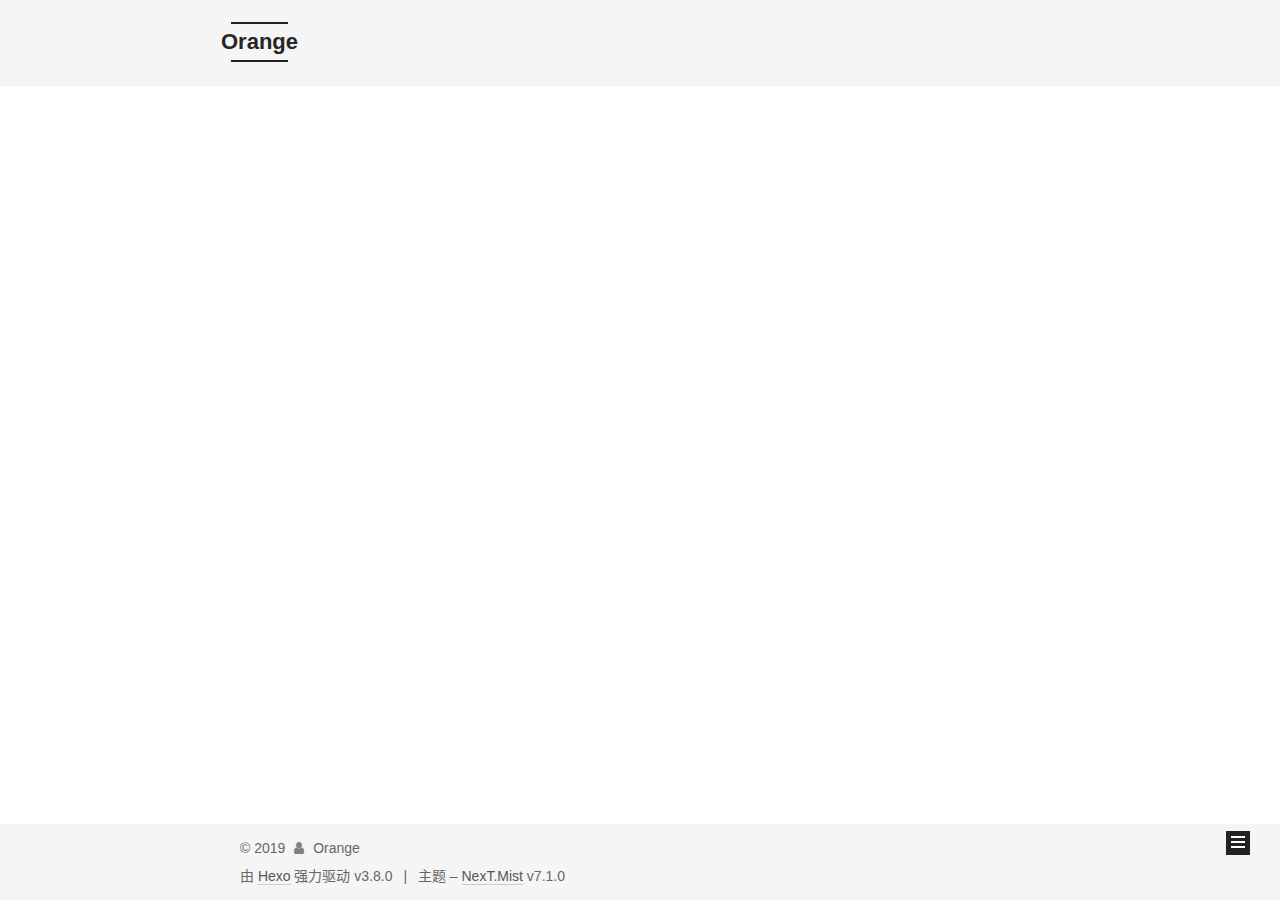
<file: index.html>
<!DOCTYPE html>












  


<html class="theme-next mist use-motion" lang="zh-CN">
<head><meta name="generator" content="Hexo 3.8.0">
  <meta charset="UTF-8">
<meta http-equiv="X-UA-Compatible" content="IE=edge">
<meta name="viewport" content="width=device-width, initial-scale=1, maximum-scale=2">
<meta name="theme-color" content="#222">
























<link rel="stylesheet" href="/lib/font-awesome/css/font-awesome.min.css?v=4.6.2">

<link rel="stylesheet" href="/css/main.css?v=7.1.0">


  <link rel="apple-touch-icon" sizes="180x180" href="/images/apple-touch-icon-next.png?v=7.1.0">


  <link rel="icon" type="image/png" sizes="32x32" href="/images/favicon-32x32-next.png?v=7.1.0">


  <link rel="icon" type="image/png" sizes="16x16" href="/images/favicon-16x16-next.png?v=7.1.0">


  <link rel="mask-icon" href="/images/logo.svg?v=7.1.0" color="#222">







<script id="hexo.configurations">
  var NexT = window.NexT || {};
  var CONFIG = {
    root: '/',
    scheme: 'Mist',
    version: '7.1.0',
    sidebar: {"position":"left","display":"post","offset":12,"onmobile":false,"dimmer":false},
    back2top: true,
    back2top_sidebar: false,
    fancybox: false,
    fastclick: false,
    lazyload: false,
    tabs: true,
    motion: {"enable":true,"async":false,"transition":{"post_block":"fadeIn","post_header":"slideDownIn","post_body":"slideDownIn","coll_header":"slideLeftIn","sidebar":"slideUpIn"}},
    algolia: {
      applicationID: '',
      apiKey: '',
      indexName: '',
      hits: {"per_page":10},
      labels: {"input_placeholder":"Search for Posts","hits_empty":"We didn't find any results for the search: ${query}","hits_stats":"${hits} results found in ${time} ms"}
    }
  };
</script>


  




  <meta property="og:type" content="website">
<meta property="og:title" content="Orange">
<meta property="og:url" content="https://orange0220.github.io/index.html">
<meta property="og:site_name" content="Orange">
<meta property="og:locale" content="zh-CN">
<meta name="twitter:card" content="summary">
<meta name="twitter:title" content="Orange">





  
  
  <link rel="canonical" href="https://orange0220.github.io/">



<script id="page.configurations">
  CONFIG.page = {
    sidebar: "",
  };
</script>

  <title>Orange</title>
  












  <noscript>
  <style>
  .use-motion .motion-element,
  .use-motion .brand,
  .use-motion .menu-item,
  .sidebar-inner,
  .use-motion .post-block,
  .use-motion .pagination,
  .use-motion .comments,
  .use-motion .post-header,
  .use-motion .post-body,
  .use-motion .collection-title { opacity: initial; }

  .use-motion .logo,
  .use-motion .site-title,
  .use-motion .site-subtitle {
    opacity: initial;
    top: initial;
  }

  .use-motion .logo-line-before i { left: initial; }
  .use-motion .logo-line-after i { right: initial; }
  </style>
</noscript>

</head>

<body itemscope itemtype="http://schema.org/WebPage" lang="zh-CN">

  
  
    
  

  <div class="container sidebar-position-left 
  page-home">
    <div class="headband"></div>

    <header id="header" class="header" itemscope itemtype="http://schema.org/WPHeader">
      <div class="header-inner"><div class="site-brand-wrapper">
  <div class="site-meta">
    

    <div class="custom-logo-site-title">
      <a href="/" class="brand" rel="start">
        <span class="logo-line-before"><i></i></span>
        <span class="site-title">Orange</span>
        <span class="logo-line-after"><i></i></span>
      </a>
    </div>
    
      
        <p class="site-subtitle">为每日的卤蛋而奋斗</p>
      
    
    
  </div>

  <div class="site-nav-toggle">
    <button aria-label="切换导航栏">
      <span class="btn-bar"></span>
      <span class="btn-bar"></span>
      <span class="btn-bar"></span>
    </button>
  </div>
</div>



<nav class="site-nav">
  
    <ul id="menu" class="menu">
      
        
        
        
          
          <li class="menu-item menu-item-home menu-item-active">

    
    
    
      
    

    

    <a href="/" rel="section"><i class="menu-item-icon fa fa-fw fa-home"></i> <br>首页</a>

  </li>
        
        
        
          
          <li class="menu-item menu-item-tags">

    
    
    
      
    

    

    <a href="/tags/" rel="section"><i class="menu-item-icon fa fa-fw fa-tags"></i> <br>标签</a>

  </li>
        
        
        
          
          <li class="menu-item menu-item-categories">

    
    
    
      
    

    

    <a href="/categories/" rel="section"><i class="menu-item-icon fa fa-fw fa-th"></i> <br>分类</a>

  </li>
        
        
        
          
          <li class="menu-item menu-item-archives">

    
    
    
      
    

    

    <a href="/archives/" rel="section"><i class="menu-item-icon fa fa-fw fa-archive"></i> <br>归档</a>

  </li>
        
        
        
          
          <li class="menu-item menu-item-about">

    
    
    
      
    

    

    <a href="/about/" rel="section"><i class="menu-item-icon fa fa-fw fa-user"></i> <br>关于</a>

  </li>

      
      
    </ul>
  

  
    

  

  
</nav>



  



</div>
    </header>

    


    <main id="main" class="main">
      <div class="main-inner">
        <div class="content-wrap">
          
          <div id="content" class="content">
            
  <section id="posts" class="posts-expand">
    
      

  

  
  
  

  

  <article class="post post-type-normal" itemscope itemtype="http://schema.org/Article">
  
  
  
  <div class="post-block">
    <link itemprop="mainEntityOfPage" href="https://orange0220.github.io/first/">

    <span hidden itemprop="author" itemscope itemtype="http://schema.org/Person">
      <meta itemprop="name" content="Orange">
      <meta itemprop="description" content>
      <meta itemprop="image" content="/images/avatar.gif">
    </span>

    <span hidden itemprop="publisher" itemscope itemtype="http://schema.org/Organization">
      <meta itemprop="name" content="Orange">
    </span>

    
      <header class="post-header">

        
        
          <h1 class="post-title" itemprop="name headline">
                
                
                <a href="/first/" class="post-title-link" itemprop="url">测试</a>
              
            
          </h1>
        

        <div class="post-meta">
          <span class="post-time">

            
            
            

            
              <span class="post-meta-item-icon">
                <i class="fa fa-calendar-o"></i>
              </span>
              
                <span class="post-meta-item-text">发表于</span>
              

              
                
              

              <time title="创建时间：2019-04-15 22:49:01 / 修改时间：23:31:55" itemprop="dateCreated datePublished" datetime="2019-04-15T22:49:01+08:00">2019-04-15</time>
            

            
              

              
            
          </span>

          
            <span class="post-category">
            
              <span class="post-meta-divider">|</span>
            
              <span class="post-meta-item-icon">
                <i class="fa fa-folder-o"></i>
              </span>
              
                <span class="post-meta-item-text">分类于</span>
              
              
                <span itemprop="about" itemscope itemtype="http://schema.org/Thing"><a href="/categories/随笔/" itemprop="url" rel="index"><span itemprop="name">随笔</span></a></span>

                
                
              
            </span>
          

          
            
            
          

          
          

          

          

          

        </div>
      </header>
    

    
    
    
    <div class="post-body" itemprop="articleBody">

      
      

      
        
          <h2 id="测试"><a href="#测试" class="headerlink" title="测试"></a>测试</h2><p>……</p>
          <!--noindex-->
          
            <div class="post-button text-center">
              <a class="btn" href="/first/#more" rel="contents">
                阅读全文 &raquo;
              </a>
            </div>
          
          <!--/noindex-->
        
      
    </div>

    

    
    
    

    

    
      
    
    

    

    <footer class="post-footer">
      

      

      

      
      
        <div class="post-eof"></div>
      
    </footer>
  </div>
  
  
  
  </article>


    
  </section>

  


          </div>
          

        </div>
        
          
  
  <div class="sidebar-toggle">
    <div class="sidebar-toggle-line-wrap">
      <span class="sidebar-toggle-line sidebar-toggle-line-first"></span>
      <span class="sidebar-toggle-line sidebar-toggle-line-middle"></span>
      <span class="sidebar-toggle-line sidebar-toggle-line-last"></span>
    </div>
  </div>

  <aside id="sidebar" class="sidebar">
    <div class="sidebar-inner">

      

      

      <div class="site-overview-wrap sidebar-panel sidebar-panel-active">
        <div class="site-overview">
          <div class="site-author motion-element" itemprop="author" itemscope itemtype="http://schema.org/Person">
            
              <p class="site-author-name" itemprop="name">Orange</p>
              <div class="site-description motion-element" itemprop="description"></div>
          </div>

          
            <nav class="site-state motion-element">
              
                <div class="site-state-item site-state-posts">
                
                  <a href="/archives/">
                
                    <span class="site-state-item-count">1</span>
                    <span class="site-state-item-name">日志</span>
                  </a>
                </div>
              

              
                
                
                <div class="site-state-item site-state-categories">
                  
                    
                      <a href="/categories/">
                    
                  
                    
                    
                      
                    
                    <span class="site-state-item-count">1</span>
                    <span class="site-state-item-name">分类</span>
                  </a>
                </div>
              

              
                
                
                <div class="site-state-item site-state-tags">
                  
                    
                      <a href="/tags/">
                    
                  
                    
                    
                      
                    
                    <span class="site-state-item-count">1</span>
                    <span class="site-state-item-name">标签</span>
                  </a>
                </div>
              
            </nav>
          

          

          

          

          

          
          

          
            
          
          

        </div>
      </div>

      

      

    </div>
  </aside>
  


        
      </div>
    </main>

    <footer id="footer" class="footer">
      <div class="footer-inner">
        <div class="copyright">&copy; <span itemprop="copyrightYear">2019</span>
  <span class="with-love" id="animate">
    <i class="fa fa-user"></i>
  </span>
  <span class="author" itemprop="copyrightHolder">Orange</span>

  

  
</div>


  <div class="powered-by">由 <a href="https://hexo.io" class="theme-link" rel="noopener" target="_blank">Hexo</a> 强力驱动 v3.8.0</div>



  <span class="post-meta-divider">|</span>



  <div class="theme-info">主题 – <a href="https://theme-next.org" class="theme-link" rel="noopener" target="_blank">NexT.Mist</a> v7.1.0</div>




        








        
      </div>
    </footer>

    
      <div class="back-to-top">
        <i class="fa fa-arrow-up"></i>
        
      </div>
    

    

    

    
  </div>

  

<script>
  if (Object.prototype.toString.call(window.Promise) !== '[object Function]') {
    window.Promise = null;
  }
</script>


























  
  <script src="/lib/jquery/index.js?v=2.1.3"></script>

  
  <script src="/lib/velocity/velocity.min.js?v=1.2.1"></script>

  
  <script src="/lib/velocity/velocity.ui.min.js?v=1.2.1"></script>


  


  <script src="/js/utils.js?v=7.1.0"></script>

  <script src="/js/motion.js?v=7.1.0"></script>



  
  


  <script src="/js/schemes/muse.js?v=7.1.0"></script>




  

  


  <script src="/js/next-boot.js?v=7.1.0"></script>


  

  

  

  



  




  

  

  

  

  

  

  

  

  

  

  

  

  

  

</body>
</html>
</file>
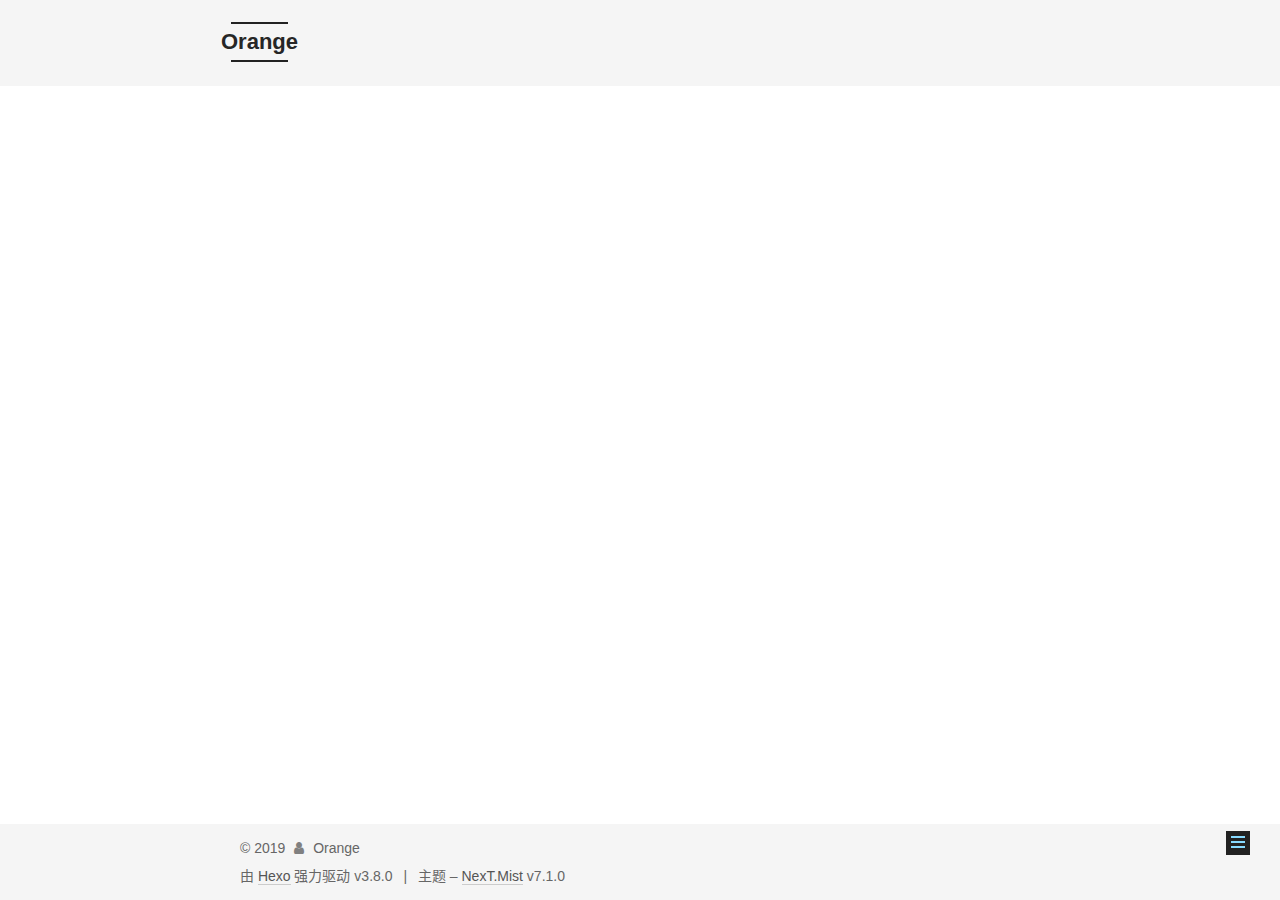
<file: 123/index.html>
<!DOCTYPE html>












  


<html class="theme-next mist use-motion" lang="zh-CN">
<head><meta name="generator" content="Hexo 3.8.0">
  <meta charset="UTF-8">
<meta http-equiv="X-UA-Compatible" content="IE=edge">
<meta name="viewport" content="width=device-width, initial-scale=1, maximum-scale=2">
<meta name="theme-color" content="#222">
























<link rel="stylesheet" href="/lib/font-awesome/css/font-awesome.min.css?v=4.6.2">

<link rel="stylesheet" href="/css/main.css?v=7.1.0">


  <link rel="apple-touch-icon" sizes="180x180" href="/images/apple-touch-icon-next.png?v=7.1.0">


  <link rel="icon" type="image/png" sizes="32x32" href="/images/favicon-32x32-next.png?v=7.1.0">


  <link rel="icon" type="image/png" sizes="16x16" href="/images/favicon-16x16-next.png?v=7.1.0">


  <link rel="mask-icon" href="/images/logo.svg?v=7.1.0" color="#222">







<script id="hexo.configurations">
  var NexT = window.NexT || {};
  var CONFIG = {
    root: '/',
    scheme: 'Mist',
    version: '7.1.0',
    sidebar: {"position":"left","display":"post","offset":12,"onmobile":false,"dimmer":false},
    back2top: true,
    back2top_sidebar: false,
    fancybox: false,
    fastclick: false,
    lazyload: false,
    tabs: true,
    motion: {"enable":true,"async":false,"transition":{"post_block":"fadeIn","post_header":"slideDownIn","post_body":"slideDownIn","coll_header":"slideLeftIn","sidebar":"slideUpIn"}},
    algolia: {
      applicationID: '',
      apiKey: '',
      indexName: '',
      hits: {"per_page":10},
      labels: {"input_placeholder":"Search for Posts","hits_empty":"We didn't find any results for the search: ${query}","hits_stats":"${hits} results found in ${time} ms"}
    }
  };
</script>


  




  <meta name="description" content="123">
<meta property="og:type" content="article">
<meta property="og:title" content="123">
<meta property="og:url" content="https://orange0220.github.io/123/index.html">
<meta property="og:site_name" content="Orange">
<meta property="og:description" content="123">
<meta property="og:locale" content="zh-CN">
<meta property="og:updated_time" content="2019-04-14T12:35:27.626Z">
<meta name="twitter:card" content="summary">
<meta name="twitter:title" content="123">
<meta name="twitter:description" content="123">





  
  
  <link rel="canonical" href="https://orange0220.github.io/123/">



<script id="page.configurations">
  CONFIG.page = {
    sidebar: "",
  };
</script>

  <title>123 | Orange</title>
  












  <noscript>
  <style>
  .use-motion .motion-element,
  .use-motion .brand,
  .use-motion .menu-item,
  .sidebar-inner,
  .use-motion .post-block,
  .use-motion .pagination,
  .use-motion .comments,
  .use-motion .post-header,
  .use-motion .post-body,
  .use-motion .collection-title { opacity: initial; }

  .use-motion .logo,
  .use-motion .site-title,
  .use-motion .site-subtitle {
    opacity: initial;
    top: initial;
  }

  .use-motion .logo-line-before i { left: initial; }
  .use-motion .logo-line-after i { right: initial; }
  </style>
</noscript>

</head>

<body itemscope itemtype="http://schema.org/WebPage" lang="zh-CN">

  
  
    
  

  <div class="container sidebar-position-left page-post-detail">
    <div class="headband"></div>

    <header id="header" class="header" itemscope itemtype="http://schema.org/WPHeader">
      <div class="header-inner"><div class="site-brand-wrapper">
  <div class="site-meta">
    

    <div class="custom-logo-site-title">
      <a href="/" class="brand" rel="start">
        <span class="logo-line-before"><i></i></span>
        <span class="site-title">Orange</span>
        <span class="logo-line-after"><i></i></span>
      </a>
    </div>
    
      
        <p class="site-subtitle">为每日的卤蛋而奋斗</p>
      
    
    
  </div>

  <div class="site-nav-toggle">
    <button aria-label="切换导航栏">
      <span class="btn-bar"></span>
      <span class="btn-bar"></span>
      <span class="btn-bar"></span>
    </button>
  </div>
</div>



<nav class="site-nav">
  
    <ul id="menu" class="menu">
      
        
        
        
          
          <li class="menu-item menu-item-home">

    
    
    
      
    

    

    <a href="/" rel="section"><i class="menu-item-icon fa fa-fw fa-home"></i> <br>首页</a>

  </li>
        
        
        
          
          <li class="menu-item menu-item-tags">

    
    
    
      
    

    

    <a href="/tags/" rel="section"><i class="menu-item-icon fa fa-fw fa-tags"></i> <br>标签</a>

  </li>
        
        
        
          
          <li class="menu-item menu-item-categories">

    
    
    
      
    

    

    <a href="/categories/" rel="section"><i class="menu-item-icon fa fa-fw fa-th"></i> <br>分类</a>

  </li>
        
        
        
          
          <li class="menu-item menu-item-archives">

    
    
    
      
    

    

    <a href="/archives/" rel="section"><i class="menu-item-icon fa fa-fw fa-archive"></i> <br>归档</a>

  </li>
        
        
        
          
          <li class="menu-item menu-item-about">

    
    
    
      
    

    

    <a href="/about/" rel="section"><i class="menu-item-icon fa fa-fw fa-user"></i> <br>关于</a>

  </li>

      
      
    </ul>
  

  
    

  

  
</nav>



  



</div>
    </header>

    


    <main id="main" class="main">
      <div class="main-inner">
        <div class="content-wrap">
          
          <div id="content" class="content">
            

  <div id="posts" class="posts-expand">
    

  

  
  
  

  

  <article class="post post-type-normal" itemscope itemtype="http://schema.org/Article">
  
  
  
  <div class="post-block">
    <link itemprop="mainEntityOfPage" href="https://orange0220.github.io/123/">

    <span hidden itemprop="author" itemscope itemtype="http://schema.org/Person">
      <meta itemprop="name" content="Orange">
      <meta itemprop="description" content>
      <meta itemprop="image" content="/images/avatar.gif">
    </span>

    <span hidden itemprop="publisher" itemscope itemtype="http://schema.org/Organization">
      <meta itemprop="name" content="Orange">
    </span>

    
      <header class="post-header">

        
        
          <h1 class="post-title" itemprop="name headline">123

              
            
          </h1>
        

        <div class="post-meta">
          <span class="post-time">

            
            
            

            
              <span class="post-meta-item-icon">
                <i class="fa fa-calendar-o"></i>
              </span>
              
                <span class="post-meta-item-text">发表于</span>
              

              
                
              

              <time title="创建时间：2019-04-14 20:35:24 / 修改时间：20:35:27" itemprop="dateCreated datePublished" datetime="2019-04-14T20:35:24+08:00">2019-04-14</time>
            

            
              

              
            
          </span>

          

          
            
            
          

          
          

          

          

          

        </div>
      </header>
    

    
    
    
    <div class="post-body" itemprop="articleBody">

      
      

      
        <p>123</p>

      
    </div>

    

    
    
    

    

    
      
    
    

    

    <footer class="post-footer">
      

      
      
      

      
        <div class="post-nav">
          <div class="post-nav-next post-nav-item">
            
              <a href="/hello-world/" rel="next" title="Hello World">
                <i class="fa fa-chevron-left"></i> Hello World
              </a>
            
          </div>

          <span class="post-nav-divider"></span>

          <div class="post-nav-prev post-nav-item">
            
              <a href="/test/" rel="prev" title="test">
                test <i class="fa fa-chevron-right"></i>
              </a>
            
          </div>
        </div>
      

      
      
    </footer>
  </div>
  
  
  
  </article>


  </div>


          </div>
          

  



        </div>
        
          
  
  <div class="sidebar-toggle">
    <div class="sidebar-toggle-line-wrap">
      <span class="sidebar-toggle-line sidebar-toggle-line-first"></span>
      <span class="sidebar-toggle-line sidebar-toggle-line-middle"></span>
      <span class="sidebar-toggle-line sidebar-toggle-line-last"></span>
    </div>
  </div>

  <aside id="sidebar" class="sidebar">
    <div class="sidebar-inner">

      

      

      <div class="site-overview-wrap sidebar-panel sidebar-panel-active">
        <div class="site-overview">
          <div class="site-author motion-element" itemprop="author" itemscope itemtype="http://schema.org/Person">
            
              <p class="site-author-name" itemprop="name">Orange</p>
              <div class="site-description motion-element" itemprop="description"></div>
          </div>

          
            <nav class="site-state motion-element">
              
                <div class="site-state-item site-state-posts">
                
                  <a href="/archives/">
                
                    <span class="site-state-item-count">3</span>
                    <span class="site-state-item-name">日志</span>
                  </a>
                </div>
              

              

              
            </nav>
          

          

          

          

          

          
          

          
            
          
          

        </div>
      </div>

      

      

    </div>
  </aside>
  


        
      </div>
    </main>

    <footer id="footer" class="footer">
      <div class="footer-inner">
        <div class="copyright">&copy; <span itemprop="copyrightYear">2019</span>
  <span class="with-love" id="animate">
    <i class="fa fa-user"></i>
  </span>
  <span class="author" itemprop="copyrightHolder">Orange</span>

  

  
</div>


  <div class="powered-by">由 <a href="https://hexo.io" class="theme-link" rel="noopener" target="_blank">Hexo</a> 强力驱动 v3.8.0</div>



  <span class="post-meta-divider">|</span>



  <div class="theme-info">主题 – <a href="https://theme-next.org" class="theme-link" rel="noopener" target="_blank">NexT.Mist</a> v7.1.0</div>




        








        
      </div>
    </footer>

    
      <div class="back-to-top">
        <i class="fa fa-arrow-up"></i>
        
      </div>
    

    

    

    
  </div>

  

<script>
  if (Object.prototype.toString.call(window.Promise) !== '[object Function]') {
    window.Promise = null;
  }
</script>


























  
  <script src="/lib/jquery/index.js?v=2.1.3"></script>

  
  <script src="/lib/velocity/velocity.min.js?v=1.2.1"></script>

  
  <script src="/lib/velocity/velocity.ui.min.js?v=1.2.1"></script>


  


  <script src="/js/utils.js?v=7.1.0"></script>

  <script src="/js/motion.js?v=7.1.0"></script>



  
  


  <script src="/js/schemes/muse.js?v=7.1.0"></script>




  
  <script src="/js/scrollspy.js?v=7.1.0"></script>
<script src="/js/post-details.js?v=7.1.0"></script>



  


  <script src="/js/next-boot.js?v=7.1.0"></script>


  

  

  

  


  


  




  

  

  

  

  

  

  

  

  

  

  

  

  

  

</body>
</html>
</file>
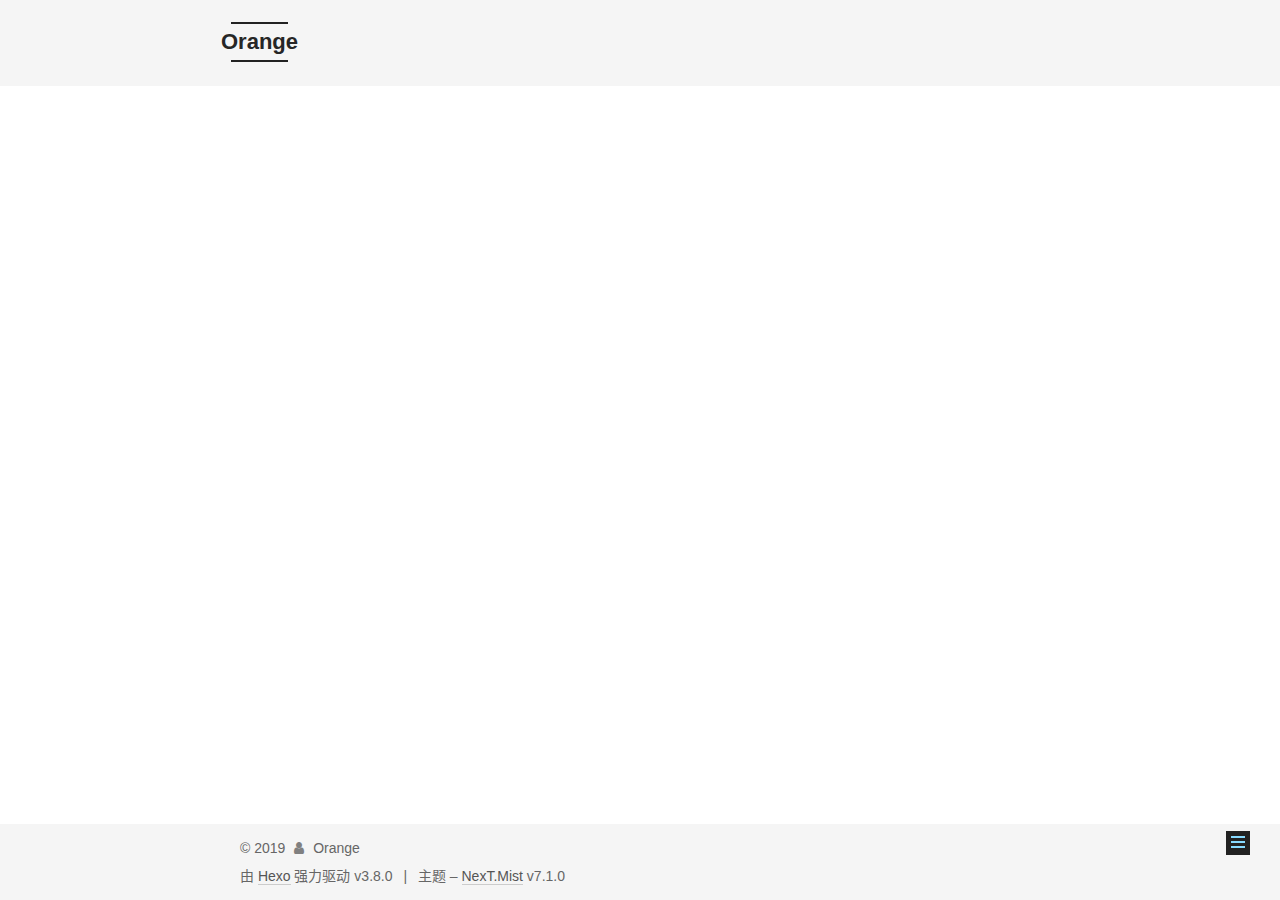
<file: about/index.html>
<!DOCTYPE html>












  


<html class="theme-next mist use-motion" lang="zh-CN">
<head><meta name="generator" content="Hexo 3.8.0">
  <meta charset="UTF-8">
<meta http-equiv="X-UA-Compatible" content="IE=edge">
<meta name="viewport" content="width=device-width, initial-scale=1, maximum-scale=2">
<meta name="theme-color" content="#222">
























<link rel="stylesheet" href="/lib/font-awesome/css/font-awesome.min.css?v=4.6.2">

<link rel="stylesheet" href="/css/main.css?v=7.1.0">


  <link rel="apple-touch-icon" sizes="180x180" href="/images/apple-touch-icon-next.png?v=7.1.0">


  <link rel="icon" type="image/png" sizes="32x32" href="/images/favicon-32x32-next.png?v=7.1.0">


  <link rel="icon" type="image/png" sizes="16x16" href="/images/favicon-16x16-next.png?v=7.1.0">


  <link rel="mask-icon" href="/images/logo.svg?v=7.1.0" color="#222">







<script id="hexo.configurations">
  var NexT = window.NexT || {};
  var CONFIG = {
    root: '/',
    scheme: 'Mist',
    version: '7.1.0',
    sidebar: {"position":"left","display":"post","offset":12,"onmobile":false,"dimmer":false},
    back2top: true,
    back2top_sidebar: false,
    fancybox: false,
    fastclick: false,
    lazyload: false,
    tabs: true,
    motion: {"enable":true,"async":false,"transition":{"post_block":"fadeIn","post_header":"slideDownIn","post_body":"slideDownIn","coll_header":"slideLeftIn","sidebar":"slideUpIn"}},
    algolia: {
      applicationID: '',
      apiKey: '',
      indexName: '',
      hits: {"per_page":10},
      labels: {"input_placeholder":"Search for Posts","hits_empty":"We didn't find any results for the search: ${query}","hits_stats":"${hits} results found in ${time} ms"}
    }
  };
</script>


  




  <meta property="og:type" content="website">
<meta property="og:title" content="about">
<meta property="og:url" content="https://orange0220.github.io/about/index.html">
<meta property="og:site_name" content="Orange">
<meta property="og:locale" content="zh-CN">
<meta property="og:updated_time" content="2019-04-14T13:21:53.194Z">
<meta name="twitter:card" content="summary">
<meta name="twitter:title" content="about">





  
  
  <link rel="canonical" href="https://orange0220.github.io/about/">



<script id="page.configurations">
  CONFIG.page = {
    sidebar: "",
  };
</script>

  <title>about | Orange</title>
  












  <noscript>
  <style>
  .use-motion .motion-element,
  .use-motion .brand,
  .use-motion .menu-item,
  .sidebar-inner,
  .use-motion .post-block,
  .use-motion .pagination,
  .use-motion .comments,
  .use-motion .post-header,
  .use-motion .post-body,
  .use-motion .collection-title { opacity: initial; }

  .use-motion .logo,
  .use-motion .site-title,
  .use-motion .site-subtitle {
    opacity: initial;
    top: initial;
  }

  .use-motion .logo-line-before i { left: initial; }
  .use-motion .logo-line-after i { right: initial; }
  </style>
</noscript>

</head>

<body itemscope itemtype="http://schema.org/WebPage" lang="zh-CN">

  
  
    
  

  <div class="container sidebar-position-left page-post-detail">
    <div class="headband"></div>

    <header id="header" class="header" itemscope itemtype="http://schema.org/WPHeader">
      <div class="header-inner"><div class="site-brand-wrapper">
  <div class="site-meta">
    

    <div class="custom-logo-site-title">
      <a href="/" class="brand" rel="start">
        <span class="logo-line-before"><i></i></span>
        <span class="site-title">Orange</span>
        <span class="logo-line-after"><i></i></span>
      </a>
    </div>
    
      
        <p class="site-subtitle">为每日的卤蛋而奋斗</p>
      
    
    
  </div>

  <div class="site-nav-toggle">
    <button aria-label="切换导航栏">
      <span class="btn-bar"></span>
      <span class="btn-bar"></span>
      <span class="btn-bar"></span>
    </button>
  </div>
</div>



<nav class="site-nav">
  
    <ul id="menu" class="menu">
      
        
        
        
          
          <li class="menu-item menu-item-home">

    
    
    
      
    

    

    <a href="/" rel="section"><i class="menu-item-icon fa fa-fw fa-home"></i> <br>首页</a>

  </li>
        
        
        
          
          <li class="menu-item menu-item-tags">

    
    
    
      
    

    

    <a href="/tags/" rel="section"><i class="menu-item-icon fa fa-fw fa-tags"></i> <br>标签</a>

  </li>
        
        
        
          
          <li class="menu-item menu-item-categories">

    
    
    
      
    

    

    <a href="/categories/" rel="section"><i class="menu-item-icon fa fa-fw fa-th"></i> <br>分类</a>

  </li>
        
        
        
          
          <li class="menu-item menu-item-archives">

    
    
    
      
    

    

    <a href="/archives/" rel="section"><i class="menu-item-icon fa fa-fw fa-archive"></i> <br>归档</a>

  </li>
        
        
        
          
          <li class="menu-item menu-item-about menu-item-active">

    
    
    
      
    

    

    <a href="/about/" rel="section"><i class="menu-item-icon fa fa-fw fa-user"></i> <br>关于</a>

  </li>

      
      
    </ul>
  

  
    

    
    
      
      
    
      
      
    
      
      
    
      
      
    
      
      
    
    

  


  

  
</nav>



  



</div>
    </header>

    


    <main id="main" class="main">
      <div class="main-inner">
        <div class="content-wrap">
          
          <div id="content" class="content">
            

  <div id="posts" class="posts-expand">
    
    
    
    <div class="post-block page">
      <header class="post-header">

<h1 class="post-title" itemprop="name headline">about

</h1>

<div class="post-meta">
  
  



</div>

</header>

      
      
      
      <div class="post-body">
        
        
          
        
      </div>
      
      
      
    </div>
    



    
    
    
  </div>


          </div>
          

  



        </div>
        
          
  
  <div class="sidebar-toggle">
    <div class="sidebar-toggle-line-wrap">
      <span class="sidebar-toggle-line sidebar-toggle-line-first"></span>
      <span class="sidebar-toggle-line sidebar-toggle-line-middle"></span>
      <span class="sidebar-toggle-line sidebar-toggle-line-last"></span>
    </div>
  </div>

  <aside id="sidebar" class="sidebar">
    <div class="sidebar-inner">

      

      

      <div class="site-overview-wrap sidebar-panel sidebar-panel-active">
        <div class="site-overview">
          <div class="site-author motion-element" itemprop="author" itemscope itemtype="http://schema.org/Person">
            
              <p class="site-author-name" itemprop="name">Orange</p>
              <div class="site-description motion-element" itemprop="description"></div>
          </div>

          
            <nav class="site-state motion-element">
              
                <div class="site-state-item site-state-posts">
                
                  <a href="/archives/">
                
                    <span class="site-state-item-count">1</span>
                    <span class="site-state-item-name">日志</span>
                  </a>
                </div>
              

              
                
                
                <div class="site-state-item site-state-categories">
                  
                    
                      <a href="/categories/">
                    
                  
                    
                    
                      
                    
                    <span class="site-state-item-count">1</span>
                    <span class="site-state-item-name">分类</span>
                  </a>
                </div>
              

              
                
                
                <div class="site-state-item site-state-tags">
                  
                    
                      <a href="/tags/">
                    
                  
                    
                    
                      
                    
                    <span class="site-state-item-count">1</span>
                    <span class="site-state-item-name">标签</span>
                  </a>
                </div>
              
            </nav>
          

          

          

          

          

          
          

          
            
          
          

        </div>
      </div>

      

      

    </div>
  </aside>
  


        
      </div>
    </main>

    <footer id="footer" class="footer">
      <div class="footer-inner">
        <div class="copyright">&copy; <span itemprop="copyrightYear">2019</span>
  <span class="with-love" id="animate">
    <i class="fa fa-user"></i>
  </span>
  <span class="author" itemprop="copyrightHolder">Orange</span>

  

  
</div>


  <div class="powered-by">由 <a href="https://hexo.io" class="theme-link" rel="noopener" target="_blank">Hexo</a> 强力驱动 v3.8.0</div>



  <span class="post-meta-divider">|</span>



  <div class="theme-info">主题 – <a href="https://theme-next.org" class="theme-link" rel="noopener" target="_blank">NexT.Mist</a> v7.1.0</div>




        








        
      </div>
    </footer>

    
      <div class="back-to-top">
        <i class="fa fa-arrow-up"></i>
        
      </div>
    

    

    

    
  </div>

  

<script>
  if (Object.prototype.toString.call(window.Promise) !== '[object Function]') {
    window.Promise = null;
  }
</script>


























  
  <script src="/lib/jquery/index.js?v=2.1.3"></script>

  
  <script src="/lib/velocity/velocity.min.js?v=1.2.1"></script>

  
  <script src="/lib/velocity/velocity.ui.min.js?v=1.2.1"></script>


  


  <script src="/js/utils.js?v=7.1.0"></script>

  <script src="/js/motion.js?v=7.1.0"></script>



  
  


  <script src="/js/schemes/muse.js?v=7.1.0"></script>




  
  <script src="/js/scrollspy.js?v=7.1.0"></script>
<script src="/js/post-details.js?v=7.1.0"></script>



  


  <script src="/js/next-boot.js?v=7.1.0"></script>


  

  

  

  


  


  




  

  

  

  

  

  

  

  

  

  

  

  

  

  

</body>
</html>
</file>
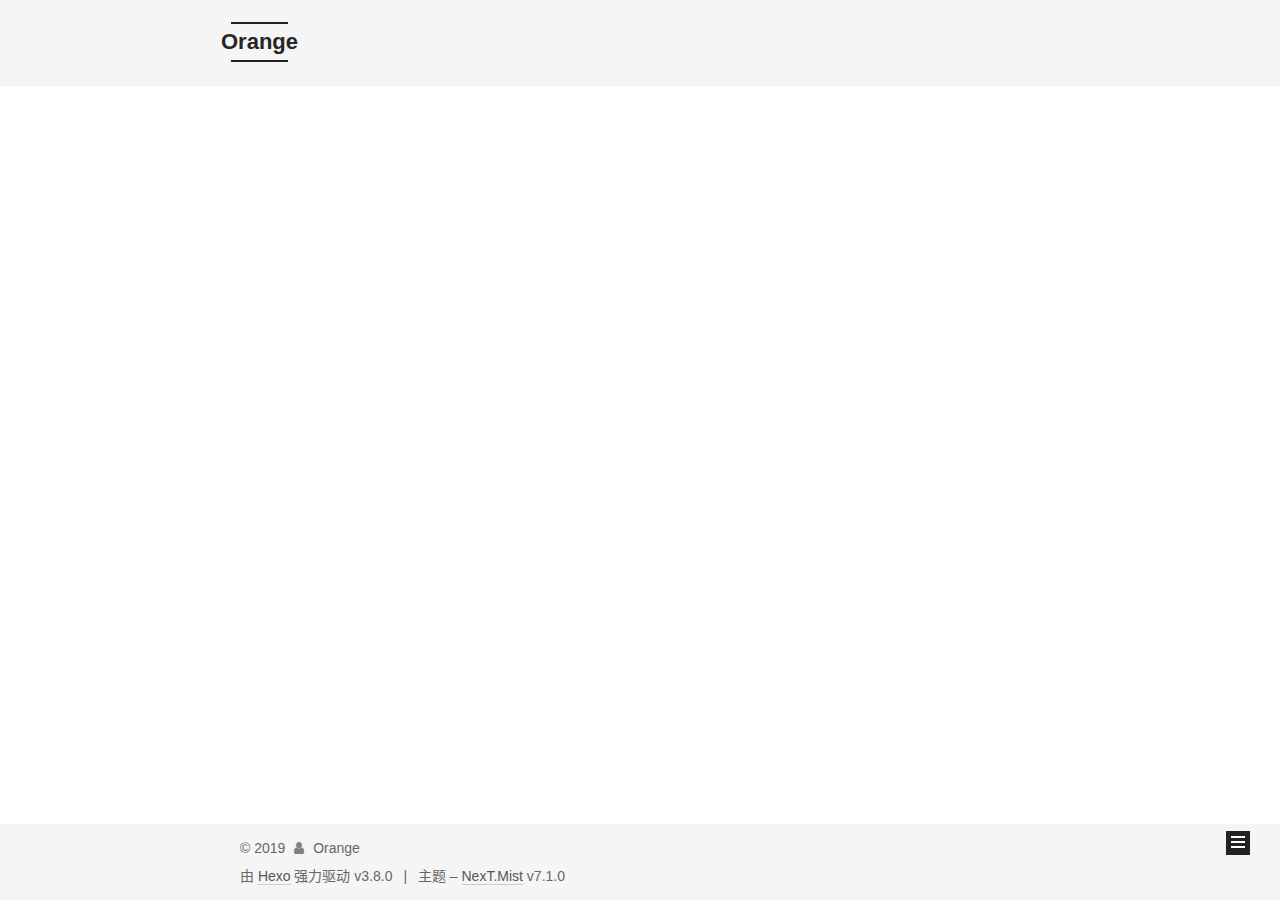
<file: archives/index.html>
<!DOCTYPE html>












  


<html class="theme-next mist use-motion" lang="zh-CN">
<head><meta name="generator" content="Hexo 3.8.0">
  <meta charset="UTF-8">
<meta http-equiv="X-UA-Compatible" content="IE=edge">
<meta name="viewport" content="width=device-width, initial-scale=1, maximum-scale=2">
<meta name="theme-color" content="#222">
























<link rel="stylesheet" href="/lib/font-awesome/css/font-awesome.min.css?v=4.6.2">

<link rel="stylesheet" href="/css/main.css?v=7.1.0">


  <link rel="apple-touch-icon" sizes="180x180" href="/images/apple-touch-icon-next.png?v=7.1.0">


  <link rel="icon" type="image/png" sizes="32x32" href="/images/favicon-32x32-next.png?v=7.1.0">


  <link rel="icon" type="image/png" sizes="16x16" href="/images/favicon-16x16-next.png?v=7.1.0">


  <link rel="mask-icon" href="/images/logo.svg?v=7.1.0" color="#222">







<script id="hexo.configurations">
  var NexT = window.NexT || {};
  var CONFIG = {
    root: '/',
    scheme: 'Mist',
    version: '7.1.0',
    sidebar: {"position":"left","display":"post","offset":12,"onmobile":false,"dimmer":false},
    back2top: true,
    back2top_sidebar: false,
    fancybox: false,
    fastclick: false,
    lazyload: false,
    tabs: true,
    motion: {"enable":true,"async":false,"transition":{"post_block":"fadeIn","post_header":"slideDownIn","post_body":"slideDownIn","coll_header":"slideLeftIn","sidebar":"slideUpIn"}},
    algolia: {
      applicationID: '',
      apiKey: '',
      indexName: '',
      hits: {"per_page":10},
      labels: {"input_placeholder":"Search for Posts","hits_empty":"We didn't find any results for the search: ${query}","hits_stats":"${hits} results found in ${time} ms"}
    }
  };
</script>


  




  <meta property="og:type" content="website">
<meta property="og:title" content="Orange">
<meta property="og:url" content="https://orange0220.github.io/archives/index.html">
<meta property="og:site_name" content="Orange">
<meta property="og:locale" content="zh-CN">
<meta name="twitter:card" content="summary">
<meta name="twitter:title" content="Orange">





  
  
  <link rel="canonical" href="https://orange0220.github.io/archives/">



<script id="page.configurations">
  CONFIG.page = {
    sidebar: "",
  };
</script>

  <title>归档 | Orange</title>
  












  <noscript>
  <style>
  .use-motion .motion-element,
  .use-motion .brand,
  .use-motion .menu-item,
  .sidebar-inner,
  .use-motion .post-block,
  .use-motion .pagination,
  .use-motion .comments,
  .use-motion .post-header,
  .use-motion .post-body,
  .use-motion .collection-title { opacity: initial; }

  .use-motion .logo,
  .use-motion .site-title,
  .use-motion .site-subtitle {
    opacity: initial;
    top: initial;
  }

  .use-motion .logo-line-before i { left: initial; }
  .use-motion .logo-line-after i { right: initial; }
  </style>
</noscript>

</head>

<body itemscope itemtype="http://schema.org/WebPage" lang="zh-CN">

  
  
    
  

  <div class="container sidebar-position-left page-archive">
    <div class="headband"></div>

    <header id="header" class="header" itemscope itemtype="http://schema.org/WPHeader">
      <div class="header-inner"><div class="site-brand-wrapper">
  <div class="site-meta">
    

    <div class="custom-logo-site-title">
      <a href="/" class="brand" rel="start">
        <span class="logo-line-before"><i></i></span>
        <span class="site-title">Orange</span>
        <span class="logo-line-after"><i></i></span>
      </a>
    </div>
    
      
        <p class="site-subtitle">为每日的卤蛋而奋斗</p>
      
    
    
  </div>

  <div class="site-nav-toggle">
    <button aria-label="切换导航栏">
      <span class="btn-bar"></span>
      <span class="btn-bar"></span>
      <span class="btn-bar"></span>
    </button>
  </div>
</div>



<nav class="site-nav">
  
    <ul id="menu" class="menu">
      
        
        
        
          
          <li class="menu-item menu-item-home">

    
    
    
      
    

    

    <a href="/" rel="section"><i class="menu-item-icon fa fa-fw fa-home"></i> <br>首页</a>

  </li>
        
        
        
          
          <li class="menu-item menu-item-tags">

    
    
    
      
    

    

    <a href="/tags/" rel="section"><i class="menu-item-icon fa fa-fw fa-tags"></i> <br>标签</a>

  </li>
        
        
        
          
          <li class="menu-item menu-item-categories">

    
    
    
      
    

    

    <a href="/categories/" rel="section"><i class="menu-item-icon fa fa-fw fa-th"></i> <br>分类</a>

  </li>
        
        
        
          
          <li class="menu-item menu-item-archives menu-item-active">

    
    
    
      
    

    

    <a href="/archives/" rel="section"><i class="menu-item-icon fa fa-fw fa-archive"></i> <br>归档</a>

  </li>
        
        
        
          
          <li class="menu-item menu-item-about">

    
    
    
      
    

    

    <a href="/about/" rel="section"><i class="menu-item-icon fa fa-fw fa-user"></i> <br>关于</a>

  </li>

      
      
    </ul>
  

  
    

    
    
      
      
    
      
      
    
      
      
    
      
      
    
      
      
    
    

  


  

  
</nav>



  



</div>
    </header>

    


    <main id="main" class="main">
      <div class="main-inner">
        <div class="content-wrap">
          
          <div id="content" class="content">
            

  
  
  
  <div class="post-block archive">
    <div id="posts" class="posts-collapse">
      <span class="archive-move-on"></span>

      
      <span class="archive-page-counter">
        
        
        
          
        
        嗯..! 目前共计 1 篇日志。 继续努力。
      </span>
      

      

        
        
        

        
          
          <div class="collection-title">
            <h1 class="archive-year" id="archive-year-2019">2019</h1>
          </div>
        
        

        

  <article class="post post-type-normal" itemscope itemtype="http://schema.org/Article">
    <header class="post-header">

      <h2 class="post-title">
        
          <a class="post-title-link" href="/first/" itemprop="url">
            
              <span itemprop="name">测试</span>
            
          </a>
        
      </h2>

      <div class="post-meta">
        <time class="post-time" itemprop="dateCreated" datetime="2019-04-15T22:49:01+08:00" content="2019-04-15">
          04-15
        </time>
      </div>

    </header>
  </article>



      

    </div>
  </div>
  
  
  

  



          </div>
          

        </div>
        
          
  
  <div class="sidebar-toggle">
    <div class="sidebar-toggle-line-wrap">
      <span class="sidebar-toggle-line sidebar-toggle-line-first"></span>
      <span class="sidebar-toggle-line sidebar-toggle-line-middle"></span>
      <span class="sidebar-toggle-line sidebar-toggle-line-last"></span>
    </div>
  </div>

  <aside id="sidebar" class="sidebar">
    <div class="sidebar-inner">

      

      

      <div class="site-overview-wrap sidebar-panel sidebar-panel-active">
        <div class="site-overview">
          <div class="site-author motion-element" itemprop="author" itemscope itemtype="http://schema.org/Person">
            
              <p class="site-author-name" itemprop="name">Orange</p>
              <div class="site-description motion-element" itemprop="description"></div>
          </div>

          
            <nav class="site-state motion-element">
              
                <div class="site-state-item site-state-posts">
                
                  <a href="/archives/">
                
                    <span class="site-state-item-count">1</span>
                    <span class="site-state-item-name">日志</span>
                  </a>
                </div>
              

              
                
                
                <div class="site-state-item site-state-categories">
                  
                    
                      <a href="/categories/">
                    
                  
                    
                    
                      
                    
                    <span class="site-state-item-count">1</span>
                    <span class="site-state-item-name">分类</span>
                  </a>
                </div>
              

              
                
                
                <div class="site-state-item site-state-tags">
                  
                    
                      <a href="/tags/">
                    
                  
                    
                    
                      
                    
                    <span class="site-state-item-count">1</span>
                    <span class="site-state-item-name">标签</span>
                  </a>
                </div>
              
            </nav>
          

          

          

          

          

          
          

          
            
          
          

        </div>
      </div>

      

      

    </div>
  </aside>
  


        
      </div>
    </main>

    <footer id="footer" class="footer">
      <div class="footer-inner">
        <div class="copyright">&copy; <span itemprop="copyrightYear">2019</span>
  <span class="with-love" id="animate">
    <i class="fa fa-user"></i>
  </span>
  <span class="author" itemprop="copyrightHolder">Orange</span>

  

  
</div>


  <div class="powered-by">由 <a href="https://hexo.io" class="theme-link" rel="noopener" target="_blank">Hexo</a> 强力驱动 v3.8.0</div>



  <span class="post-meta-divider">|</span>



  <div class="theme-info">主题 – <a href="https://theme-next.org" class="theme-link" rel="noopener" target="_blank">NexT.Mist</a> v7.1.0</div>




        








        
      </div>
    </footer>

    
      <div class="back-to-top">
        <i class="fa fa-arrow-up"></i>
        
      </div>
    

    

    

    
  </div>

  

<script>
  if (Object.prototype.toString.call(window.Promise) !== '[object Function]') {
    window.Promise = null;
  }
</script>


























  
  <script src="/lib/jquery/index.js?v=2.1.3"></script>

  
  <script src="/lib/velocity/velocity.min.js?v=1.2.1"></script>

  
  <script src="/lib/velocity/velocity.ui.min.js?v=1.2.1"></script>


  


  <script src="/js/utils.js?v=7.1.0"></script>

  <script src="/js/motion.js?v=7.1.0"></script>



  
  


  <script src="/js/schemes/muse.js?v=7.1.0"></script>




  

  


  <script src="/js/next-boot.js?v=7.1.0"></script>


  

  

  

  



  




  

  

  

  

  

  

  

  

  

  

  

  

  

  

</body>
</html>
</file>
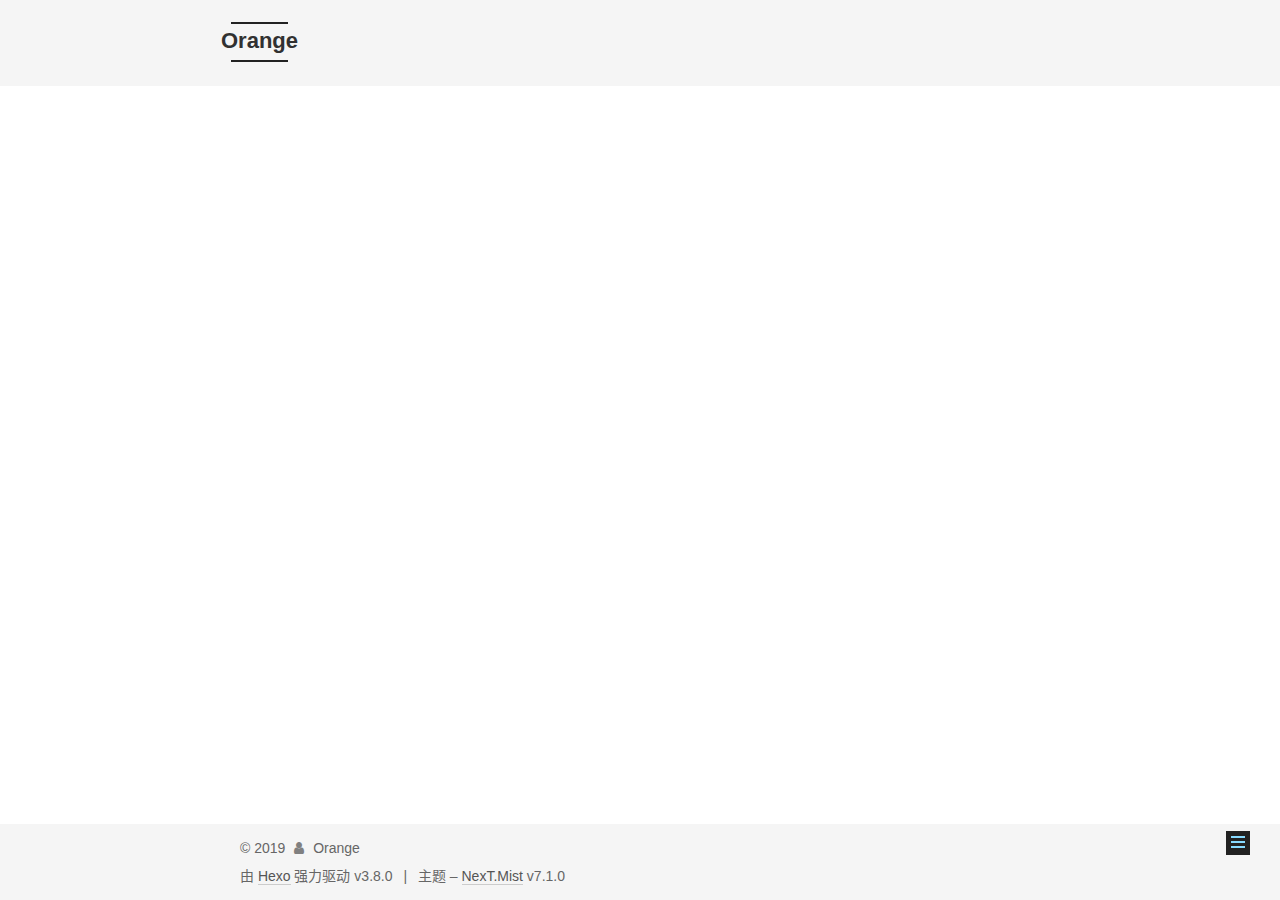
<file: categories/index.html>
<!DOCTYPE html>












  


<html class="theme-next mist use-motion" lang="zh-CN">
<head><meta name="generator" content="Hexo 3.8.0">
  <meta charset="UTF-8">
<meta http-equiv="X-UA-Compatible" content="IE=edge">
<meta name="viewport" content="width=device-width, initial-scale=1, maximum-scale=2">
<meta name="theme-color" content="#222">
























<link rel="stylesheet" href="/lib/font-awesome/css/font-awesome.min.css?v=4.6.2">

<link rel="stylesheet" href="/css/main.css?v=7.1.0">


  <link rel="apple-touch-icon" sizes="180x180" href="/images/apple-touch-icon-next.png?v=7.1.0">


  <link rel="icon" type="image/png" sizes="32x32" href="/images/favicon-32x32-next.png?v=7.1.0">


  <link rel="icon" type="image/png" sizes="16x16" href="/images/favicon-16x16-next.png?v=7.1.0">


  <link rel="mask-icon" href="/images/logo.svg?v=7.1.0" color="#222">







<script id="hexo.configurations">
  var NexT = window.NexT || {};
  var CONFIG = {
    root: '/',
    scheme: 'Mist',
    version: '7.1.0',
    sidebar: {"position":"left","display":"post","offset":12,"onmobile":false,"dimmer":false},
    back2top: true,
    back2top_sidebar: false,
    fancybox: false,
    fastclick: false,
    lazyload: false,
    tabs: true,
    motion: {"enable":true,"async":false,"transition":{"post_block":"fadeIn","post_header":"slideDownIn","post_body":"slideDownIn","coll_header":"slideLeftIn","sidebar":"slideUpIn"}},
    algolia: {
      applicationID: '',
      apiKey: '',
      indexName: '',
      hits: {"per_page":10},
      labels: {"input_placeholder":"Search for Posts","hits_empty":"We didn't find any results for the search: ${query}","hits_stats":"${hits} results found in ${time} ms"}
    }
  };
</script>


  




  <meta property="og:type" content="website">
<meta property="og:title" content="categories">
<meta property="og:url" content="https://orange0220.github.io/categories/index.html">
<meta property="og:site_name" content="Orange">
<meta property="og:locale" content="zh-CN">
<meta property="og:updated_time" content="2019-04-14T13:22:41.787Z">
<meta name="twitter:card" content="summary">
<meta name="twitter:title" content="categories">





  
  
  <link rel="canonical" href="https://orange0220.github.io/categories/">



<script id="page.configurations">
  CONFIG.page = {
    sidebar: "",
  };
</script>

  <title>categories | Orange</title>
  












  <noscript>
  <style>
  .use-motion .motion-element,
  .use-motion .brand,
  .use-motion .menu-item,
  .sidebar-inner,
  .use-motion .post-block,
  .use-motion .pagination,
  .use-motion .comments,
  .use-motion .post-header,
  .use-motion .post-body,
  .use-motion .collection-title { opacity: initial; }

  .use-motion .logo,
  .use-motion .site-title,
  .use-motion .site-subtitle {
    opacity: initial;
    top: initial;
  }

  .use-motion .logo-line-before i { left: initial; }
  .use-motion .logo-line-after i { right: initial; }
  </style>
</noscript>

</head>

<body itemscope itemtype="http://schema.org/WebPage" lang="zh-CN">

  
  
    
  

  <div class="container sidebar-position-left page-post-detail">
    <div class="headband"></div>

    <header id="header" class="header" itemscope itemtype="http://schema.org/WPHeader">
      <div class="header-inner"><div class="site-brand-wrapper">
  <div class="site-meta">
    

    <div class="custom-logo-site-title">
      <a href="/" class="brand" rel="start">
        <span class="logo-line-before"><i></i></span>
        <span class="site-title">Orange</span>
        <span class="logo-line-after"><i></i></span>
      </a>
    </div>
    
      
        <p class="site-subtitle">为每日的卤蛋而奋斗</p>
      
    
    
  </div>

  <div class="site-nav-toggle">
    <button aria-label="切换导航栏">
      <span class="btn-bar"></span>
      <span class="btn-bar"></span>
      <span class="btn-bar"></span>
    </button>
  </div>
</div>



<nav class="site-nav">
  
    <ul id="menu" class="menu">
      
        
        
        
          
          <li class="menu-item menu-item-home">

    
    
    
      
    

    

    <a href="/" rel="section"><i class="menu-item-icon fa fa-fw fa-home"></i> <br>首页</a>

  </li>
        
        
        
          
          <li class="menu-item menu-item-tags">

    
    
    
      
    

    

    <a href="/tags/" rel="section"><i class="menu-item-icon fa fa-fw fa-tags"></i> <br>标签</a>

  </li>
        
        
        
          
          <li class="menu-item menu-item-categories menu-item-active">

    
    
    
      
    

    

    <a href="/categories/" rel="section"><i class="menu-item-icon fa fa-fw fa-th"></i> <br>分类</a>

  </li>
        
        
        
          
          <li class="menu-item menu-item-archives">

    
    
    
      
    

    

    <a href="/archives/" rel="section"><i class="menu-item-icon fa fa-fw fa-archive"></i> <br>归档</a>

  </li>
        
        
        
          
          <li class="menu-item menu-item-about">

    
    
    
      
    

    

    <a href="/about/" rel="section"><i class="menu-item-icon fa fa-fw fa-user"></i> <br>关于</a>

  </li>

      
      
    </ul>
  

  
    

    
    
      
      
    
      
      
    
      
      
    
      
      
    
      
      
    
    

  


  

  
</nav>



  



</div>
    </header>

    


    <main id="main" class="main">
      <div class="main-inner">
        <div class="content-wrap">
          
          <div id="content" class="content">
            

  <div id="posts" class="posts-expand">
    
    
    
    <div class="post-block page">
      <header class="post-header">

<h1 class="post-title" itemprop="name headline">categories

</h1>

<div class="post-meta">
  
  



</div>

</header>

      
      
      
      <div class="post-body">
        
        
          <div class="category-all-page">
            <div class="category-all-title">
              
              
                
                  
                
              
              目前共计 1 个分类
            </div>
            <div class="category-all">
              <ul class="category-list"><li class="category-list-item"><a class="category-list-link" href="/categories/随笔/">随笔</a><span class="category-list-count">1</span></li></ul>
            </div>
          </div>
        
      </div>
      
      
      
    </div>
    



    
    
    
  </div>


          </div>
          

  



        </div>
        
          
  
  <div class="sidebar-toggle">
    <div class="sidebar-toggle-line-wrap">
      <span class="sidebar-toggle-line sidebar-toggle-line-first"></span>
      <span class="sidebar-toggle-line sidebar-toggle-line-middle"></span>
      <span class="sidebar-toggle-line sidebar-toggle-line-last"></span>
    </div>
  </div>

  <aside id="sidebar" class="sidebar">
    <div class="sidebar-inner">

      

      

      <div class="site-overview-wrap sidebar-panel sidebar-panel-active">
        <div class="site-overview">
          <div class="site-author motion-element" itemprop="author" itemscope itemtype="http://schema.org/Person">
            
              <p class="site-author-name" itemprop="name">Orange</p>
              <div class="site-description motion-element" itemprop="description"></div>
          </div>

          
            <nav class="site-state motion-element">
              
                <div class="site-state-item site-state-posts">
                
                  <a href="/archives/">
                
                    <span class="site-state-item-count">1</span>
                    <span class="site-state-item-name">日志</span>
                  </a>
                </div>
              

              
                
                
                <div class="site-state-item site-state-categories">
                  
                    
                      <a href="/categories/">
                    
                  
                    
                    
                      
                    
                    <span class="site-state-item-count">1</span>
                    <span class="site-state-item-name">分类</span>
                  </a>
                </div>
              

              
                
                
                <div class="site-state-item site-state-tags">
                  
                    
                      <a href="/tags/">
                    
                  
                    
                    
                      
                    
                    <span class="site-state-item-count">1</span>
                    <span class="site-state-item-name">标签</span>
                  </a>
                </div>
              
            </nav>
          

          

          

          

          

          
          

          
            
          
          

        </div>
      </div>

      

      

    </div>
  </aside>
  


        
      </div>
    </main>

    <footer id="footer" class="footer">
      <div class="footer-inner">
        <div class="copyright">&copy; <span itemprop="copyrightYear">2019</span>
  <span class="with-love" id="animate">
    <i class="fa fa-user"></i>
  </span>
  <span class="author" itemprop="copyrightHolder">Orange</span>

  

  
</div>


  <div class="powered-by">由 <a href="https://hexo.io" class="theme-link" rel="noopener" target="_blank">Hexo</a> 强力驱动 v3.8.0</div>



  <span class="post-meta-divider">|</span>



  <div class="theme-info">主题 – <a href="https://theme-next.org" class="theme-link" rel="noopener" target="_blank">NexT.Mist</a> v7.1.0</div>




        








        
      </div>
    </footer>

    
      <div class="back-to-top">
        <i class="fa fa-arrow-up"></i>
        
      </div>
    

    

    

    
  </div>

  

<script>
  if (Object.prototype.toString.call(window.Promise) !== '[object Function]') {
    window.Promise = null;
  }
</script>


























  
  <script src="/lib/jquery/index.js?v=2.1.3"></script>

  
  <script src="/lib/velocity/velocity.min.js?v=1.2.1"></script>

  
  <script src="/lib/velocity/velocity.ui.min.js?v=1.2.1"></script>


  


  <script src="/js/utils.js?v=7.1.0"></script>

  <script src="/js/motion.js?v=7.1.0"></script>



  
  


  <script src="/js/schemes/muse.js?v=7.1.0"></script>




  
  <script src="/js/scrollspy.js?v=7.1.0"></script>
<script src="/js/post-details.js?v=7.1.0"></script>



  


  <script src="/js/next-boot.js?v=7.1.0"></script>


  

  

  

  


  


  




  

  

  

  

  

  

  

  

  

  

  

  

  

  

</body>
</html>
</file>
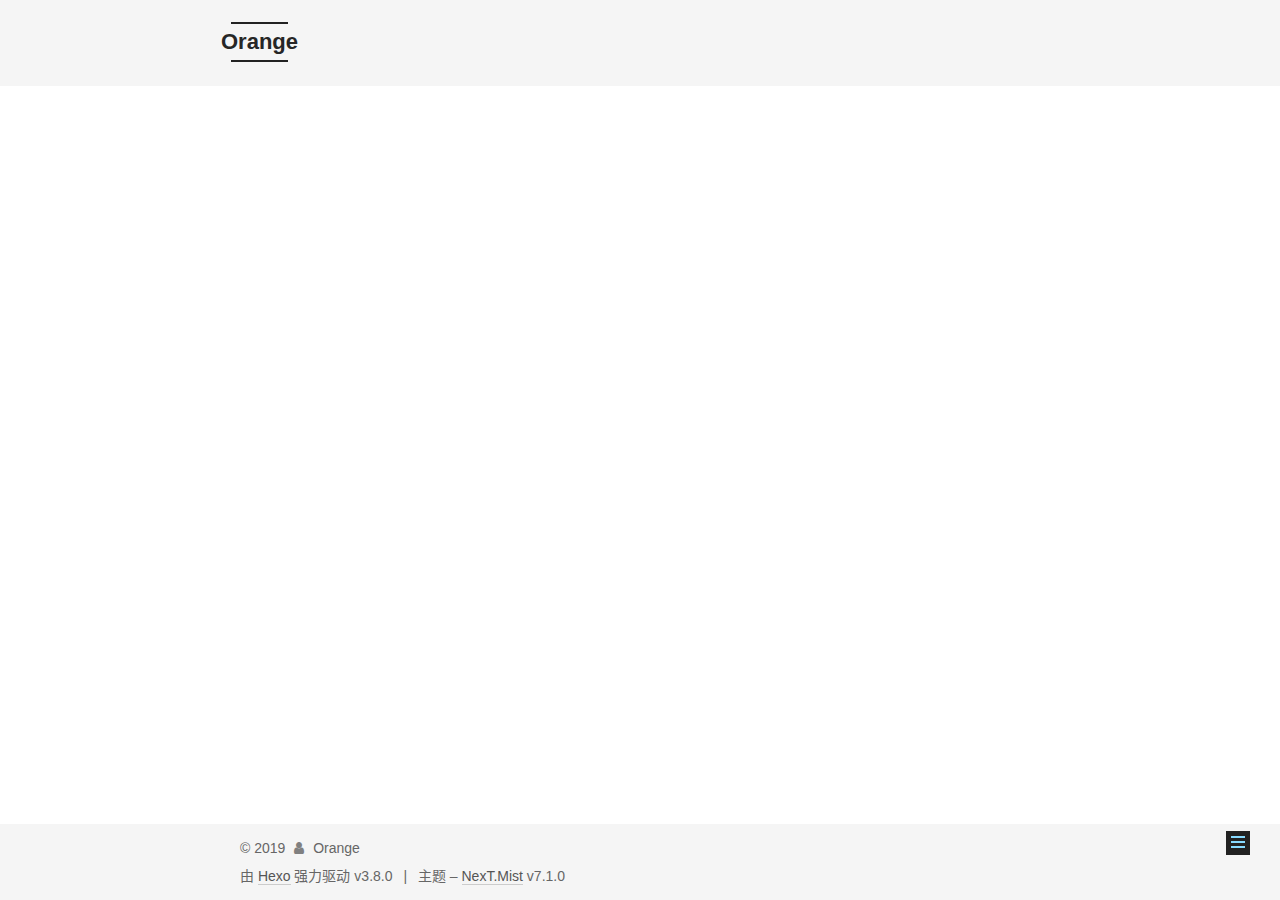
<file: first/index.html>
<!DOCTYPE html>












  


<html class="theme-next mist use-motion" lang="zh-CN">
<head><meta name="generator" content="Hexo 3.8.0">
  <meta charset="UTF-8">
<meta http-equiv="X-UA-Compatible" content="IE=edge">
<meta name="viewport" content="width=device-width, initial-scale=1, maximum-scale=2">
<meta name="theme-color" content="#222">
























<link rel="stylesheet" href="/lib/font-awesome/css/font-awesome.min.css?v=4.6.2">

<link rel="stylesheet" href="/css/main.css?v=7.1.0">


  <link rel="apple-touch-icon" sizes="180x180" href="/images/apple-touch-icon-next.png?v=7.1.0">


  <link rel="icon" type="image/png" sizes="32x32" href="/images/favicon-32x32-next.png?v=7.1.0">


  <link rel="icon" type="image/png" sizes="16x16" href="/images/favicon-16x16-next.png?v=7.1.0">


  <link rel="mask-icon" href="/images/logo.svg?v=7.1.0" color="#222">







<script id="hexo.configurations">
  var NexT = window.NexT || {};
  var CONFIG = {
    root: '/',
    scheme: 'Mist',
    version: '7.1.0',
    sidebar: {"position":"left","display":"post","offset":12,"onmobile":false,"dimmer":false},
    back2top: true,
    back2top_sidebar: false,
    fancybox: false,
    fastclick: false,
    lazyload: false,
    tabs: true,
    motion: {"enable":true,"async":false,"transition":{"post_block":"fadeIn","post_header":"slideDownIn","post_body":"slideDownIn","coll_header":"slideLeftIn","sidebar":"slideUpIn"}},
    algolia: {
      applicationID: '',
      apiKey: '',
      indexName: '',
      hits: {"per_page":10},
      labels: {"input_placeholder":"Search for Posts","hits_empty":"We didn't find any results for the search: ${query}","hits_stats":"${hits} results found in ${time} ms"}
    }
  };
</script>


  




  <meta name="description" content="测试……">
<meta name="keywords" content="随笔">
<meta property="og:type" content="article">
<meta property="og:title" content="测试">
<meta property="og:url" content="https://orange0220.github.io/first/index.html">
<meta property="og:site_name" content="Orange">
<meta property="og:description" content="测试……">
<meta property="og:locale" content="zh-CN">
<meta property="og:updated_time" content="2019-04-15T15:31:55.532Z">
<meta name="twitter:card" content="summary">
<meta name="twitter:title" content="测试">
<meta name="twitter:description" content="测试……">





  
  
  <link rel="canonical" href="https://orange0220.github.io/first/">



<script id="page.configurations">
  CONFIG.page = {
    sidebar: "",
  };
</script>

  <title>测试 | Orange</title>
  












  <noscript>
  <style>
  .use-motion .motion-element,
  .use-motion .brand,
  .use-motion .menu-item,
  .sidebar-inner,
  .use-motion .post-block,
  .use-motion .pagination,
  .use-motion .comments,
  .use-motion .post-header,
  .use-motion .post-body,
  .use-motion .collection-title { opacity: initial; }

  .use-motion .logo,
  .use-motion .site-title,
  .use-motion .site-subtitle {
    opacity: initial;
    top: initial;
  }

  .use-motion .logo-line-before i { left: initial; }
  .use-motion .logo-line-after i { right: initial; }
  </style>
</noscript>

</head>

<body itemscope itemtype="http://schema.org/WebPage" lang="zh-CN">

  
  
    
  

  <div class="container sidebar-position-left page-post-detail">
    <div class="headband"></div>

    <header id="header" class="header" itemscope itemtype="http://schema.org/WPHeader">
      <div class="header-inner"><div class="site-brand-wrapper">
  <div class="site-meta">
    

    <div class="custom-logo-site-title">
      <a href="/" class="brand" rel="start">
        <span class="logo-line-before"><i></i></span>
        <span class="site-title">Orange</span>
        <span class="logo-line-after"><i></i></span>
      </a>
    </div>
    
      
        <p class="site-subtitle">为每日的卤蛋而奋斗</p>
      
    
    
  </div>

  <div class="site-nav-toggle">
    <button aria-label="切换导航栏">
      <span class="btn-bar"></span>
      <span class="btn-bar"></span>
      <span class="btn-bar"></span>
    </button>
  </div>
</div>



<nav class="site-nav">
  
    <ul id="menu" class="menu">
      
        
        
        
          
          <li class="menu-item menu-item-home">

    
    
    
      
    

    

    <a href="/" rel="section"><i class="menu-item-icon fa fa-fw fa-home"></i> <br>首页</a>

  </li>
        
        
        
          
          <li class="menu-item menu-item-tags">

    
    
    
      
    

    

    <a href="/tags/" rel="section"><i class="menu-item-icon fa fa-fw fa-tags"></i> <br>标签</a>

  </li>
        
        
        
          
          <li class="menu-item menu-item-categories">

    
    
    
      
    

    

    <a href="/categories/" rel="section"><i class="menu-item-icon fa fa-fw fa-th"></i> <br>分类</a>

  </li>
        
        
        
          
          <li class="menu-item menu-item-archives">

    
    
    
      
    

    

    <a href="/archives/" rel="section"><i class="menu-item-icon fa fa-fw fa-archive"></i> <br>归档</a>

  </li>
        
        
        
          
          <li class="menu-item menu-item-about">

    
    
    
      
    

    

    <a href="/about/" rel="section"><i class="menu-item-icon fa fa-fw fa-user"></i> <br>关于</a>

  </li>

      
      
    </ul>
  

  
    

  

  
</nav>



  



</div>
    </header>

    


    <main id="main" class="main">
      <div class="main-inner">
        <div class="content-wrap">
          
          <div id="content" class="content">
            

  <div id="posts" class="posts-expand">
    

  

  
  
  

  

  <article class="post post-type-normal" itemscope itemtype="http://schema.org/Article">
  
  
  
  <div class="post-block">
    <link itemprop="mainEntityOfPage" href="https://orange0220.github.io/first/">

    <span hidden itemprop="author" itemscope itemtype="http://schema.org/Person">
      <meta itemprop="name" content="Orange">
      <meta itemprop="description" content>
      <meta itemprop="image" content="/images/avatar.gif">
    </span>

    <span hidden itemprop="publisher" itemscope itemtype="http://schema.org/Organization">
      <meta itemprop="name" content="Orange">
    </span>

    
      <header class="post-header">

        
        
          <h1 class="post-title" itemprop="name headline">测试

              
            
          </h1>
        

        <div class="post-meta">
          <span class="post-time">

            
            
            

            
              <span class="post-meta-item-icon">
                <i class="fa fa-calendar-o"></i>
              </span>
              
                <span class="post-meta-item-text">发表于</span>
              

              
                
              

              <time title="创建时间：2019-04-15 22:49:01 / 修改时间：23:31:55" itemprop="dateCreated datePublished" datetime="2019-04-15T22:49:01+08:00">2019-04-15</time>
            

            
              

              
            
          </span>

          
            <span class="post-category">
            
              <span class="post-meta-divider">|</span>
            
              <span class="post-meta-item-icon">
                <i class="fa fa-folder-o"></i>
              </span>
              
                <span class="post-meta-item-text">分类于</span>
              
              
                <span itemprop="about" itemscope itemtype="http://schema.org/Thing"><a href="/categories/随笔/" itemprop="url" rel="index"><span itemprop="name">随笔</span></a></span>

                
                
              
            </span>
          

          
            
            
          

          
          

          

          

          

        </div>
      </header>
    

    
    
    
    <div class="post-body" itemprop="articleBody">

      
      

      
        <h2 id="测试"><a href="#测试" class="headerlink" title="测试"></a>测试</h2><p>……</p>
<a id="more"></a>
      
    </div>

    

    
    
    

    

    
      
    
    

    

    <footer class="post-footer">
      
        <div class="post-tags">
          
            <a href="/tags/随笔/" rel="tag"># 随笔</a>
          
        </div>
      

      
      
      

      

      
      
    </footer>
  </div>
  
  
  
  </article>


  </div>


          </div>
          

  



        </div>
        
          
  
  <div class="sidebar-toggle">
    <div class="sidebar-toggle-line-wrap">
      <span class="sidebar-toggle-line sidebar-toggle-line-first"></span>
      <span class="sidebar-toggle-line sidebar-toggle-line-middle"></span>
      <span class="sidebar-toggle-line sidebar-toggle-line-last"></span>
    </div>
  </div>

  <aside id="sidebar" class="sidebar">
    <div class="sidebar-inner">

      

      
        <ul class="sidebar-nav motion-element">
          <li class="sidebar-nav-toc sidebar-nav-active" data-target="post-toc-wrap">
            文章目录
          </li>
          <li class="sidebar-nav-overview" data-target="site-overview-wrap">
            站点概览
          </li>
        </ul>
      

      <div class="site-overview-wrap sidebar-panel">
        <div class="site-overview">
          <div class="site-author motion-element" itemprop="author" itemscope itemtype="http://schema.org/Person">
            
              <p class="site-author-name" itemprop="name">Orange</p>
              <div class="site-description motion-element" itemprop="description"></div>
          </div>

          
            <nav class="site-state motion-element">
              
                <div class="site-state-item site-state-posts">
                
                  <a href="/archives/">
                
                    <span class="site-state-item-count">1</span>
                    <span class="site-state-item-name">日志</span>
                  </a>
                </div>
              

              
                
                
                <div class="site-state-item site-state-categories">
                  
                    
                      <a href="/categories/">
                    
                  
                    
                    
                      
                    
                    <span class="site-state-item-count">1</span>
                    <span class="site-state-item-name">分类</span>
                  </a>
                </div>
              

              
                
                
                <div class="site-state-item site-state-tags">
                  
                    
                      <a href="/tags/">
                    
                  
                    
                    
                      
                    
                    <span class="site-state-item-count">1</span>
                    <span class="site-state-item-name">标签</span>
                  </a>
                </div>
              
            </nav>
          

          

          

          

          

          
          

          
            
          
          

        </div>
      </div>

      
      <!--noindex-->
        <div class="post-toc-wrap motion-element sidebar-panel sidebar-panel-active">
          <div class="post-toc">

            
            
            
            

            
              <div class="post-toc-content"><ol class="nav"><li class="nav-item nav-level-2"><a class="nav-link" href="#测试"><span class="nav-number">1.</span> <span class="nav-text">测试</span></a></li></ol></div>
            

          </div>
        </div>
      <!--/noindex-->
      

      

    </div>
  </aside>
  


        
      </div>
    </main>

    <footer id="footer" class="footer">
      <div class="footer-inner">
        <div class="copyright">&copy; <span itemprop="copyrightYear">2019</span>
  <span class="with-love" id="animate">
    <i class="fa fa-user"></i>
  </span>
  <span class="author" itemprop="copyrightHolder">Orange</span>

  

  
</div>


  <div class="powered-by">由 <a href="https://hexo.io" class="theme-link" rel="noopener" target="_blank">Hexo</a> 强力驱动 v3.8.0</div>



  <span class="post-meta-divider">|</span>



  <div class="theme-info">主题 – <a href="https://theme-next.org" class="theme-link" rel="noopener" target="_blank">NexT.Mist</a> v7.1.0</div>




        








        
      </div>
    </footer>

    
      <div class="back-to-top">
        <i class="fa fa-arrow-up"></i>
        
      </div>
    

    

    

    
  </div>

  

<script>
  if (Object.prototype.toString.call(window.Promise) !== '[object Function]') {
    window.Promise = null;
  }
</script>


























  
  <script src="/lib/jquery/index.js?v=2.1.3"></script>

  
  <script src="/lib/velocity/velocity.min.js?v=1.2.1"></script>

  
  <script src="/lib/velocity/velocity.ui.min.js?v=1.2.1"></script>


  


  <script src="/js/utils.js?v=7.1.0"></script>

  <script src="/js/motion.js?v=7.1.0"></script>



  
  


  <script src="/js/schemes/muse.js?v=7.1.0"></script>




  
  <script src="/js/scrollspy.js?v=7.1.0"></script>
<script src="/js/post-details.js?v=7.1.0"></script>



  


  <script src="/js/next-boot.js?v=7.1.0"></script>


  

  

  

  


  


  




  

  

  

  

  

  

  

  

  

  

  

  

  

  

</body>
</html>
</file>
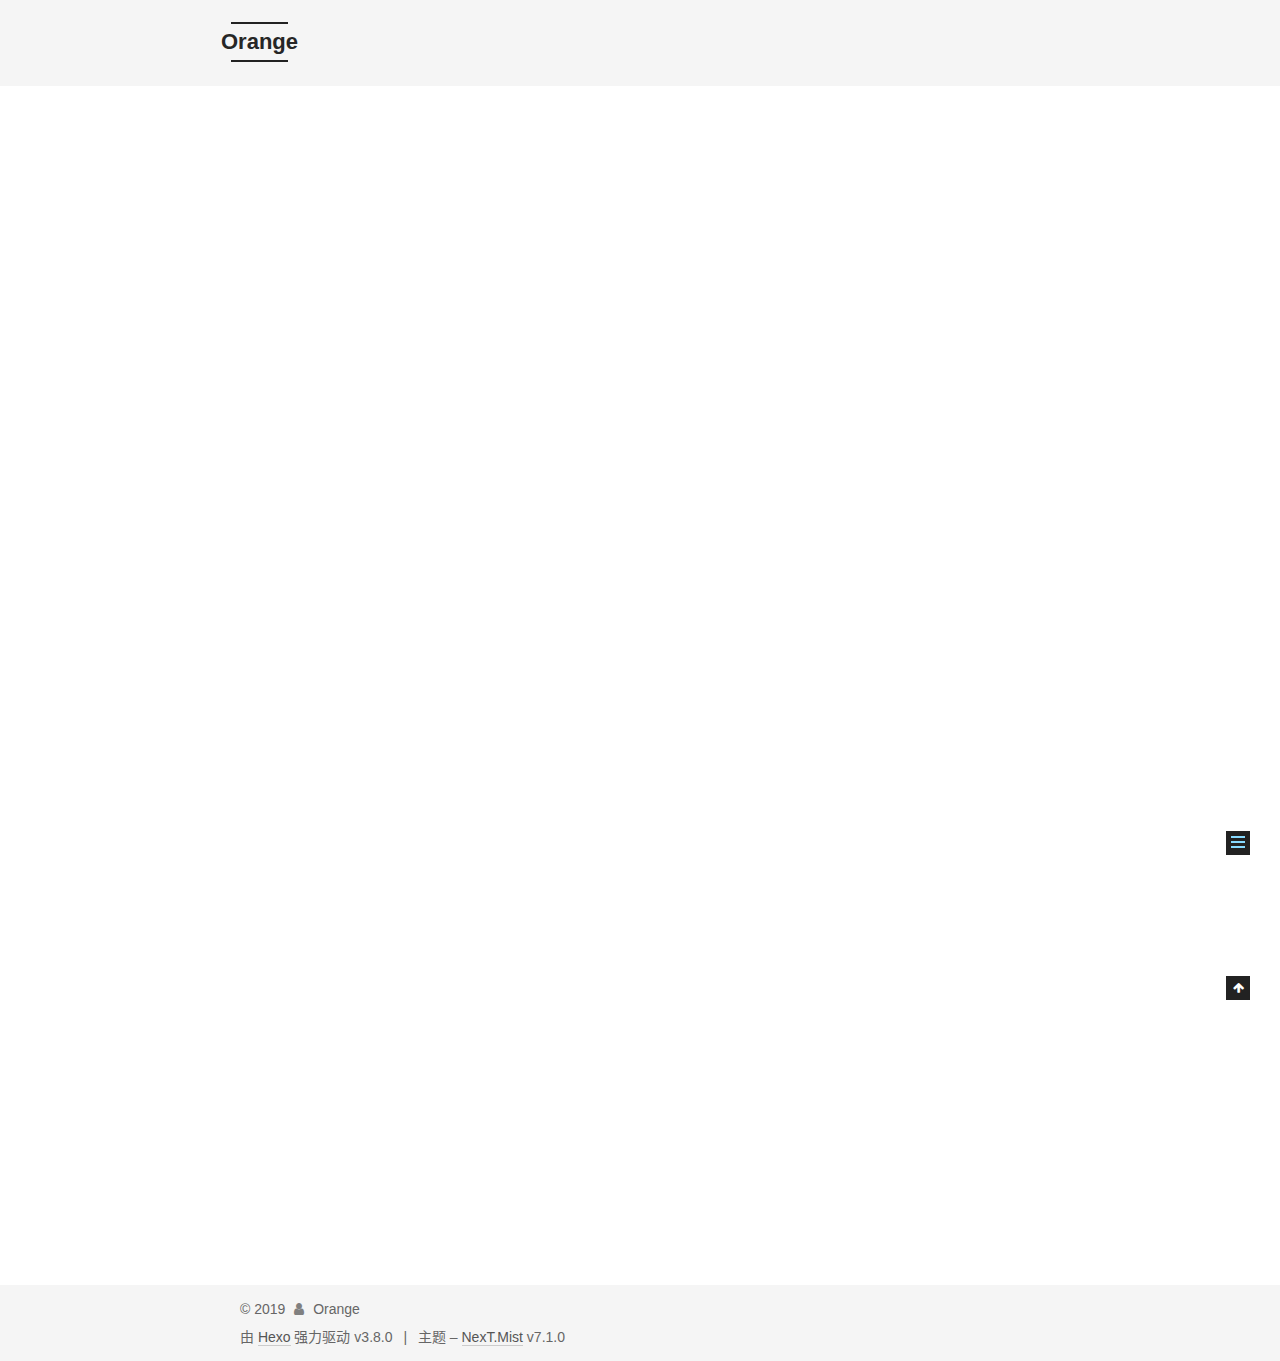
<file: hello-world/index.html>
<!DOCTYPE html>












  


<html class="theme-next mist use-motion" lang="zh-CN">
<head><meta name="generator" content="Hexo 3.8.0">
  <meta charset="UTF-8">
<meta http-equiv="X-UA-Compatible" content="IE=edge">
<meta name="viewport" content="width=device-width, initial-scale=1, maximum-scale=2">
<meta name="theme-color" content="#222">
























<link rel="stylesheet" href="/lib/font-awesome/css/font-awesome.min.css?v=4.6.2">

<link rel="stylesheet" href="/css/main.css?v=7.1.0">


  <link rel="apple-touch-icon" sizes="180x180" href="/images/apple-touch-icon-next.png?v=7.1.0">


  <link rel="icon" type="image/png" sizes="32x32" href="/images/favicon-32x32-next.png?v=7.1.0">


  <link rel="icon" type="image/png" sizes="16x16" href="/images/favicon-16x16-next.png?v=7.1.0">


  <link rel="mask-icon" href="/images/logo.svg?v=7.1.0" color="#222">







<script id="hexo.configurations">
  var NexT = window.NexT || {};
  var CONFIG = {
    root: '/',
    scheme: 'Mist',
    version: '7.1.0',
    sidebar: {"position":"left","display":"post","offset":12,"onmobile":false,"dimmer":false},
    back2top: true,
    back2top_sidebar: false,
    fancybox: false,
    fastclick: false,
    lazyload: false,
    tabs: true,
    motion: {"enable":true,"async":false,"transition":{"post_block":"fadeIn","post_header":"slideDownIn","post_body":"slideDownIn","coll_header":"slideLeftIn","sidebar":"slideUpIn"}},
    algolia: {
      applicationID: '',
      apiKey: '',
      indexName: '',
      hits: {"per_page":10},
      labels: {"input_placeholder":"Search for Posts","hits_empty":"We didn't find any results for the search: ${query}","hits_stats":"${hits} results found in ${time} ms"}
    }
  };
</script>


  




  <meta name="description" content="Welcome to Hexo! This is your very first post. Check documentation for more info. If you get any problems when using Hexo, you can find the answer in troubleshooting or you can ask me on GitHub.1 Quic">
<meta property="og:type" content="article">
<meta property="og:title" content="Hello World">
<meta property="og:url" content="https://orange0220.github.io/hello-world/index.html">
<meta property="og:site_name" content="Orange">
<meta property="og:description" content="Welcome to Hexo! This is your very first post. Check documentation for more info. If you get any problems when using Hexo, you can find the answer in troubleshooting or you can ask me on GitHub.1 Quic">
<meta property="og:locale" content="zh-CN">
<meta property="og:updated_time" content="2019-04-14T12:11:33.789Z">
<meta name="twitter:card" content="summary">
<meta name="twitter:title" content="Hello World">
<meta name="twitter:description" content="Welcome to Hexo! This is your very first post. Check documentation for more info. If you get any problems when using Hexo, you can find the answer in troubleshooting or you can ask me on GitHub.1 Quic">





  
  
  <link rel="canonical" href="https://orange0220.github.io/hello-world/">



<script id="page.configurations">
  CONFIG.page = {
    sidebar: "",
  };
</script>

  <title>Hello World | Orange</title>
  












  <noscript>
  <style>
  .use-motion .motion-element,
  .use-motion .brand,
  .use-motion .menu-item,
  .sidebar-inner,
  .use-motion .post-block,
  .use-motion .pagination,
  .use-motion .comments,
  .use-motion .post-header,
  .use-motion .post-body,
  .use-motion .collection-title { opacity: initial; }

  .use-motion .logo,
  .use-motion .site-title,
  .use-motion .site-subtitle {
    opacity: initial;
    top: initial;
  }

  .use-motion .logo-line-before i { left: initial; }
  .use-motion .logo-line-after i { right: initial; }
  </style>
</noscript>

</head>

<body itemscope itemtype="http://schema.org/WebPage" lang="zh-CN">

  
  
    
  

  <div class="container sidebar-position-left page-post-detail">
    <div class="headband"></div>

    <header id="header" class="header" itemscope itemtype="http://schema.org/WPHeader">
      <div class="header-inner"><div class="site-brand-wrapper">
  <div class="site-meta">
    

    <div class="custom-logo-site-title">
      <a href="/" class="brand" rel="start">
        <span class="logo-line-before"><i></i></span>
        <span class="site-title">Orange</span>
        <span class="logo-line-after"><i></i></span>
      </a>
    </div>
    
      
        <p class="site-subtitle">为每日的卤蛋而奋斗</p>
      
    
    
  </div>

  <div class="site-nav-toggle">
    <button aria-label="切换导航栏">
      <span class="btn-bar"></span>
      <span class="btn-bar"></span>
      <span class="btn-bar"></span>
    </button>
  </div>
</div>



<nav class="site-nav">
  
    <ul id="menu" class="menu">
      
        
        
        
          
          <li class="menu-item menu-item-home">

    
    
    
      
    

    

    <a href="/" rel="section"><i class="menu-item-icon fa fa-fw fa-home"></i> <br>首页</a>

  </li>
        
        
        
          
          <li class="menu-item menu-item-tags">

    
    
    
      
    

    

    <a href="/tags/" rel="section"><i class="menu-item-icon fa fa-fw fa-tags"></i> <br>标签</a>

  </li>
        
        
        
          
          <li class="menu-item menu-item-categories">

    
    
    
      
    

    

    <a href="/categories/" rel="section"><i class="menu-item-icon fa fa-fw fa-th"></i> <br>分类</a>

  </li>
        
        
        
          
          <li class="menu-item menu-item-archives">

    
    
    
      
    

    

    <a href="/archives/" rel="section"><i class="menu-item-icon fa fa-fw fa-archive"></i> <br>归档</a>

  </li>
        
        
        
          
          <li class="menu-item menu-item-about">

    
    
    
      
    

    

    <a href="/about/" rel="section"><i class="menu-item-icon fa fa-fw fa-user"></i> <br>关于</a>

  </li>

      
      
    </ul>
  

  
    

  

  
</nav>



  



</div>
    </header>

    


    <main id="main" class="main">
      <div class="main-inner">
        <div class="content-wrap">
          
          <div id="content" class="content">
            

  <div id="posts" class="posts-expand">
    

  

  
  
  

  

  <article class="post post-type-normal" itemscope itemtype="http://schema.org/Article">
  
  
  
  <div class="post-block">
    <link itemprop="mainEntityOfPage" href="https://orange0220.github.io/hello-world/">

    <span hidden itemprop="author" itemscope itemtype="http://schema.org/Person">
      <meta itemprop="name" content="Orange">
      <meta itemprop="description" content>
      <meta itemprop="image" content="/images/avatar.gif">
    </span>

    <span hidden itemprop="publisher" itemscope itemtype="http://schema.org/Organization">
      <meta itemprop="name" content="Orange">
    </span>

    
      <header class="post-header">

        
        
          <h1 class="post-title" itemprop="name headline">Hello World

              
            
          </h1>
        

        <div class="post-meta">
          <span class="post-time">

            
            
            

            
              <span class="post-meta-item-icon">
                <i class="fa fa-calendar-o"></i>
              </span>
              
                <span class="post-meta-item-text">发表于</span>
              

              
                
              

              <time title="创建时间：2019-04-14 20:10:36 / 修改时间：20:11:33" itemprop="dateCreated datePublished" datetime="2019-04-14T20:10:36+08:00">2019-04-14</time>
            

            
              

              
            
          </span>

          

          
            
            
          

          
          

          

          

          

        </div>
      </header>
    

    
    
    
    <div class="post-body" itemprop="articleBody">

      
      

      
        <p>Welcome to <a href="https://hexo.io/" target="_blank" rel="noopener">Hexo</a>! This is your very first post. Check <a href="https://hexo.io/docs/" target="_blank" rel="noopener">documentation</a> for more info. If you get any problems when using Hexo, you can find the answer in <a href="https://hexo.io/docs/troubleshooting.html" target="_blank" rel="noopener">troubleshooting</a> or you can ask me on <a href="https://github.com/hexojs/hexo/issues" target="_blank" rel="noopener">GitHub</a>.1</p>
<h2 id="Quick-Start"><a href="#Quick-Start" class="headerlink" title="Quick Start"></a>Quick Start</h2><h3 id="Create-a-new-post"><a href="#Create-a-new-post" class="headerlink" title="Create a new post"></a>Create a new post</h3><figure class="highlight bash"><table><tr><td class="gutter"><pre><span class="line">1</span><br></pre></td><td class="code"><pre><span class="line">$ hexo new <span class="string">"My New Post"</span></span><br></pre></td></tr></table></figure>
<p>More info: <a href="https://hexo.io/docs/writing.html" target="_blank" rel="noopener">Writing</a></p>
<h3 id="Run-server"><a href="#Run-server" class="headerlink" title="Run server"></a>Run server</h3><figure class="highlight bash"><table><tr><td class="gutter"><pre><span class="line">1</span><br></pre></td><td class="code"><pre><span class="line">$ hexo server</span><br></pre></td></tr></table></figure>
<p>More info: <a href="https://hexo.io/docs/server.html" target="_blank" rel="noopener">Server</a></p>
<h3 id="Generate-static-files"><a href="#Generate-static-files" class="headerlink" title="Generate static files"></a>Generate static files</h3><figure class="highlight bash"><table><tr><td class="gutter"><pre><span class="line">1</span><br></pre></td><td class="code"><pre><span class="line">$ hexo generate</span><br></pre></td></tr></table></figure>
<p>More info: <a href="https://hexo.io/docs/generating.html" target="_blank" rel="noopener">Generating</a></p>
<h3 id="Deploy-to-remote-sites"><a href="#Deploy-to-remote-sites" class="headerlink" title="Deploy to remote sites"></a>Deploy to remote sites</h3><figure class="highlight bash"><table><tr><td class="gutter"><pre><span class="line">1</span><br></pre></td><td class="code"><pre><span class="line">$ hexo deploy</span><br></pre></td></tr></table></figure>
<p>More info: <a href="https://hexo.io/docs/deployment.html" target="_blank" rel="noopener">Deployment</a></p>

      
    </div>

    

    
    
    

    

    
      
    
    

    

    <footer class="post-footer">
      

      
      
      

      
        <div class="post-nav">
          <div class="post-nav-next post-nav-item">
            
          </div>

          <span class="post-nav-divider"></span>

          <div class="post-nav-prev post-nav-item">
            
              <a href="/123/" rel="prev" title="123">
                123 <i class="fa fa-chevron-right"></i>
              </a>
            
          </div>
        </div>
      

      
      
    </footer>
  </div>
  
  
  
  </article>


  </div>


          </div>
          

  



        </div>
        
          
  
  <div class="sidebar-toggle">
    <div class="sidebar-toggle-line-wrap">
      <span class="sidebar-toggle-line sidebar-toggle-line-first"></span>
      <span class="sidebar-toggle-line sidebar-toggle-line-middle"></span>
      <span class="sidebar-toggle-line sidebar-toggle-line-last"></span>
    </div>
  </div>

  <aside id="sidebar" class="sidebar">
    <div class="sidebar-inner">

      

      
        <ul class="sidebar-nav motion-element">
          <li class="sidebar-nav-toc sidebar-nav-active" data-target="post-toc-wrap">
            文章目录
          </li>
          <li class="sidebar-nav-overview" data-target="site-overview-wrap">
            站点概览
          </li>
        </ul>
      

      <div class="site-overview-wrap sidebar-panel">
        <div class="site-overview">
          <div class="site-author motion-element" itemprop="author" itemscope itemtype="http://schema.org/Person">
            
              <p class="site-author-name" itemprop="name">Orange</p>
              <div class="site-description motion-element" itemprop="description"></div>
          </div>

          
            <nav class="site-state motion-element">
              
                <div class="site-state-item site-state-posts">
                
                  <a href="/archives/">
                
                    <span class="site-state-item-count">3</span>
                    <span class="site-state-item-name">日志</span>
                  </a>
                </div>
              

              

              
            </nav>
          

          

          

          

          

          
          

          
            
          
          

        </div>
      </div>

      
      <!--noindex-->
        <div class="post-toc-wrap motion-element sidebar-panel sidebar-panel-active">
          <div class="post-toc">

            
            
            
            

            
              <div class="post-toc-content"><ol class="nav"><li class="nav-item nav-level-2"><a class="nav-link" href="#Quick-Start"><span class="nav-number">1.</span> <span class="nav-text">Quick Start</span></a><ol class="nav-child"><li class="nav-item nav-level-3"><a class="nav-link" href="#Create-a-new-post"><span class="nav-number">1.1.</span> <span class="nav-text">Create a new post</span></a></li><li class="nav-item nav-level-3"><a class="nav-link" href="#Run-server"><span class="nav-number">1.2.</span> <span class="nav-text">Run server</span></a></li><li class="nav-item nav-level-3"><a class="nav-link" href="#Generate-static-files"><span class="nav-number">1.3.</span> <span class="nav-text">Generate static files</span></a></li><li class="nav-item nav-level-3"><a class="nav-link" href="#Deploy-to-remote-sites"><span class="nav-number">1.4.</span> <span class="nav-text">Deploy to remote sites</span></a></li></ol></li></ol></div>
            

          </div>
        </div>
      <!--/noindex-->
      

      

    </div>
  </aside>
  


        
      </div>
    </main>

    <footer id="footer" class="footer">
      <div class="footer-inner">
        <div class="copyright">&copy; <span itemprop="copyrightYear">2019</span>
  <span class="with-love" id="animate">
    <i class="fa fa-user"></i>
  </span>
  <span class="author" itemprop="copyrightHolder">Orange</span>

  

  
</div>


  <div class="powered-by">由 <a href="https://hexo.io" class="theme-link" rel="noopener" target="_blank">Hexo</a> 强力驱动 v3.8.0</div>



  <span class="post-meta-divider">|</span>



  <div class="theme-info">主题 – <a href="https://theme-next.org" class="theme-link" rel="noopener" target="_blank">NexT.Mist</a> v7.1.0</div>




        








        
      </div>
    </footer>

    
      <div class="back-to-top">
        <i class="fa fa-arrow-up"></i>
        
      </div>
    

    

    

    
  </div>

  

<script>
  if (Object.prototype.toString.call(window.Promise) !== '[object Function]') {
    window.Promise = null;
  }
</script>


























  
  <script src="/lib/jquery/index.js?v=2.1.3"></script>

  
  <script src="/lib/velocity/velocity.min.js?v=1.2.1"></script>

  
  <script src="/lib/velocity/velocity.ui.min.js?v=1.2.1"></script>


  


  <script src="/js/utils.js?v=7.1.0"></script>

  <script src="/js/motion.js?v=7.1.0"></script>



  
  


  <script src="/js/schemes/muse.js?v=7.1.0"></script>




  
  <script src="/js/scrollspy.js?v=7.1.0"></script>
<script src="/js/post-details.js?v=7.1.0"></script>



  


  <script src="/js/next-boot.js?v=7.1.0"></script>


  

  

  

  


  


  




  

  

  

  

  

  

  

  

  

  

  

  

  

  

</body>
</html>
</file>
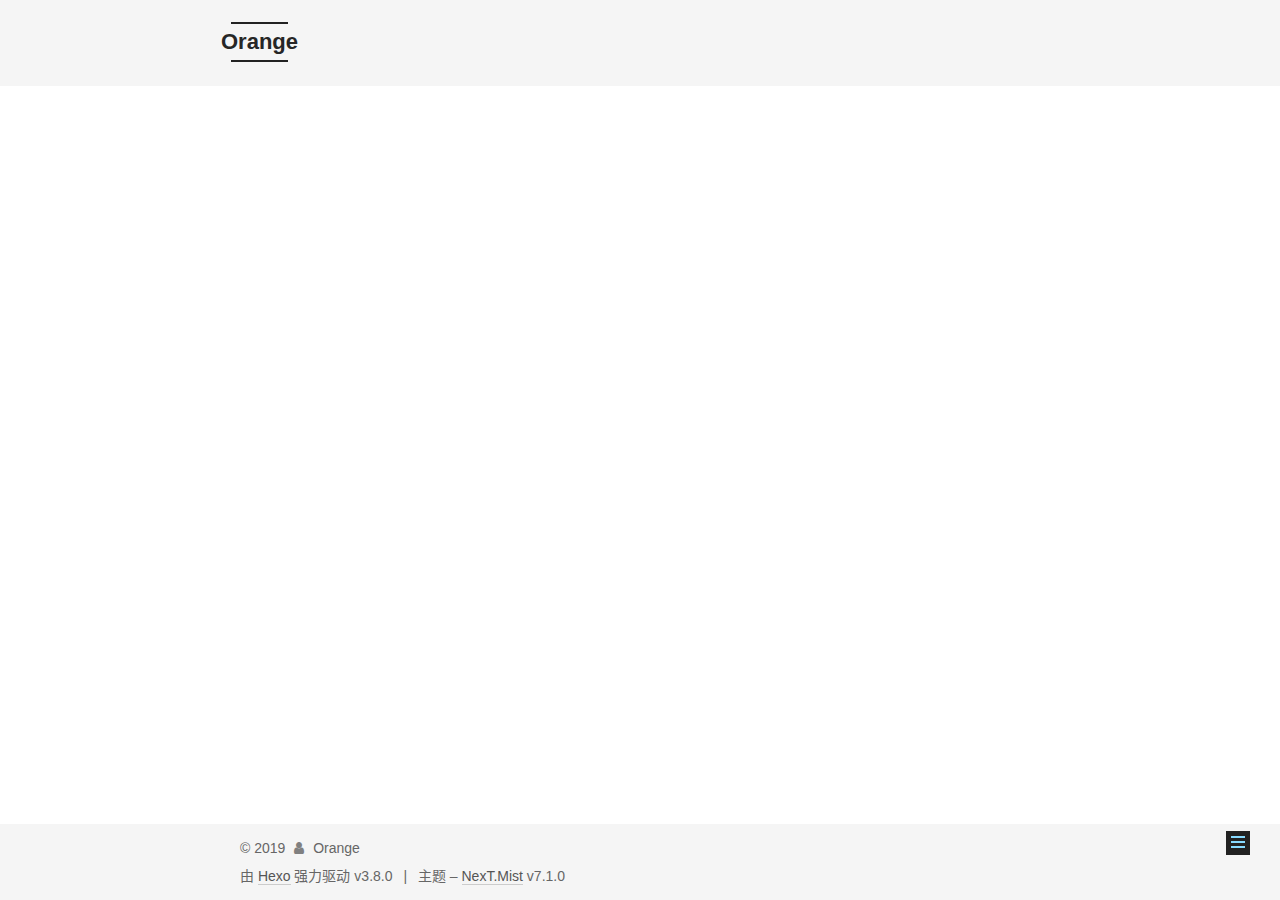
<file: tags/index.html>
<!DOCTYPE html>












  


<html class="theme-next mist use-motion" lang="zh-CN">
<head><meta name="generator" content="Hexo 3.8.0">
  <meta charset="UTF-8">
<meta http-equiv="X-UA-Compatible" content="IE=edge">
<meta name="viewport" content="width=device-width, initial-scale=1, maximum-scale=2">
<meta name="theme-color" content="#222">
























<link rel="stylesheet" href="/lib/font-awesome/css/font-awesome.min.css?v=4.6.2">

<link rel="stylesheet" href="/css/main.css?v=7.1.0">


  <link rel="apple-touch-icon" sizes="180x180" href="/images/apple-touch-icon-next.png?v=7.1.0">


  <link rel="icon" type="image/png" sizes="32x32" href="/images/favicon-32x32-next.png?v=7.1.0">


  <link rel="icon" type="image/png" sizes="16x16" href="/images/favicon-16x16-next.png?v=7.1.0">


  <link rel="mask-icon" href="/images/logo.svg?v=7.1.0" color="#222">







<script id="hexo.configurations">
  var NexT = window.NexT || {};
  var CONFIG = {
    root: '/',
    scheme: 'Mist',
    version: '7.1.0',
    sidebar: {"position":"left","display":"post","offset":12,"onmobile":false,"dimmer":false},
    back2top: true,
    back2top_sidebar: false,
    fancybox: false,
    fastclick: false,
    lazyload: false,
    tabs: true,
    motion: {"enable":true,"async":false,"transition":{"post_block":"fadeIn","post_header":"slideDownIn","post_body":"slideDownIn","coll_header":"slideLeftIn","sidebar":"slideUpIn"}},
    algolia: {
      applicationID: '',
      apiKey: '',
      indexName: '',
      hits: {"per_page":10},
      labels: {"input_placeholder":"Search for Posts","hits_empty":"We didn't find any results for the search: ${query}","hits_stats":"${hits} results found in ${time} ms"}
    }
  };
</script>


  




  <meta property="og:type" content="website">
<meta property="og:title" content="tags">
<meta property="og:url" content="https://orange0220.github.io/tags/index.html">
<meta property="og:site_name" content="Orange">
<meta property="og:locale" content="zh-CN">
<meta property="og:updated_time" content="2019-04-14T13:01:34.660Z">
<meta name="twitter:card" content="summary">
<meta name="twitter:title" content="tags">





  
  
  <link rel="canonical" href="https://orange0220.github.io/tags/">



<script id="page.configurations">
  CONFIG.page = {
    sidebar: "",
  };
</script>

  <title>tags | Orange</title>
  












  <noscript>
  <style>
  .use-motion .motion-element,
  .use-motion .brand,
  .use-motion .menu-item,
  .sidebar-inner,
  .use-motion .post-block,
  .use-motion .pagination,
  .use-motion .comments,
  .use-motion .post-header,
  .use-motion .post-body,
  .use-motion .collection-title { opacity: initial; }

  .use-motion .logo,
  .use-motion .site-title,
  .use-motion .site-subtitle {
    opacity: initial;
    top: initial;
  }

  .use-motion .logo-line-before i { left: initial; }
  .use-motion .logo-line-after i { right: initial; }
  </style>
</noscript>

</head>

<body itemscope itemtype="http://schema.org/WebPage" lang="zh-CN">

  
  
    
  

  <div class="container sidebar-position-left page-post-detail">
    <div class="headband"></div>

    <header id="header" class="header" itemscope itemtype="http://schema.org/WPHeader">
      <div class="header-inner"><div class="site-brand-wrapper">
  <div class="site-meta">
    

    <div class="custom-logo-site-title">
      <a href="/" class="brand" rel="start">
        <span class="logo-line-before"><i></i></span>
        <span class="site-title">Orange</span>
        <span class="logo-line-after"><i></i></span>
      </a>
    </div>
    
      
        <p class="site-subtitle">为每日的卤蛋而奋斗</p>
      
    
    
  </div>

  <div class="site-nav-toggle">
    <button aria-label="切换导航栏">
      <span class="btn-bar"></span>
      <span class="btn-bar"></span>
      <span class="btn-bar"></span>
    </button>
  </div>
</div>



<nav class="site-nav">
  
    <ul id="menu" class="menu">
      
        
        
        
          
          <li class="menu-item menu-item-home">

    
    
    
      
    

    

    <a href="/" rel="section"><i class="menu-item-icon fa fa-fw fa-home"></i> <br>首页</a>

  </li>
        
        
        
          
          <li class="menu-item menu-item-tags menu-item-active">

    
    
    
      
    

    

    <a href="/tags/" rel="section"><i class="menu-item-icon fa fa-fw fa-tags"></i> <br>标签</a>

  </li>
        
        
        
          
          <li class="menu-item menu-item-categories">

    
    
    
      
    

    

    <a href="/categories/" rel="section"><i class="menu-item-icon fa fa-fw fa-th"></i> <br>分类</a>

  </li>
        
        
        
          
          <li class="menu-item menu-item-archives">

    
    
    
      
    

    

    <a href="/archives/" rel="section"><i class="menu-item-icon fa fa-fw fa-archive"></i> <br>归档</a>

  </li>
        
        
        
          
          <li class="menu-item menu-item-about">

    
    
    
      
    

    

    <a href="/about/" rel="section"><i class="menu-item-icon fa fa-fw fa-user"></i> <br>关于</a>

  </li>

      
      
    </ul>
  

  
    

    
    
      
      
    
      
      
    
      
      
    
      
      
    
      
      
    
    

  


  

  
</nav>



  



</div>
    </header>

    


    <main id="main" class="main">
      <div class="main-inner">
        <div class="content-wrap">
          
          <div id="content" class="content">
            

  <div id="posts" class="posts-expand">
    
    
    
    <div class="post-block page">
      <header class="post-header">

<h1 class="post-title" itemprop="name headline">tags

</h1>

<div class="post-meta">
  
  



</div>

</header>

      
      
      
      <div class="post-body">
        
        
          <div class="tag-cloud">
            <div class="tag-cloud-title">
              
              
                
                  
                
              
              目前共计 1 个标签
            </div>
            <div class="tag-cloud-tags">
              
                <a href="/tags/随笔/" style="font-size: 12px; color: #ccc">随笔</a>
              
            </div>
          </div>
        
      </div>
      
      
      
    </div>
    



    
    
    
  </div>


          </div>
          

  



        </div>
        
          
  
  <div class="sidebar-toggle">
    <div class="sidebar-toggle-line-wrap">
      <span class="sidebar-toggle-line sidebar-toggle-line-first"></span>
      <span class="sidebar-toggle-line sidebar-toggle-line-middle"></span>
      <span class="sidebar-toggle-line sidebar-toggle-line-last"></span>
    </div>
  </div>

  <aside id="sidebar" class="sidebar">
    <div class="sidebar-inner">

      

      

      <div class="site-overview-wrap sidebar-panel sidebar-panel-active">
        <div class="site-overview">
          <div class="site-author motion-element" itemprop="author" itemscope itemtype="http://schema.org/Person">
            
              <p class="site-author-name" itemprop="name">Orange</p>
              <div class="site-description motion-element" itemprop="description"></div>
          </div>

          
            <nav class="site-state motion-element">
              
                <div class="site-state-item site-state-posts">
                
                  <a href="/archives/">
                
                    <span class="site-state-item-count">1</span>
                    <span class="site-state-item-name">日志</span>
                  </a>
                </div>
              

              
                
                
                <div class="site-state-item site-state-categories">
                  
                    
                      <a href="/categories/">
                    
                  
                    
                    
                      
                    
                    <span class="site-state-item-count">1</span>
                    <span class="site-state-item-name">分类</span>
                  </a>
                </div>
              

              
                
                
                <div class="site-state-item site-state-tags">
                  
                    
                      <a href="/tags/">
                    
                  
                    
                    
                      
                    
                    <span class="site-state-item-count">1</span>
                    <span class="site-state-item-name">标签</span>
                  </a>
                </div>
              
            </nav>
          

          

          

          

          

          
          

          
            
          
          

        </div>
      </div>

      

      

    </div>
  </aside>
  


        
      </div>
    </main>

    <footer id="footer" class="footer">
      <div class="footer-inner">
        <div class="copyright">&copy; <span itemprop="copyrightYear">2019</span>
  <span class="with-love" id="animate">
    <i class="fa fa-user"></i>
  </span>
  <span class="author" itemprop="copyrightHolder">Orange</span>

  

  
</div>


  <div class="powered-by">由 <a href="https://hexo.io" class="theme-link" rel="noopener" target="_blank">Hexo</a> 强力驱动 v3.8.0</div>



  <span class="post-meta-divider">|</span>



  <div class="theme-info">主题 – <a href="https://theme-next.org" class="theme-link" rel="noopener" target="_blank">NexT.Mist</a> v7.1.0</div>




        








        
      </div>
    </footer>

    
      <div class="back-to-top">
        <i class="fa fa-arrow-up"></i>
        
      </div>
    

    

    

    
  </div>

  

<script>
  if (Object.prototype.toString.call(window.Promise) !== '[object Function]') {
    window.Promise = null;
  }
</script>


























  
  <script src="/lib/jquery/index.js?v=2.1.3"></script>

  
  <script src="/lib/velocity/velocity.min.js?v=1.2.1"></script>

  
  <script src="/lib/velocity/velocity.ui.min.js?v=1.2.1"></script>


  


  <script src="/js/utils.js?v=7.1.0"></script>

  <script src="/js/motion.js?v=7.1.0"></script>



  
  


  <script src="/js/schemes/muse.js?v=7.1.0"></script>




  
  <script src="/js/scrollspy.js?v=7.1.0"></script>
<script src="/js/post-details.js?v=7.1.0"></script>



  


  <script src="/js/next-boot.js?v=7.1.0"></script>


  

  

  

  


  


  




  

  

  

  

  

  

  

  

  

  

  

  

  

  

</body>
</html>
</file>
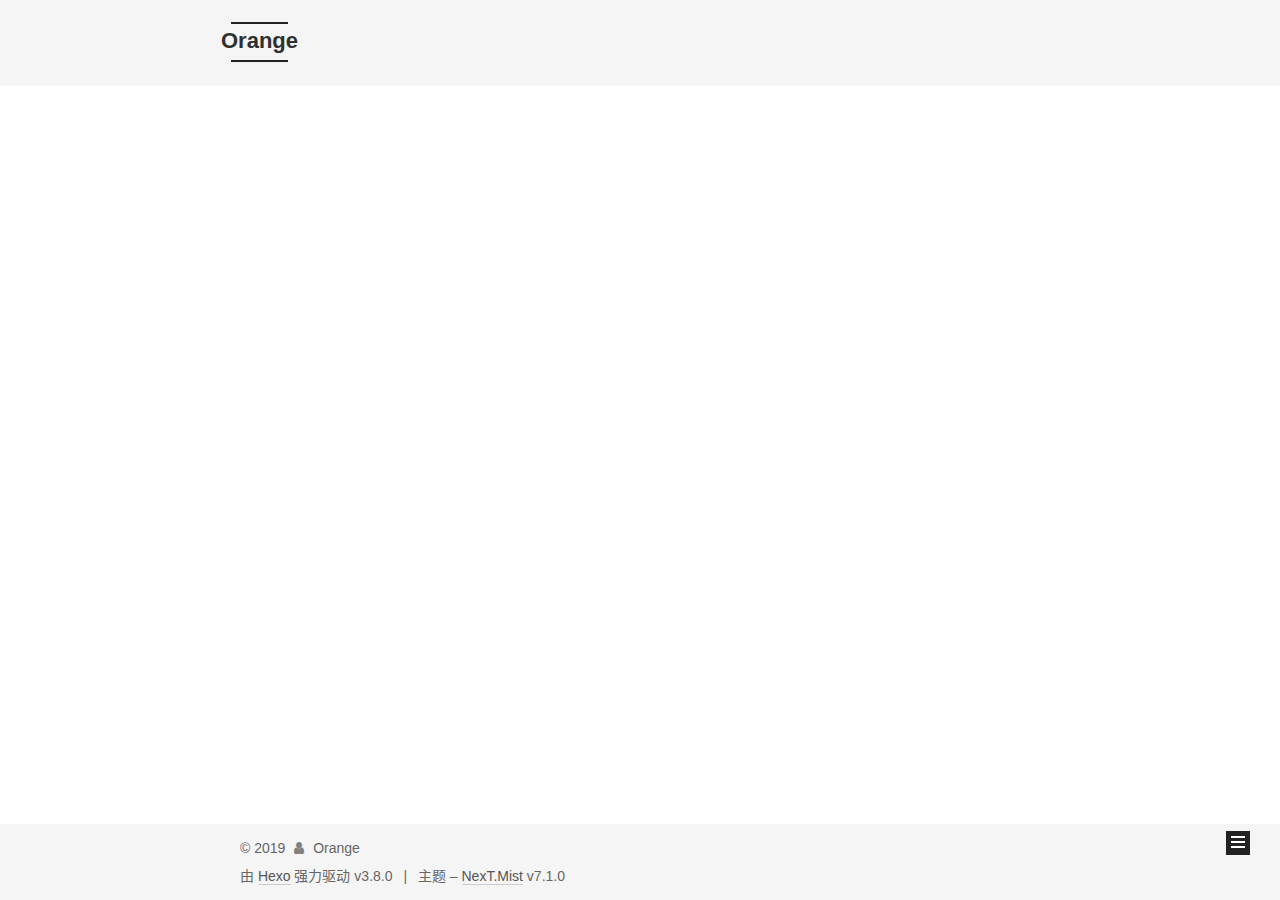
<file: archives/2019/index.html>
<!DOCTYPE html>












  


<html class="theme-next mist use-motion" lang="zh-CN">
<head><meta name="generator" content="Hexo 3.8.0">
  <meta charset="UTF-8">
<meta http-equiv="X-UA-Compatible" content="IE=edge">
<meta name="viewport" content="width=device-width, initial-scale=1, maximum-scale=2">
<meta name="theme-color" content="#222">
























<link rel="stylesheet" href="/lib/font-awesome/css/font-awesome.min.css?v=4.6.2">

<link rel="stylesheet" href="/css/main.css?v=7.1.0">


  <link rel="apple-touch-icon" sizes="180x180" href="/images/apple-touch-icon-next.png?v=7.1.0">


  <link rel="icon" type="image/png" sizes="32x32" href="/images/favicon-32x32-next.png?v=7.1.0">


  <link rel="icon" type="image/png" sizes="16x16" href="/images/favicon-16x16-next.png?v=7.1.0">


  <link rel="mask-icon" href="/images/logo.svg?v=7.1.0" color="#222">







<script id="hexo.configurations">
  var NexT = window.NexT || {};
  var CONFIG = {
    root: '/',
    scheme: 'Mist',
    version: '7.1.0',
    sidebar: {"position":"left","display":"post","offset":12,"onmobile":false,"dimmer":false},
    back2top: true,
    back2top_sidebar: false,
    fancybox: false,
    fastclick: false,
    lazyload: false,
    tabs: true,
    motion: {"enable":true,"async":false,"transition":{"post_block":"fadeIn","post_header":"slideDownIn","post_body":"slideDownIn","coll_header":"slideLeftIn","sidebar":"slideUpIn"}},
    algolia: {
      applicationID: '',
      apiKey: '',
      indexName: '',
      hits: {"per_page":10},
      labels: {"input_placeholder":"Search for Posts","hits_empty":"We didn't find any results for the search: ${query}","hits_stats":"${hits} results found in ${time} ms"}
    }
  };
</script>


  




  <meta property="og:type" content="website">
<meta property="og:title" content="Orange">
<meta property="og:url" content="https://orange0220.github.io/archives/2019/index.html">
<meta property="og:site_name" content="Orange">
<meta property="og:locale" content="zh-CN">
<meta name="twitter:card" content="summary">
<meta name="twitter:title" content="Orange">





  
  
  <link rel="canonical" href="https://orange0220.github.io/archives/2019/">



<script id="page.configurations">
  CONFIG.page = {
    sidebar: "",
  };
</script>

  <title>归档 | Orange</title>
  












  <noscript>
  <style>
  .use-motion .motion-element,
  .use-motion .brand,
  .use-motion .menu-item,
  .sidebar-inner,
  .use-motion .post-block,
  .use-motion .pagination,
  .use-motion .comments,
  .use-motion .post-header,
  .use-motion .post-body,
  .use-motion .collection-title { opacity: initial; }

  .use-motion .logo,
  .use-motion .site-title,
  .use-motion .site-subtitle {
    opacity: initial;
    top: initial;
  }

  .use-motion .logo-line-before i { left: initial; }
  .use-motion .logo-line-after i { right: initial; }
  </style>
</noscript>

</head>

<body itemscope itemtype="http://schema.org/WebPage" lang="zh-CN">

  
  
    
  

  <div class="container sidebar-position-left page-archive">
    <div class="headband"></div>

    <header id="header" class="header" itemscope itemtype="http://schema.org/WPHeader">
      <div class="header-inner"><div class="site-brand-wrapper">
  <div class="site-meta">
    

    <div class="custom-logo-site-title">
      <a href="/" class="brand" rel="start">
        <span class="logo-line-before"><i></i></span>
        <span class="site-title">Orange</span>
        <span class="logo-line-after"><i></i></span>
      </a>
    </div>
    
      
        <p class="site-subtitle">为每日的卤蛋而奋斗</p>
      
    
    
  </div>

  <div class="site-nav-toggle">
    <button aria-label="切换导航栏">
      <span class="btn-bar"></span>
      <span class="btn-bar"></span>
      <span class="btn-bar"></span>
    </button>
  </div>
</div>



<nav class="site-nav">
  
    <ul id="menu" class="menu">
      
        
        
        
          
          <li class="menu-item menu-item-home">

    
    
    
      
    

    

    <a href="/" rel="section"><i class="menu-item-icon fa fa-fw fa-home"></i> <br>首页</a>

  </li>
        
        
        
          
          <li class="menu-item menu-item-tags">

    
    
    
      
    

    

    <a href="/tags/" rel="section"><i class="menu-item-icon fa fa-fw fa-tags"></i> <br>标签</a>

  </li>
        
        
        
          
          <li class="menu-item menu-item-categories">

    
    
    
      
    

    

    <a href="/categories/" rel="section"><i class="menu-item-icon fa fa-fw fa-th"></i> <br>分类</a>

  </li>
        
        
        
          
          <li class="menu-item menu-item-archives menu-item-active">

    
    
    
      
    

    

    <a href="/archives/" rel="section"><i class="menu-item-icon fa fa-fw fa-archive"></i> <br>归档</a>

  </li>
        
        
        
          
          <li class="menu-item menu-item-about">

    
    
    
      
    

    

    <a href="/about/" rel="section"><i class="menu-item-icon fa fa-fw fa-user"></i> <br>关于</a>

  </li>

      
      
    </ul>
  

  
    

    
    
      
      
    
      
      
    
      
      
    
      
      
    
      
      
    
    

  


  

  
</nav>



  



</div>
    </header>

    


    <main id="main" class="main">
      <div class="main-inner">
        <div class="content-wrap">
          
          <div id="content" class="content">
            

  
  
  
  <div class="post-block archive">
    <div id="posts" class="posts-collapse">
      <span class="archive-move-on"></span>

      
      <span class="archive-page-counter">
        
        
        
          
        
        嗯..! 目前共计 1 篇日志。 继续努力。
      </span>
      

      

        
        
        

        
          
          <div class="collection-title">
            <h1 class="archive-year" id="archive-year-2019">2019</h1>
          </div>
        
        

        

  <article class="post post-type-normal" itemscope itemtype="http://schema.org/Article">
    <header class="post-header">

      <h2 class="post-title">
        
          <a class="post-title-link" href="/first/" itemprop="url">
            
              <span itemprop="name">测试</span>
            
          </a>
        
      </h2>

      <div class="post-meta">
        <time class="post-time" itemprop="dateCreated" datetime="2019-04-15T22:49:01+08:00" content="2019-04-15">
          04-15
        </time>
      </div>

    </header>
  </article>



      

    </div>
  </div>
  
  
  

  



          </div>
          

        </div>
        
          
  
  <div class="sidebar-toggle">
    <div class="sidebar-toggle-line-wrap">
      <span class="sidebar-toggle-line sidebar-toggle-line-first"></span>
      <span class="sidebar-toggle-line sidebar-toggle-line-middle"></span>
      <span class="sidebar-toggle-line sidebar-toggle-line-last"></span>
    </div>
  </div>

  <aside id="sidebar" class="sidebar">
    <div class="sidebar-inner">

      

      

      <div class="site-overview-wrap sidebar-panel sidebar-panel-active">
        <div class="site-overview">
          <div class="site-author motion-element" itemprop="author" itemscope itemtype="http://schema.org/Person">
            
              <p class="site-author-name" itemprop="name">Orange</p>
              <div class="site-description motion-element" itemprop="description"></div>
          </div>

          
            <nav class="site-state motion-element">
              
                <div class="site-state-item site-state-posts">
                
                  <a href="/archives/">
                
                    <span class="site-state-item-count">1</span>
                    <span class="site-state-item-name">日志</span>
                  </a>
                </div>
              

              
                
                
                <div class="site-state-item site-state-categories">
                  
                    
                      <a href="/categories/">
                    
                  
                    
                    
                      
                    
                    <span class="site-state-item-count">1</span>
                    <span class="site-state-item-name">分类</span>
                  </a>
                </div>
              

              
                
                
                <div class="site-state-item site-state-tags">
                  
                    
                      <a href="/tags/">
                    
                  
                    
                    
                      
                    
                    <span class="site-state-item-count">1</span>
                    <span class="site-state-item-name">标签</span>
                  </a>
                </div>
              
            </nav>
          

          

          

          

          

          
          

          
            
          
          

        </div>
      </div>

      

      

    </div>
  </aside>
  


        
      </div>
    </main>

    <footer id="footer" class="footer">
      <div class="footer-inner">
        <div class="copyright">&copy; <span itemprop="copyrightYear">2019</span>
  <span class="with-love" id="animate">
    <i class="fa fa-user"></i>
  </span>
  <span class="author" itemprop="copyrightHolder">Orange</span>

  

  
</div>


  <div class="powered-by">由 <a href="https://hexo.io" class="theme-link" rel="noopener" target="_blank">Hexo</a> 强力驱动 v3.8.0</div>



  <span class="post-meta-divider">|</span>



  <div class="theme-info">主题 – <a href="https://theme-next.org" class="theme-link" rel="noopener" target="_blank">NexT.Mist</a> v7.1.0</div>




        








        
      </div>
    </footer>

    
      <div class="back-to-top">
        <i class="fa fa-arrow-up"></i>
        
      </div>
    

    

    

    
  </div>

  

<script>
  if (Object.prototype.toString.call(window.Promise) !== '[object Function]') {
    window.Promise = null;
  }
</script>


























  
  <script src="/lib/jquery/index.js?v=2.1.3"></script>

  
  <script src="/lib/velocity/velocity.min.js?v=1.2.1"></script>

  
  <script src="/lib/velocity/velocity.ui.min.js?v=1.2.1"></script>


  


  <script src="/js/utils.js?v=7.1.0"></script>

  <script src="/js/motion.js?v=7.1.0"></script>



  
  


  <script src="/js/schemes/muse.js?v=7.1.0"></script>




  

  


  <script src="/js/next-boot.js?v=7.1.0"></script>


  

  

  

  



  




  

  

  

  

  

  

  

  

  

  

  

  

  

  

</body>
</html>
</file>
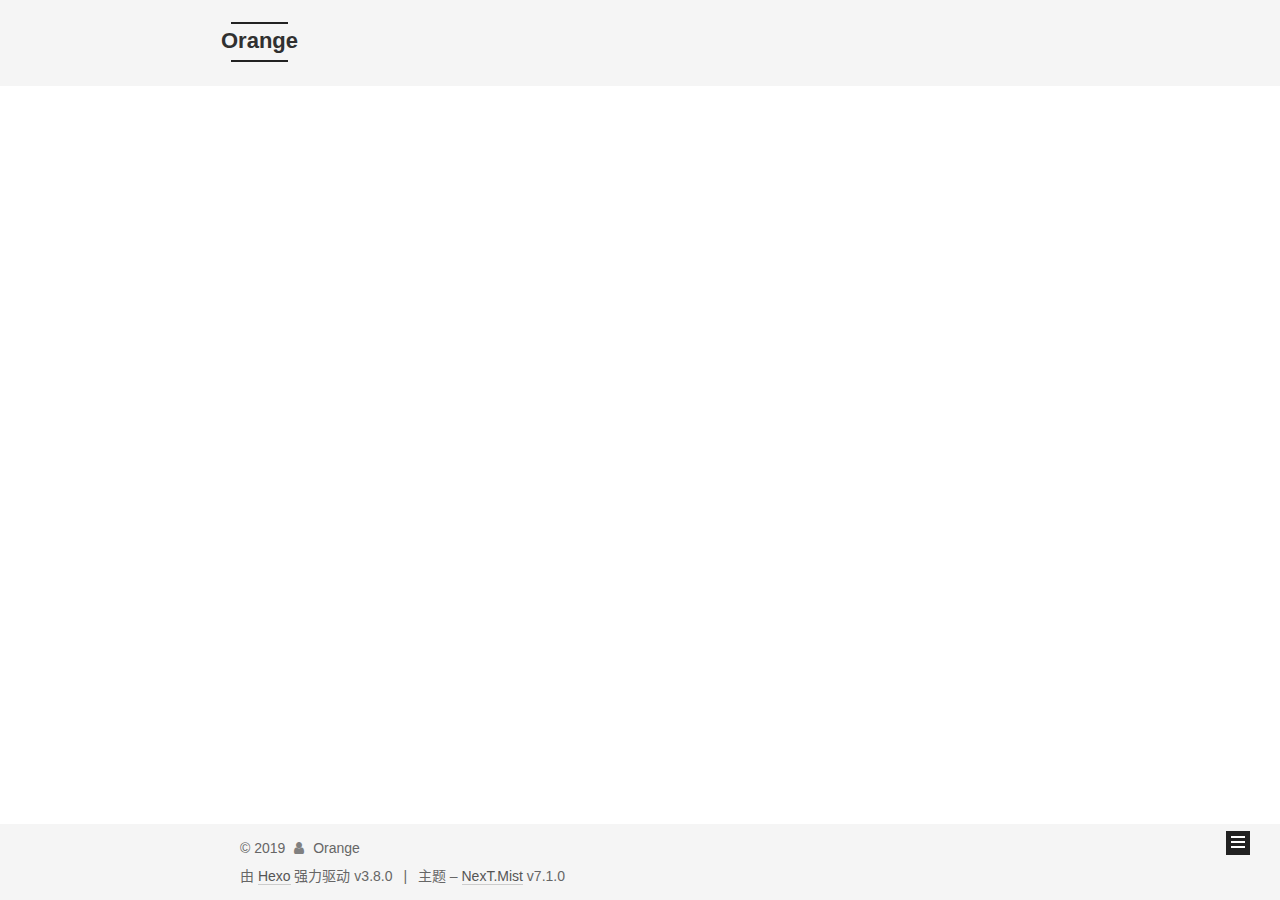
<file: tags/随笔/index.html>
<!DOCTYPE html>












  


<html class="theme-next mist use-motion" lang="zh-CN">
<head><meta name="generator" content="Hexo 3.8.0">
  <meta charset="UTF-8">
<meta http-equiv="X-UA-Compatible" content="IE=edge">
<meta name="viewport" content="width=device-width, initial-scale=1, maximum-scale=2">
<meta name="theme-color" content="#222">
























<link rel="stylesheet" href="/lib/font-awesome/css/font-awesome.min.css?v=4.6.2">

<link rel="stylesheet" href="/css/main.css?v=7.1.0">


  <link rel="apple-touch-icon" sizes="180x180" href="/images/apple-touch-icon-next.png?v=7.1.0">


  <link rel="icon" type="image/png" sizes="32x32" href="/images/favicon-32x32-next.png?v=7.1.0">


  <link rel="icon" type="image/png" sizes="16x16" href="/images/favicon-16x16-next.png?v=7.1.0">


  <link rel="mask-icon" href="/images/logo.svg?v=7.1.0" color="#222">







<script id="hexo.configurations">
  var NexT = window.NexT || {};
  var CONFIG = {
    root: '/',
    scheme: 'Mist',
    version: '7.1.0',
    sidebar: {"position":"left","display":"post","offset":12,"onmobile":false,"dimmer":false},
    back2top: true,
    back2top_sidebar: false,
    fancybox: false,
    fastclick: false,
    lazyload: false,
    tabs: true,
    motion: {"enable":true,"async":false,"transition":{"post_block":"fadeIn","post_header":"slideDownIn","post_body":"slideDownIn","coll_header":"slideLeftIn","sidebar":"slideUpIn"}},
    algolia: {
      applicationID: '',
      apiKey: '',
      indexName: '',
      hits: {"per_page":10},
      labels: {"input_placeholder":"Search for Posts","hits_empty":"We didn't find any results for the search: ${query}","hits_stats":"${hits} results found in ${time} ms"}
    }
  };
</script>


  




  <meta property="og:type" content="website">
<meta property="og:title" content="Orange">
<meta property="og:url" content="https://orange0220.github.io/tags/随笔/index.html">
<meta property="og:site_name" content="Orange">
<meta property="og:locale" content="zh-CN">
<meta name="twitter:card" content="summary">
<meta name="twitter:title" content="Orange">





  
  
  <link rel="canonical" href="https://orange0220.github.io/tags/随笔/">



<script id="page.configurations">
  CONFIG.page = {
    sidebar: "",
  };
</script>

  <title>标签: 随笔 | Orange</title>
  












  <noscript>
  <style>
  .use-motion .motion-element,
  .use-motion .brand,
  .use-motion .menu-item,
  .sidebar-inner,
  .use-motion .post-block,
  .use-motion .pagination,
  .use-motion .comments,
  .use-motion .post-header,
  .use-motion .post-body,
  .use-motion .collection-title { opacity: initial; }

  .use-motion .logo,
  .use-motion .site-title,
  .use-motion .site-subtitle {
    opacity: initial;
    top: initial;
  }

  .use-motion .logo-line-before i { left: initial; }
  .use-motion .logo-line-after i { right: initial; }
  </style>
</noscript>

</head>

<body itemscope itemtype="http://schema.org/WebPage" lang="zh-CN">

  
  
    
  

  <div class="container sidebar-position-left ">
    <div class="headband"></div>

    <header id="header" class="header" itemscope itemtype="http://schema.org/WPHeader">
      <div class="header-inner"><div class="site-brand-wrapper">
  <div class="site-meta">
    

    <div class="custom-logo-site-title">
      <a href="/" class="brand" rel="start">
        <span class="logo-line-before"><i></i></span>
        <span class="site-title">Orange</span>
        <span class="logo-line-after"><i></i></span>
      </a>
    </div>
    
      
        <p class="site-subtitle">为每日的卤蛋而奋斗</p>
      
    
    
  </div>

  <div class="site-nav-toggle">
    <button aria-label="切换导航栏">
      <span class="btn-bar"></span>
      <span class="btn-bar"></span>
      <span class="btn-bar"></span>
    </button>
  </div>
</div>



<nav class="site-nav">
  
    <ul id="menu" class="menu">
      
        
        
        
          
          <li class="menu-item menu-item-home">

    
    
    
      
    

    

    <a href="/" rel="section"><i class="menu-item-icon fa fa-fw fa-home"></i> <br>首页</a>

  </li>
        
        
        
          
          <li class="menu-item menu-item-tags menu-item-active">

    
    
    
      
    

    

    <a href="/tags/" rel="section"><i class="menu-item-icon fa fa-fw fa-tags"></i> <br>标签</a>

  </li>
        
        
        
          
          <li class="menu-item menu-item-categories">

    
    
    
      
    

    

    <a href="/categories/" rel="section"><i class="menu-item-icon fa fa-fw fa-th"></i> <br>分类</a>

  </li>
        
        
        
          
          <li class="menu-item menu-item-archives">

    
    
    
      
    

    

    <a href="/archives/" rel="section"><i class="menu-item-icon fa fa-fw fa-archive"></i> <br>归档</a>

  </li>
        
        
        
          
          <li class="menu-item menu-item-about">

    
    
    
      
    

    

    <a href="/about/" rel="section"><i class="menu-item-icon fa fa-fw fa-user"></i> <br>关于</a>

  </li>

      
      
    </ul>
  

  
    

    
    
      
      
    
      
      
    
      
      
    
      
      
    
      
      
    
    

  


  

  
</nav>



  



</div>
    </header>

    


    <main id="main" class="main">
      <div class="main-inner">
        <div class="content-wrap">
          
          <div id="content" class="content">
            

  
  
  
  <div class="post-block tag">

    <div id="posts" class="posts-collapse">
      <div class="collection-title">
        <h1>随笔<small>标签</small>
        </h1>
      </div>

      
        

  <article class="post post-type-normal" itemscope itemtype="http://schema.org/Article">
    <header class="post-header">

      <h2 class="post-title">
        
          <a class="post-title-link" href="/first/" itemprop="url">
            
              <span itemprop="name">测试</span>
            
          </a>
        
      </h2>

      <div class="post-meta">
        <time class="post-time" itemprop="dateCreated" datetime="2019-04-15T22:49:01+08:00" content="2019-04-15">
          04-15
        </time>
      </div>

    </header>
  </article>


      
    </div>

  </div>
  
  
  

  



          </div>
          

        </div>
        
          
  
  <div class="sidebar-toggle">
    <div class="sidebar-toggle-line-wrap">
      <span class="sidebar-toggle-line sidebar-toggle-line-first"></span>
      <span class="sidebar-toggle-line sidebar-toggle-line-middle"></span>
      <span class="sidebar-toggle-line sidebar-toggle-line-last"></span>
    </div>
  </div>

  <aside id="sidebar" class="sidebar">
    <div class="sidebar-inner">

      

      

      <div class="site-overview-wrap sidebar-panel sidebar-panel-active">
        <div class="site-overview">
          <div class="site-author motion-element" itemprop="author" itemscope itemtype="http://schema.org/Person">
            
              <p class="site-author-name" itemprop="name">Orange</p>
              <div class="site-description motion-element" itemprop="description"></div>
          </div>

          
            <nav class="site-state motion-element">
              
                <div class="site-state-item site-state-posts">
                
                  <a href="/archives/">
                
                    <span class="site-state-item-count">1</span>
                    <span class="site-state-item-name">日志</span>
                  </a>
                </div>
              

              
                
                
                <div class="site-state-item site-state-categories">
                  
                    
                      <a href="/categories/">
                    
                  
                    
                    
                      
                    
                    <span class="site-state-item-count">1</span>
                    <span class="site-state-item-name">分类</span>
                  </a>
                </div>
              

              
                
                
                <div class="site-state-item site-state-tags">
                  
                    
                      <a href="/tags/">
                    
                  
                    
                    
                      
                    
                    <span class="site-state-item-count">1</span>
                    <span class="site-state-item-name">标签</span>
                  </a>
                </div>
              
            </nav>
          

          

          

          

          

          
          

          
            
          
          

        </div>
      </div>

      

      

    </div>
  </aside>
  


        
      </div>
    </main>

    <footer id="footer" class="footer">
      <div class="footer-inner">
        <div class="copyright">&copy; <span itemprop="copyrightYear">2019</span>
  <span class="with-love" id="animate">
    <i class="fa fa-user"></i>
  </span>
  <span class="author" itemprop="copyrightHolder">Orange</span>

  

  
</div>


  <div class="powered-by">由 <a href="https://hexo.io" class="theme-link" rel="noopener" target="_blank">Hexo</a> 强力驱动 v3.8.0</div>



  <span class="post-meta-divider">|</span>



  <div class="theme-info">主题 – <a href="https://theme-next.org" class="theme-link" rel="noopener" target="_blank">NexT.Mist</a> v7.1.0</div>




        








        
      </div>
    </footer>

    
      <div class="back-to-top">
        <i class="fa fa-arrow-up"></i>
        
      </div>
    

    

    

    
  </div>

  

<script>
  if (Object.prototype.toString.call(window.Promise) !== '[object Function]') {
    window.Promise = null;
  }
</script>


























  
  <script src="/lib/jquery/index.js?v=2.1.3"></script>

  
  <script src="/lib/velocity/velocity.min.js?v=1.2.1"></script>

  
  <script src="/lib/velocity/velocity.ui.min.js?v=1.2.1"></script>


  


  <script src="/js/utils.js?v=7.1.0"></script>

  <script src="/js/motion.js?v=7.1.0"></script>



  
  


  <script src="/js/schemes/muse.js?v=7.1.0"></script>




  

  


  <script src="/js/next-boot.js?v=7.1.0"></script>


  

  

  

  



  




  

  

  

  

  

  

  

  

  

  

  

  

  

  

</body>
</html>
</file>
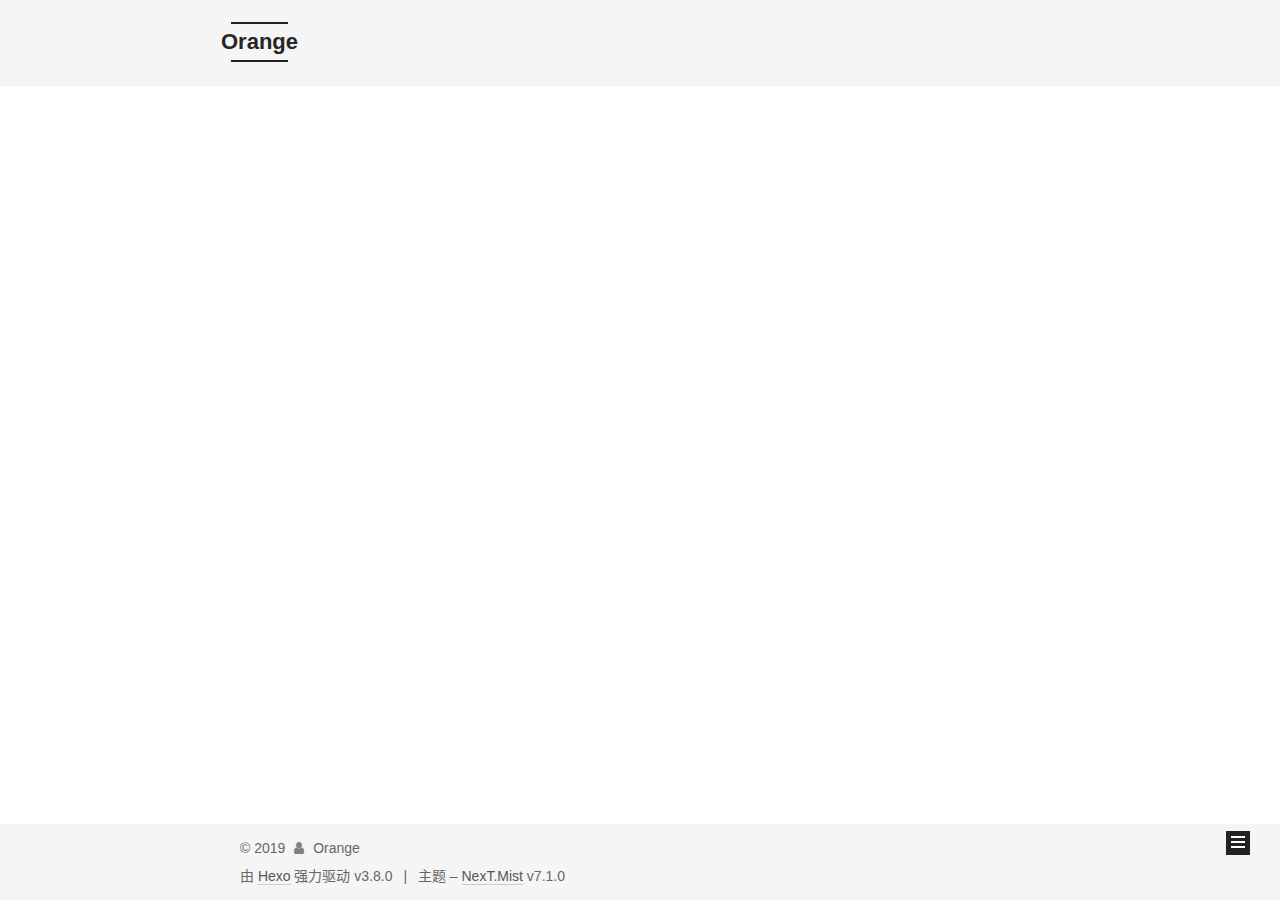
<file: archives/2019/04/index.html>
<!DOCTYPE html>












  


<html class="theme-next mist use-motion" lang="zh-CN">
<head><meta name="generator" content="Hexo 3.8.0">
  <meta charset="UTF-8">
<meta http-equiv="X-UA-Compatible" content="IE=edge">
<meta name="viewport" content="width=device-width, initial-scale=1, maximum-scale=2">
<meta name="theme-color" content="#222">
























<link rel="stylesheet" href="/lib/font-awesome/css/font-awesome.min.css?v=4.6.2">

<link rel="stylesheet" href="/css/main.css?v=7.1.0">


  <link rel="apple-touch-icon" sizes="180x180" href="/images/apple-touch-icon-next.png?v=7.1.0">


  <link rel="icon" type="image/png" sizes="32x32" href="/images/favicon-32x32-next.png?v=7.1.0">


  <link rel="icon" type="image/png" sizes="16x16" href="/images/favicon-16x16-next.png?v=7.1.0">


  <link rel="mask-icon" href="/images/logo.svg?v=7.1.0" color="#222">







<script id="hexo.configurations">
  var NexT = window.NexT || {};
  var CONFIG = {
    root: '/',
    scheme: 'Mist',
    version: '7.1.0',
    sidebar: {"position":"left","display":"post","offset":12,"onmobile":false,"dimmer":false},
    back2top: true,
    back2top_sidebar: false,
    fancybox: false,
    fastclick: false,
    lazyload: false,
    tabs: true,
    motion: {"enable":true,"async":false,"transition":{"post_block":"fadeIn","post_header":"slideDownIn","post_body":"slideDownIn","coll_header":"slideLeftIn","sidebar":"slideUpIn"}},
    algolia: {
      applicationID: '',
      apiKey: '',
      indexName: '',
      hits: {"per_page":10},
      labels: {"input_placeholder":"Search for Posts","hits_empty":"We didn't find any results for the search: ${query}","hits_stats":"${hits} results found in ${time} ms"}
    }
  };
</script>


  




  <meta property="og:type" content="website">
<meta property="og:title" content="Orange">
<meta property="og:url" content="https://orange0220.github.io/archives/2019/04/index.html">
<meta property="og:site_name" content="Orange">
<meta property="og:locale" content="zh-CN">
<meta name="twitter:card" content="summary">
<meta name="twitter:title" content="Orange">





  
  
  <link rel="canonical" href="https://orange0220.github.io/archives/2019/04/">



<script id="page.configurations">
  CONFIG.page = {
    sidebar: "",
  };
</script>

  <title>归档 | Orange</title>
  












  <noscript>
  <style>
  .use-motion .motion-element,
  .use-motion .brand,
  .use-motion .menu-item,
  .sidebar-inner,
  .use-motion .post-block,
  .use-motion .pagination,
  .use-motion .comments,
  .use-motion .post-header,
  .use-motion .post-body,
  .use-motion .collection-title { opacity: initial; }

  .use-motion .logo,
  .use-motion .site-title,
  .use-motion .site-subtitle {
    opacity: initial;
    top: initial;
  }

  .use-motion .logo-line-before i { left: initial; }
  .use-motion .logo-line-after i { right: initial; }
  </style>
</noscript>

</head>

<body itemscope itemtype="http://schema.org/WebPage" lang="zh-CN">

  
  
    
  

  <div class="container sidebar-position-left page-archive">
    <div class="headband"></div>

    <header id="header" class="header" itemscope itemtype="http://schema.org/WPHeader">
      <div class="header-inner"><div class="site-brand-wrapper">
  <div class="site-meta">
    

    <div class="custom-logo-site-title">
      <a href="/" class="brand" rel="start">
        <span class="logo-line-before"><i></i></span>
        <span class="site-title">Orange</span>
        <span class="logo-line-after"><i></i></span>
      </a>
    </div>
    
      
        <p class="site-subtitle">为每日的卤蛋而奋斗</p>
      
    
    
  </div>

  <div class="site-nav-toggle">
    <button aria-label="切换导航栏">
      <span class="btn-bar"></span>
      <span class="btn-bar"></span>
      <span class="btn-bar"></span>
    </button>
  </div>
</div>



<nav class="site-nav">
  
    <ul id="menu" class="menu">
      
        
        
        
          
          <li class="menu-item menu-item-home">

    
    
    
      
    

    

    <a href="/" rel="section"><i class="menu-item-icon fa fa-fw fa-home"></i> <br>首页</a>

  </li>
        
        
        
          
          <li class="menu-item menu-item-tags">

    
    
    
      
    

    

    <a href="/tags/" rel="section"><i class="menu-item-icon fa fa-fw fa-tags"></i> <br>标签</a>

  </li>
        
        
        
          
          <li class="menu-item menu-item-categories">

    
    
    
      
    

    

    <a href="/categories/" rel="section"><i class="menu-item-icon fa fa-fw fa-th"></i> <br>分类</a>

  </li>
        
        
        
          
          <li class="menu-item menu-item-archives menu-item-active">

    
    
    
      
    

    

    <a href="/archives/" rel="section"><i class="menu-item-icon fa fa-fw fa-archive"></i> <br>归档</a>

  </li>
        
        
        
          
          <li class="menu-item menu-item-about">

    
    
    
      
    

    

    <a href="/about/" rel="section"><i class="menu-item-icon fa fa-fw fa-user"></i> <br>关于</a>

  </li>

      
      
    </ul>
  

  
    

    
    
      
      
    
      
      
    
      
      
    
      
      
    
      
      
    
    

  


  

  
</nav>



  



</div>
    </header>

    


    <main id="main" class="main">
      <div class="main-inner">
        <div class="content-wrap">
          
          <div id="content" class="content">
            

  
  
  
  <div class="post-block archive">
    <div id="posts" class="posts-collapse">
      <span class="archive-move-on"></span>

      
      <span class="archive-page-counter">
        
        
        
          
        
        嗯..! 目前共计 1 篇日志。 继续努力。
      </span>
      

      

        
        
        

        
          
          <div class="collection-title">
            <h1 class="archive-year" id="archive-year-2019">2019</h1>
          </div>
        
        

        

  <article class="post post-type-normal" itemscope itemtype="http://schema.org/Article">
    <header class="post-header">

      <h2 class="post-title">
        
          <a class="post-title-link" href="/first/" itemprop="url">
            
              <span itemprop="name">测试</span>
            
          </a>
        
      </h2>

      <div class="post-meta">
        <time class="post-time" itemprop="dateCreated" datetime="2019-04-15T22:49:01+08:00" content="2019-04-15">
          04-15
        </time>
      </div>

    </header>
  </article>



      

    </div>
  </div>
  
  
  

  



          </div>
          

        </div>
        
          
  
  <div class="sidebar-toggle">
    <div class="sidebar-toggle-line-wrap">
      <span class="sidebar-toggle-line sidebar-toggle-line-first"></span>
      <span class="sidebar-toggle-line sidebar-toggle-line-middle"></span>
      <span class="sidebar-toggle-line sidebar-toggle-line-last"></span>
    </div>
  </div>

  <aside id="sidebar" class="sidebar">
    <div class="sidebar-inner">

      

      

      <div class="site-overview-wrap sidebar-panel sidebar-panel-active">
        <div class="site-overview">
          <div class="site-author motion-element" itemprop="author" itemscope itemtype="http://schema.org/Person">
            
              <p class="site-author-name" itemprop="name">Orange</p>
              <div class="site-description motion-element" itemprop="description"></div>
          </div>

          
            <nav class="site-state motion-element">
              
                <div class="site-state-item site-state-posts">
                
                  <a href="/archives/">
                
                    <span class="site-state-item-count">1</span>
                    <span class="site-state-item-name">日志</span>
                  </a>
                </div>
              

              
                
                
                <div class="site-state-item site-state-categories">
                  
                    
                      <a href="/categories/">
                    
                  
                    
                    
                      
                    
                    <span class="site-state-item-count">1</span>
                    <span class="site-state-item-name">分类</span>
                  </a>
                </div>
              

              
                
                
                <div class="site-state-item site-state-tags">
                  
                    
                      <a href="/tags/">
                    
                  
                    
                    
                      
                    
                    <span class="site-state-item-count">1</span>
                    <span class="site-state-item-name">标签</span>
                  </a>
                </div>
              
            </nav>
          

          

          

          

          

          
          

          
            
          
          

        </div>
      </div>

      

      

    </div>
  </aside>
  


        
      </div>
    </main>

    <footer id="footer" class="footer">
      <div class="footer-inner">
        <div class="copyright">&copy; <span itemprop="copyrightYear">2019</span>
  <span class="with-love" id="animate">
    <i class="fa fa-user"></i>
  </span>
  <span class="author" itemprop="copyrightHolder">Orange</span>

  

  
</div>


  <div class="powered-by">由 <a href="https://hexo.io" class="theme-link" rel="noopener" target="_blank">Hexo</a> 强力驱动 v3.8.0</div>



  <span class="post-meta-divider">|</span>



  <div class="theme-info">主题 – <a href="https://theme-next.org" class="theme-link" rel="noopener" target="_blank">NexT.Mist</a> v7.1.0</div>




        








        
      </div>
    </footer>

    
      <div class="back-to-top">
        <i class="fa fa-arrow-up"></i>
        
      </div>
    

    

    

    
  </div>

  

<script>
  if (Object.prototype.toString.call(window.Promise) !== '[object Function]') {
    window.Promise = null;
  }
</script>


























  
  <script src="/lib/jquery/index.js?v=2.1.3"></script>

  
  <script src="/lib/velocity/velocity.min.js?v=1.2.1"></script>

  
  <script src="/lib/velocity/velocity.ui.min.js?v=1.2.1"></script>


  


  <script src="/js/utils.js?v=7.1.0"></script>

  <script src="/js/motion.js?v=7.1.0"></script>



  
  


  <script src="/js/schemes/muse.js?v=7.1.0"></script>




  

  


  <script src="/js/next-boot.js?v=7.1.0"></script>


  

  

  

  



  




  

  

  

  

  

  

  

  

  

  

  

  

  

  

</body>
</html>
</file>
<file: css/main.css>
/* normalize.css v8.0.1 | MIT License | github.com/necolas/normalize.css */
html {
  line-height: 1.15; /* 1 */
  -webkit-text-size-adjust: 100%; /* 2 */
}
body {
  margin: 0;
}
main {
  display: block;
}
h1 {
  font-size: 2em;
  margin: 0.67em 0;
}
hr {
  box-sizing: content-box; /* 1 */
  height: 0; /* 1 */
  overflow: visible; /* 2 */
}
pre {
  font-family: monospace, monospace; /* 1 */
  font-size: 1em; /* 2 */
}
a {
  background-color: transparent;
}
abbr[title] {
  border-bottom: none; /* 1 */
  text-decoration: underline; /* 2 */
  text-decoration: underline dotted; /* 2 */
}
b,
strong {
  font-weight: bolder;
}
code,
kbd,
samp {
  font-family: monospace, monospace; /* 1 */
  font-size: 1em; /* 2 */
}
small {
  font-size: 80%;
}
sub,
sup {
  font-size: 75%;
  line-height: 0;
  position: relative;
  vertical-align: baseline;
}
sub {
  bottom: -0.25em;
}
sup {
  top: -0.5em;
}
img {
  border-style: none;
}
button,
input,
optgroup,
select,
textarea {
  font-family: inherit; /* 1 */
  font-size: 100%; /* 1 */
  line-height: 1.15; /* 1 */
  margin: 0; /* 2 */
}
button,
input {
/* 1 */
  overflow: visible;
}
button,
select {
/* 1 */
  text-transform: none;
}
button,
[type="button"],
[type="reset"],
[type="submit"] {
  -webkit-appearance: button;
}
button::-moz-focus-inner,
[type="button"]::-moz-focus-inner,
[type="reset"]::-moz-focus-inner,
[type="submit"]::-moz-focus-inner {
  border-style: none;
  padding: 0;
}
button:-moz-focusring,
[type="button"]:-moz-focusring,
[type="reset"]:-moz-focusring,
[type="submit"]:-moz-focusring {
  outline: 1px dotted ButtonText;
}
fieldset {
  padding: 0.35em 0.75em 0.625em;
}
legend {
  box-sizing: border-box; /* 1 */
  color: inherit; /* 2 */
  display: table; /* 1 */
  max-width: 100%; /* 1 */
  padding: 0; /* 3 */
  white-space: normal; /* 1 */
}
progress {
  vertical-align: baseline;
}
textarea {
  overflow: auto;
}
[type="checkbox"],
[type="radio"] {
  box-sizing: border-box; /* 1 */
  padding: 0; /* 2 */
}
[type="number"]::-webkit-inner-spin-button,
[type="number"]::-webkit-outer-spin-button {
  height: auto;
}
[type="search"] {
  -webkit-appearance: textfield; /* 1 */
  outline-offset: -2px; /* 2 */
}
[type="search"]::-webkit-search-decoration {
  -webkit-appearance: none;
}
::-webkit-file-upload-button {
  -webkit-appearance: button; /* 1 */
  font: inherit; /* 2 */
}
details {
  display: block;
}
summary {
  display: list-item;
}
template {
  display: none;
}
[hidden] {
  display: none;
}
::selection {
  background: #262a30;
  color: #fff;
}
body {
  position: relative;
  font-family: 'Lato', "PingFang SC", "Microsoft YaHei", sans-serif;
  font-size: 14px;
  line-height: 2;
  color: #555;
  background: #fff;
}
@media (max-width: 991px) {
  body {
    padding-right: 0 !important;
  }
}
@media (min-width: 1200px) {
  body {
    font-size: 16px;
  }
}
h1,
h2,
h3,
h4,
h5,
h6 {
  margin: 20px 0 15px;
  padding: 0;
  font-weight: bold;
  line-height: 1.5;
  font-family: 'Lato', "PingFang SC", "Microsoft YaHei", sans-serif;
}
h1 {
  font-size: 24px;
}
h1 code {
  font-size: 1em;
}
@media (max-width: 767px) {
  h1 {
    font-size: 20px;
  }
  h1 code {
    font-size: 1em;
  }
}
h2 {
  font-size: 22px;
}
h2 code {
  font-size: 1em;
}
@media (max-width: 767px) {
  h2 {
    font-size: 18px;
  }
  h2 code {
    font-size: 1em;
  }
}
h3 {
  font-size: 20px;
}
h3 code {
  font-size: 1em;
}
@media (max-width: 767px) {
  h3 {
    font-size: 16px;
  }
  h3 code {
    font-size: 1em;
  }
}
h4 {
  font-size: 18px;
}
h4 code {
  font-size: 1em;
}
@media (max-width: 767px) {
  h4 {
    font-size: 14px;
  }
  h4 code {
    font-size: 1em;
  }
}
h5 {
  font-size: 16px;
}
h5 code {
  font-size: 1em;
}
@media (max-width: 767px) {
  h5 {
    font-size: 12px;
  }
  h5 code {
    font-size: 1em;
  }
}
h6 {
  font-size: 14px;
}
h6 code {
  font-size: 1em;
}
@media (max-width: 767px) {
  h6 {
    font-size: 10px;
  }
  h6 code {
    font-size: 1em;
  }
}
p {
  margin: 0 0 20px 0;
}
a,
span.exturl {
  overflow-wrap: break-word;
  word-wrap: break-word;
  background-color: transparent;
  color: #555;
  text-decoration: none;
  outline: none;
  border-bottom: 1px solid #999;
  cursor: pointer;
}
a:hover,
span.exturl:hover {
  color: #222;
  border-bottom-color: #222;
}
video {
  max-width: 100%;
  display: block;
  margin-left: auto;
  margin-right: auto;
}
img {
  display: block;
  margin: auto;
  max-width: 100%;
  height: auto;
}
hr {
  margin: 40px 0;
  height: 3px;
  border: none;
  background-color: #ddd;
  background-image: repeating-linear-gradient(-45deg, #fff, #fff 4px, transparent 4px, transparent 8px);
}
blockquote {
  margin: 0;
  padding: 0 15px;
  color: #666;
  border-left: 4px solid #ddd;
}
blockquote cite::before {
  content: "-";
  padding: 0 5px;
}
dt {
  font-weight: 700;
}
dd {
  margin: 0;
  padding: 0;
}
kbd {
  border: 1px solid #ccc;
  border-radius: 0.2em;
  box-shadow: 0.1em 0.1em 0.2em rgba(0,0,0,0.1);
  background-color: #f9f9f9;
  font-family: inherit;
  background-image: linear-gradient(top, #eee, #fff, #eee);
  padding: 0.1em 0.3em;
  white-space: nowrap;
}
.text-left {
  text-align: left;
}
.text-center {
  text-align: center;
}
.text-right {
  text-align: right;
}
.text-justify {
  text-align: justify;
}
.text-nowrap {
  white-space: nowrap;
}
.text-lowercase {
  text-transform: lowercase;
}
.text-uppercase {
  text-transform: uppercase;
}
.text-capitalize {
  text-transform: capitalize;
}
.center-block {
  display: block;
  margin-left: auto;
  margin-right: auto;
}
.clearfix:before,
.clearfix:after {
  content: " ";
  display: table;
}
.clearfix:after {
  clear: both;
}
.pullquote {
  width: 45%;
}
.pullquote.left {
  float: left;
  margin-left: 5px;
  margin-right: 10px;
}
.pullquote.right {
  float: right;
  margin-left: 10px;
  margin-right: 5px;
}
.affix {
  position: fixed;
}
.translation {
  margin-top: -20px;
  font-size: 14px;
  color: #999;
}
.scrollbar-measure {
  width: 100px;
  height: 100px;
  overflow: scroll;
  position: absolute;
  top: -9999px;
}
.use-motion .motion-element {
  opacity: 0;
}
.table-container {
  margin: 20px 0;
  overflow: auto;
  -webkit-overflow-scrolling: touch;
}
.highlight .table-container {
  margin: 0px;
}
table {
  width: 100%;
  border-collapse: collapse;
  border-spacing: 0;
  font-size: 14px;
}
table > tbody > tr:nth-of-type(odd) {
  background-color: #f9f9f9;
}
table > tbody > tr:hover {
  background-color: #f5f5f5;
}
caption,
th,
td {
  padding: 8px;
  text-align: left;
  vertical-align: middle;
  font-weight: normal;
}
th,
td {
  border: 1px solid #ddd;
  border-bottom: 3px solid #ddd;
}
th {
  padding-bottom: 10px;
  font-weight: 700;
}
td {
  border-bottom-width: 1px;
}
html,
body {
  height: 100%;
}
.container {
  position: relative;
}
.header-inner {
  margin: 0 auto;
  padding: 100px 0 70px;
  width: 700px;
}
@media (min-width: 1200px) {
  .container .header-inner {
    width: 800px;
  }
}
@media (min-width: 1600px) {
  .container .header-inner {
    width: 900px;
  }
}
.main-inner {
  margin: 0 auto;
  width: 700px;
}
@media (min-width: 1200px) {
  .container .main-inner {
    width: 800px;
  }
}
@media (min-width: 1600px) {
  .container .main-inner {
    width: 900px;
  }
}
.footer {
  padding: 20px 0;
}
.footer-inner {
  box-sizing: border-box;
  margin: 0px auto;
  width: 700px;
}
@media (min-width: 1200px) {
  .container .footer-inner {
    width: 800px;
  }
}
@media (min-width: 1600px) {
  .container .footer-inner {
    width: 900px;
  }
}
pre,
.highlight {
  overflow: auto;
  margin: 20px 0;
  padding: 0;
  font-size: 14px;
  color: #4d4d4c;
  background: #f7f7f7;
  line-height: 1.6;
}
pre,
code {
  font-family: consolas, Menlo, "PingFang SC", "Microsoft YaHei", monospace;
}
code {
  overflow-wrap: break-word;
  word-wrap: break-word;
  padding: 2px 4px;
  color: #555;
  background: #eee;
  border-radius: 3px;
  font-size: 14px;
}
pre {
  padding: 10px;
}
pre code {
  padding: 0;
  color: #4d4d4c;
  background: none;
  text-shadow: none;
}
.highlight {
  border-radius: 1px;
}
.highlight pre {
  border: none;
  margin: 0;
  padding: 10px 0;
}
.highlight table {
  margin: 0;
  width: auto;
  border: none;
}
.highlight td {
  border: none;
  padding: 0;
}
.highlight figcaption {
  font-size: 1em;
  color: #4d4d4c;
  line-height: 1em;
  margin-bottom: 1em;
  margin: 0em;
  padding: 0.5em;
  background: #eee;
  border-bottom: 1px solid #e9e9e9;
}
.highlight figcaption:before,
.highlight figcaption:after {
  content: " ";
  display: table;
}
.highlight figcaption:after {
  clear: both;
}
.highlight figcaption a {
  float: right;
  color: #4d4d4c;
}
.highlight figcaption a:hover {
  border-bottom-color: #4d4d4c;
}
.highlight .gutter pre {
  padding-left: 10px;
  padding-right: 10px;
  color: #869194;
  text-align: right;
  background-color: #eff2f3;
}
.highlight .code pre {
  width: 100%;
  padding-left: 10px;
  padding-right: 10px;
  background-color: #f7f7f7;
}
.highlight .line {
  height: 20px;
}
.gutter {
  -webkit-user-select: none;
  -moz-user-select: none;
  -ms-user-select: none;
  user-select: none;
}
.gist table {
  width: auto;
}
.gist table td {
  border: none;
}
pre .deletion {
  background: #fdd;
}
pre .addition {
  background: #dfd;
}
pre .meta {
  color: #8959a8;
}
pre .comment {
  color: #8e908c;
}
pre .variable,
pre .attribute,
pre .tag,
pre .name,
pre .regexp,
pre .ruby .constant,
pre .xml .tag .title,
pre .xml .pi,
pre .xml .doctype,
pre .html .doctype,
pre .css .id,
pre .css .class,
pre .css .pseudo {
  color: #c82829;
}
pre .number,
pre .preprocessor,
pre .built_in,
pre .builtin-name,
pre .literal,
pre .params,
pre .constant,
pre .command {
  color: #f5871f;
}
pre .ruby .class .title,
pre .css .rules .attribute,
pre .string,
pre .symbol,
pre .value,
pre .inheritance,
pre .header,
pre .ruby .symbol,
pre .xml .cdata,
pre .special,
pre .formula {
  color: #718c00;
}
pre .title,
pre .css .hexcolor {
  color: #3e999f;
}
pre .function,
pre .python .decorator,
pre .python .title,
pre .ruby .function .title,
pre .ruby .title .keyword,
pre .perl .sub,
pre .javascript .title,
pre .coffeescript .title {
  color: #4271ae;
}
pre .keyword,
pre .javascript .function {
  color: #8959a8;
}
.posts-expand .post-body img.full-image {
  border: none;
}
.blockquote-center,
.page-home .post-type-quote blockquote,
.page-post-detail .post-type-quote blockquote {
  position: relative;
  margin: 40px 0;
  padding: 0;
  border-left: none;
  text-align: center;
}
.blockquote-center::before,
.page-home .post-type-quote blockquote::before,
.page-post-detail .post-type-quote blockquote::before,
.blockquote-center::after,
.page-home .post-type-quote blockquote::after,
.page-post-detail .post-type-quote blockquote::after {
  position: absolute;
  content: ' ';
  display: block;
  width: 100%;
  height: 24px;
  opacity: 0.2;
  background-repeat: no-repeat;
  background-position: 0 -6px;
  background-size: 22px 22px;
}
.blockquote-center::before,
.page-home .post-type-quote blockquote::before,
.page-post-detail .post-type-quote blockquote::before {
  top: -20px;
  background-image: url("../images/quote-l.svg");
  border-top: 1px solid #ccc;
}
.blockquote-center::after,
.page-home .post-type-quote blockquote::after,
.page-post-detail .post-type-quote blockquote::after {
  bottom: -20px;
  background-image: url("../images/quote-r.svg");
  border-bottom: 1px solid #ccc;
  background-position: 100% 8px;
}
.blockquote-center p,
.page-home .post-type-quote blockquote p,
.page-post-detail .post-type-quote blockquote p,
.blockquote-center div,
.page-home .post-type-quote blockquote div,
.page-post-detail .post-type-quote blockquote div {
  text-align: center;
}
.post .post-body .group-picture img {
  box-sizing: border-box;
  padding: 0 3px;
  border: none;
}
.post .group-picture-row {
  overflow: hidden;
  margin-top: 6px;
}
.post .group-picture-row:first-child {
  margin-top: 0;
}
.post .group-picture-column {
  float: left;
}
.page-post-detail .post-body .group-picture-column {
  float: none;
  margin-top: 10px;
  width: auto !important;
}
.page-post-detail .post-body .group-picture-column img {
  margin: 0 auto;
}
.page-archive .group-picture-container {
  overflow: hidden;
}
.page-archive .group-picture-row {
  float: left;
}
.page-archive .group-picture-row:first-child {
  margin-top: 6px;
}
.page-archive .group-picture-column {
  max-width: 150px;
  max-height: 150px;
}
.post-body .label {
  display: inline;
  padding: 0 2px;
}
.post-body .label.default {
  background-color: #f0f0f0;
}
.post-body .label.primary {
  background-color: #efe6f7;
}
.post-body .label.info {
  background-color: #e5f2f8;
}
.post-body .label.success {
  background-color: #e7f4e9;
}
.post-body .label.warning {
  background-color: #fcf6e1;
}
.post-body .label.danger {
  background-color: #fae8eb;
}
.post-body .note {
  position: relative;
  padding: 15px;
  margin-bottom: 20px;
  border: 1px solid #eee;
  border-left-width: 5px;
  border-radius: 3px;
}
.post-body .note h2,
.post-body .note h3,
.post-body .note h4,
.post-body .note h5,
.post-body .note h6 {
  margin-top: 0;
  margin-bottom: 0;
  border-bottom: initial;
  padding-top: 0 !important;
}
.post-body .note p:first-child,
.post-body .note ul:first-child,
.post-body .note ol:first-child,
.post-body .note table:first-child,
.post-body .note pre:first-child,
.post-body .note blockquote:first-child {
  margin-top: 0;
}
.post-body .note p:last-child,
.post-body .note ul:last-child,
.post-body .note ol:last-child,
.post-body .note table:last-child,
.post-body .note pre:last-child,
.post-body .note blockquote:last-child {
  margin-bottom: 0;
}
.post-body .note.default {
  border-left-color: #777;
}
.post-body .note.default h2,
.post-body .note.default h3,
.post-body .note.default h4,
.post-body .note.default h5,
.post-body .note.default h6 {
  color: #777;
}
.post-body .note.primary {
  border-left-color: #6f42c1;
}
.post-body .note.primary h2,
.post-body .note.primary h3,
.post-body .note.primary h4,
.post-body .note.primary h5,
.post-body .note.primary h6 {
  color: #6f42c1;
}
.post-body .note.info {
  border-left-color: #428bca;
}
.post-body .note.info h2,
.post-body .note.info h3,
.post-body .note.info h4,
.post-body .note.info h5,
.post-body .note.info h6 {
  color: #428bca;
}
.post-body .note.success {
  border-left-color: #5cb85c;
}
.post-body .note.success h2,
.post-body .note.success h3,
.post-body .note.success h4,
.post-body .note.success h5,
.post-body .note.success h6 {
  color: #5cb85c;
}
.post-body .note.warning {
  border-left-color: #f0ad4e;
}
.post-body .note.warning h2,
.post-body .note.warning h3,
.post-body .note.warning h4,
.post-body .note.warning h5,
.post-body .note.warning h6 {
  color: #f0ad4e;
}
.post-body .note.danger {
  border-left-color: #d9534f;
}
.post-body .note.danger h2,
.post-body .note.danger h3,
.post-body .note.danger h4,
.post-body .note.danger h5,
.post-body .note.danger h6 {
  color: #d9534f;
}
.post-body .tabs {
  position: relative;
  display: block;
  margin-bottom: 20px;
  padding-top: 10px;
}
.post-body .tabs ul.nav-tabs {
  margin: 0;
  padding: 0;
  display: flex;
  margin-bottom: -1px;
}
@media (max-width: 413px) {
  .post-body .tabs ul.nav-tabs {
    display: block;
    margin-bottom: 5px;
  }
}
.post-body .tabs ul.nav-tabs li.tab {
  list-style-type: none !important;
  margin: 0 0.25em 0 0;
  border-top: 3px solid transparent;
  border-left: 1px solid transparent;
  border-right: 1px solid transparent;
}
@media (max-width: 413px) {
  .post-body .tabs ul.nav-tabs li.tab {
    margin: initial;
    border-top: 1px solid transparent;
    border-left: 3px solid transparent;
    border-right: 1px solid transparent;
    border-bottom: 1px solid transparent;
  }
}
.post-body .tabs ul.nav-tabs li.tab a {
  outline: 0;
  border-bottom: initial;
  display: block;
  line-height: 1.8em;
  padding: 0.25em 0.75em;
  transition-duration: 0.2s;
  transition-timing-function: ease-out;
  transition-delay: 0s;
}
.post-body .tabs ul.nav-tabs li.tab a i {
  width: 1.285714285714286em;
}
.post-body .tabs ul.nav-tabs li.tab.active {
  border-top: 3px solid #fc6423;
  border-left: 1px solid #ddd;
  border-right: 1px solid #ddd;
  background-color: #fff;
}
@media (max-width: 413px) {
  .post-body .tabs ul.nav-tabs li.tab.active {
    border-top: 1px solid #ddd;
    border-left: 3px solid #fc6423;
    border-right: 1px solid #ddd;
    border-bottom: 1px solid #ddd;
  }
}
.post-body .tabs ul.nav-tabs li.tab.active a {
  cursor: default;
  color: #555;
}
.post-body .tabs .tab-content {
  background-color: #fff;
}
.post-body .tabs .tab-content .tab-pane {
  border: 1px solid #ddd;
  padding: 20px 20px 0 20px;
}
.post-body .tabs .tab-content .tab-pane:not(.active) {
  display: none;
}
.post-body .tabs .tab-content .tab-pane.active {
  display: block;
}
.btn {
  display: inline-block;
  padding: 0 20px;
  font-size: 14px;
  color: #555;
  background: transparent;
  border: 2px solid #222;
  text-decoration: none;
  border-radius: 0;
  transition-property: background-color;
  transition-duration: 0.2s;
  transition-timing-function: ease-in-out;
  transition-delay: 0s;
  line-height: 2;
}
.btn:hover {
  border-color: #222;
  color: #222;
  background: #fff;
}
.btn +.btn {
  margin: 0 0 8px 8px;
}
.btn .fa-fw {
  width: 1.285714285714286em;
  text-align: left;
}
.btn-bar {
  display: block;
  width: 22px;
  height: 2px;
  background: #555;
  border-radius: 1px;
}
.btn-bar+.btn-bar {
  margin-top: 4px;
}
.pagination {
  margin: 120px 0 40px;
  text-align: center;
  border-top: 1px solid #eee;
}
.page-number-basic,
.pagination .prev,
.pagination .next,
.pagination .page-number,
.pagination .space {
  display: inline-block;
  position: relative;
  top: -1px;
  margin: 0 10px;
  padding: 0 11px;
}
@media (max-width: 767px) {
  .page-number-basic,
  .pagination .prev,
  .pagination .next,
  .pagination .page-number,
  .pagination .space {
    margin: 0 5px;
  }
}
.pagination .prev,
.pagination .next,
.pagination .page-number {
  border-bottom: 0;
  border-top: 1px solid #eee;
  transition-property: border-color;
  transition-duration: 0.2s;
  transition-timing-function: ease-in-out;
  transition-delay: 0s;
}
.pagination .prev:hover,
.pagination .next:hover,
.pagination .page-number:hover {
  border-top-color: #222;
}
.pagination .space {
  padding: 0;
  margin: 0;
}
.pagination .prev {
  margin-left: 0;
}
.pagination .next {
  margin-right: 0;
}
.pagination .page-number.current {
  color: #fff;
  background: #ccc;
  border-top-color: #ccc;
}
@media (max-width: 767px) {
  .pagination {
    border-top: none;
  }
  .pagination .prev,
  .pagination .next,
  .pagination .page-number {
    margin-bottom: 10px;
    border-top: 0;
    border-bottom: 1px solid #eee;
    padding: 0 10px;
  }
  .pagination .prev:hover,
  .pagination .next:hover,
  .pagination .page-number:hover {
    border-bottom-color: #222;
  }
}
.comments {
  margin: 60px 20px 0;
}
.back-to-top {
  box-sizing: border-box;
  position: fixed;
  bottom: -100px;
  right: 30px;
  z-index: 1050;
  padding: 0 6px;
  width: 24px;
  background: #222;
  font-size: 12px;
  opacity: 1;
  color: #fff;
  cursor: pointer;
  text-align: center;
  transition-property: bottom;
  transition-duration: 0.2s;
  transition-timing-function: ease-in-out;
  transition-delay: 0s;
}
.back-to-top.back-to-top-on {
  bottom: 19px;
}
@media (max-width: 991px) {
  .back-to-top {
    opacity: 0.8;
    right: 20px;
  }
}
.header {
  background: transparent;
}
.header-inner {
  position: relative;
}
.headband {
  height: 3px;
  background: #222;
}
.site-meta {
  margin: 0;
  text-align: left;
}
@media (max-width: 767px) {
  .site-meta {
    text-align: center;
  }
}
.brand {
  position: relative;
  display: inline-block;
  padding: 0 40px;
  color: #222;
  background: #222;
  border-bottom: none;
}
.brand:hover {
  color: #222;
}
.logo {
  display: inline-block;
  margin-right: 5px;
  line-height: 36px;
  vertical-align: top;
}
.site-title {
  display: inline-block;
  vertical-align: top;
  line-height: 36px;
  font-size: 20px;
  font-weight: normal;
  font-family: 'Lato', "PingFang SC", "Microsoft YaHei", sans-serif;
}
.site-subtitle {
  margin-top: 10px;
  font-size: 13px;
  color: #999;
}
.use-motion .brand {
  opacity: 0;
}
.use-motion .logo,
.use-motion .site-title,
.use-motion .site-subtitle,
.use-motion .custom-logo-image {
  opacity: 0;
  position: relative;
  top: -10px;
}
.site-nav-toggle {
  display: none;
  position: absolute;
  top: 10px;
  left: 10px;
}
@media (max-width: 767px) {
  .site-nav-toggle {
    display: block;
  }
}
.site-nav-toggle button {
  margin-top: 2px;
  padding: 9px 10px;
  background: transparent;
  border: none;
}
@media (max-width: 767px) {
  .site-nav {
    display: none;
    margin: 0 -10px;
    padding: 0 10px;
    clear: both;
    border-top: 1px solid #ddd;
  }
}
@media (min-width: 768px) and (max-width: 991px) {
  .site-nav {
    display: block !important;
  }
}
@media (min-width: 992px) {
  .site-nav {
    display: block !important;
  }
}
.menu {
  margin-top: 20px;
  padding-left: 0;
  text-align: center;
}
.menu .menu-item {
  display: inline-block;
  margin: 0 10px;
  list-style: none;
}
@media (max-width: 767px) {
  .menu .menu-item {
    margin-top: 10px;
  }
}
.menu .menu-item a,
.menu .menu-item span.exturl {
  display: block;
  font-size: 13px;
  line-height: inherit;
  border-bottom: 1px solid transparent;
  transition-property: border-color;
  transition-duration: 0.2s;
  transition-timing-function: ease-in-out;
  transition-delay: 0s;
}
.menu .menu-item a:hover,
.menu .menu-item span.exturl:hover {
  border-bottom-color: #222;
}
.menu .menu-item .fa {
  margin-right: 5px;
}
.use-motion .menu-item {
  opacity: 0;
}
.post-body {
  overflow-wrap: break-word;
  word-wrap: break-word;
  font-family: 'Lato', "PingFang SC", "Microsoft YaHei", sans-serif;
}
.post-body span.exturl .fa {
  font-size: 14px;
  margin-left: 4px;
}
.post-body .fancybox img {
  display: block !important;
  margin: 0 auto;
  cursor: pointer;
  cursor: zoom-in;
}
.post-body .image-caption,
.post-body .figure .caption {
  margin: -20px auto 15px;
  text-align: center;
  font-size: 14px;
  color: #999;
  font-weight: bold;
  line-height: 1;
}
.post-sticky-flag {
  display: inline-block;
  font-size: 16px;
  transform: rotate(30deg);
}
.use-motion .post-block,
.use-motion .pagination,
.use-motion .comments {
  opacity: 0;
}
.use-motion .post-header {
  opacity: 0;
}
.use-motion .post-body {
  opacity: 0;
}
.use-motion .collection-title {
  opacity: 0;
}
.posts-expand {
  padding-top: 40px;
}
@media (max-width: 767px) {
  .posts-expand {
    margin: 0 20px;
  }
  .post-body pre .gutter pre {
    padding-right: 10px;
  }
  .post-body .highlight {
    margin-left: 0px;
    margin-right: 0px;
    padding: 0;
  }
  .post-body .highlight .gutter pre {
    padding-right: 10px;
  }
}
@media (min-width: 992px) {
  .posts-expand .post-body {
    text-align: justify;
  }
}
@media (max-width: 991px) {
  .posts-expand .post-body {
    text-align: justify;
  }
}
.posts-expand .post-body h2,
.posts-expand .post-body h3,
.posts-expand .post-body h4,
.posts-expand .post-body h5,
.posts-expand .post-body h6 {
  padding-top: 10px;
}
.posts-expand .post-body h2 .header-anchor,
.posts-expand .post-body h3 .header-anchor,
.posts-expand .post-body h4 .header-anchor,
.posts-expand .post-body h5 .header-anchor,
.posts-expand .post-body h6 .header-anchor {
  float: right;
  margin-left: 10px;
  color: #ccc;
  border-bottom-style: none;
  visibility: hidden;
}
.posts-expand .post-body h2 .header-anchor:hover,
.posts-expand .post-body h3 .header-anchor:hover,
.posts-expand .post-body h4 .header-anchor:hover,
.posts-expand .post-body h5 .header-anchor:hover,
.posts-expand .post-body h6 .header-anchor:hover {
  color: inherit;
}
.posts-expand .post-body h2:hover .header-anchor,
.posts-expand .post-body h3:hover .header-anchor,
.posts-expand .post-body h4:hover .header-anchor,
.posts-expand .post-body h5:hover .header-anchor,
.posts-expand .post-body h6:hover .header-anchor {
  visibility: visible;
}
.posts-expand .post-body img {
  box-sizing: border-box;
  margin: 0 auto 25px;
  padding: 3px;
  border: 1px solid #ddd;
}
@media (max-width: 767px) {
  .posts-collapse {
    margin: 0 20px;
  }
  .posts-collapse .post-title,
  .posts-collapse .post-meta {
    display: block;
    width: auto;
    text-align: left;
  }
}
.posts-collapse {
  position: relative;
  z-index: 1010;
  margin-left: 0;
}
.posts-collapse::after {
  content: " ";
  position: absolute;
  top: 20px;
  left: 0;
  margin-left: -2px;
  width: 4px;
  height: 100%;
  background: #f5f5f5;
  z-index: -1;
}
@media (max-width: 767px) {
  .posts-collapse {
    margin: 0 20px;
  }
}
.posts-collapse .collection-title {
  position: relative;
  margin: 60px 0;
}
.posts-collapse .collection-title h1,
.posts-collapse .collection-title h2 {
  margin-left: 20px;
}
.posts-collapse .collection-title small {
  color: #bbb;
  margin-left: 5px;
}
.posts-collapse .collection-title::before {
  content: " ";
  position: absolute;
  left: 0;
  top: 50%;
  margin-left: -4px;
  margin-top: -4px;
  width: 8px;
  height: 8px;
  background: #bbb;
  border-radius: 50%;
}
.posts-collapse .post {
  margin: 30px 0;
}
.posts-collapse .post-header {
  position: relative;
  transition-duration: 0.2s;
  transition-timing-function: ease-in-out;
  transition-delay: 0s;
  transition-property: border;
  border-bottom: 1px dashed #ccc;
}
.posts-collapse .post-header::before {
  content: " ";
  position: absolute;
  left: 0;
  top: 12px;
  width: 6px;
  height: 6px;
  margin-left: -4px;
  background: #bbb;
  border-radius: 50%;
  border: 1px solid #fff;
  transition-duration: 0.2s;
  transition-timing-function: ease-in-out;
  transition-delay: 0s;
  transition-property: background;
}
.posts-collapse .post-header:hover {
  border-bottom-color: #666;
}
.posts-collapse .post-header:hover::before {
  background: #222;
}
.posts-collapse .post-meta {
  position: absolute;
  font-size: 12px;
  left: 20px;
  top: 5px;
}
.posts-collapse .post-comments-count {
  display: none;
}
.posts-collapse .post-title {
  margin-left: 60px;
  font-size: 16px;
  font-weight: normal;
  line-height: inherit;
}
.posts-collapse .post-title::after {
  margin-left: 3px;
  opacity: 0.6;
}
.posts-collapse .post-title a,
.posts-collapse .post-title span.exturl {
  color: #666;
  border-bottom: none;
}
.page-home .post-type-quote .post-header,
.page-post-detail .post-type-quote .post-header,
.page-home .post-type-quote .post-tags,
.page-post-detail .post-type-quote .post-tags {
  display: none;
}
.posts-expand .post-title {
  overflow-wrap: break-word;
  word-wrap: break-word;
  text-align: center;
  font-weight: 400;
}
.posts-expand .post-title-link {
  display: inline-block;
  position: relative;
  color: #555;
  border-bottom: none;
  line-height: 1.2;
  vertical-align: top;
}
.posts-expand .post-title-link::before {
  content: "";
  position: absolute;
  width: 100%;
  height: 2px;
  bottom: 0;
  left: 0;
  background-color: #000;
  visibility: hidden;
  transform: scaleX(0);
  transition-duration: 0.2s;
  transition-timing-function: ease-in-out;
  transition-delay: 0s;
}
.posts-expand .post-title-link:hover::before {
  visibility: visible;
  transform: scaleX(1);
}
.posts-expand .post-title-link .fa {
  font-size: 20px;
  margin-left: 5px;
}
.posts-expand .post-meta {
  margin: 3px 0 60px 0;
  color: #999;
  font-family: 'Lato', "PingFang SC", "Microsoft YaHei", sans-serif;
  font-size: 12px;
  text-align: center;
}
.posts-expand .post-meta .post-category-list {
  display: inline-block;
  margin: 0;
  padding: 3px;
}
.posts-expand .post-meta .post-category-list-link {
  color: #999;
}
.posts-expand .post-meta .post-description {
  font-size: 14px;
  margin-top: 2px;
}
.posts-expand .post-meta time {
  border-bottom: 1px dashed #999;
  cursor: help;
}
.post-meta-divider {
  margin: 0 0.5em;
}
.post-meta-item-icon {
  margin-right: 3px;
}
@media (min-width: 768px) and (max-width: 991px) {
  .post-meta-item-icon {
    display: inline-block;
  }
}
@media (max-width: 767px) {
  .post-meta-item-icon {
    display: inline-block;
  }
}
@media (min-width: 768px) and (max-width: 991px) {
  .post-meta-item-text {
    display: none;
  }
}
@media (max-width: 767px) {
  .post-meta-item-text {
    display: none;
  }
}
.post-button {
  margin-top: 40px;
}
.posts-expand .post-tags {
  margin-top: 40px;
  text-align: center;
}
.posts-expand .post-tags a {
  display: inline-block;
  margin-right: 10px;
  font-size: 13px;
}
.post-nav {
  display: table;
  margin-top: 15px;
  width: 100%;
  border-top: 1px solid #eee;
}
.post-nav-divider {
  display: table-cell;
  width: 10%;
}
.post-nav-item {
  display: table-cell;
  padding: 10px 0 0 0;
  width: 45%;
  vertical-align: top;
}
.post-nav-item a {
  position: relative;
  display: block;
  line-height: 25px;
  font-size: 14px;
  color: #555;
  border-bottom: none;
}
.post-nav-item a:hover {
  color: #222;
  border-bottom: none;
}
.post-nav-item a:active {
  top: 2px;
}
.post-nav-item .fa {
  font-size: 12px;
  margin-right: 5px;
}
.post-nav-next a {
  padding-left: 5px;
}
.post-nav-prev {
  text-align: right;
}
.post-nav-prev a {
  padding-right: 5px;
}
.post-nav-prev .fa {
  margin-left: 5px;
}
.posts-expand .post-eof {
  margin: 80px auto 60px;
  width: 8%;
  height: 1px;
  background: #ccc;
  text-align: center;
}
.post:last-child .post-eof {
  display: none;
}
.post-gallery {
  display: table;
  table-layout: fixed;
  width: 100%;
  border-collapse: separate;
}
.post-gallery-row {
  display: table-row;
}
.post-gallery .post-gallery-img {
  display: table-cell;
  text-align: center;
  vertical-align: middle;
  border: none;
}
.post-gallery .post-gallery-img img {
  max-width: 100%;
  max-height: 100%;
  border: none;
}
.fancybox-close,
.fancybox-close:hover {
  border: none;
}
.rtl.post-body p,
.rtl.post-body a,
.rtl.post-body h1,
.rtl.post-body h2,
.rtl.post-body h3,
.rtl.post-body h4,
.rtl.post-body h5,
.rtl.post-body h6,
.rtl.post-body li,
.rtl.post-body ul,
.rtl.post-body ol {
  direction: rtl;
  font-family: UKIJ Ekran;
}
.rtl.post-title {
  font-family: UKIJ Ekran;
}
.sidebar {
  position: fixed;
  right: 0;
  top: 0;
  bottom: 0;
  width: 0;
  z-index: 1040;
  box-shadow: inset 0 2px 6px #000;
  background: #222;
}
.sidebar a,
.sidebar span.exturl {
  color: #999;
  border-bottom-color: #555;
}
.sidebar a:hover,
.sidebar span.exturl:hover {
  color: #eee;
  border-bottom-color: #eee;
}
@media (max-width: 991px) {
  .sidebar {
    display: none;
  }
}
.sidebar-inner {
  position: relative;
  padding: 20px 10px;
  color: #999;
  text-align: center;
}
.site-overview-wrap {
  overflow: hidden;
}
.site-overview {
  overflow-y: auto;
  overflow-x: hidden;
}
.cc-license {
  margin-top: 10px;
  text-align: center;
}
.cc-license .cc-opacity {
  opacity: 0.7;
  border-bottom: none;
}
.cc-license .cc-opacity:hover {
  opacity: 0.9;
}
.cc-license img {
  display: inline-block;
}
.sidebar-toggle {
  position: fixed;
  right: 30px;
  bottom: 45px;
  width: 14px;
  height: 14px;
  padding: 5px;
  background: #222;
  line-height: 0;
  z-index: 1050;
  cursor: pointer;
}
@media (max-width: 991px) {
  .sidebar-toggle {
    opacity: 0.8;
    right: 20px;
    display: none;
  }
}
.sidebar-toggle-line {
  position: relative;
  display: inline-block;
  vertical-align: top;
  height: 2px;
  width: 100%;
  background: #fff;
  margin-top: 3px;
}
.sidebar-toggle-line:first-child {
  margin-top: 0;
}
.site-author-image {
  display: block;
  margin: 0 auto;
  padding: 2px;
  max-width: 96px;
  height: auto;
  border: 2px solid #333;
  opacity: 1;
}
.site-author-name {
  margin: 5px 0 0;
  text-align: center;
  color: #f5f5f5;
  font-weight: normal;
}
.site-description {
  margin-top: 5px;
  text-align: center;
  font-size: 14px;
  color: #999;
}
.links-of-author {
  margin-top: 20px;
}
.links-of-author a,
.links-of-author span.exturl {
  display: inline-block;
  vertical-align: middle;
  margin-right: 10px;
  margin-bottom: 10px;
  border-bottom-color: #555;
  font-size: 13px;
}
.links-of-author a:before,
.links-of-author span.exturl:before {
  display: inline-block;
  vertical-align: middle;
  margin-right: 3px;
  content: " ";
  width: 4px;
  height: 4px;
  border-radius: 50%;
  background: #c383cc;
}
.feed-link,
.chat {
  margin-top: 10px;
}
.feed-link a,
.chat a {
  display: inline-block;
  padding: 0 15px;
  color: #fc6423;
  border: 1px solid #fc6423 !important;
  border-radius: 4px;
}
.feed-link a i,
.chat a i {
  color: #fc6423;
  font-size: 14px;
}
.feed-link a:hover,
.chat a:hover {
  color: #fff;
  background: #fc6423;
}
.feed-link a:hover i,
.chat a:hover i {
  color: #fff;
}
.links-of-blogroll {
  margin-top: 10px;
  font-size: 13px;
}
.links-of-blogroll-title {
  margin-top: 0;
  font-size: 14px;
  font-weight: 600;
}
.links-of-blogroll-list {
  margin: 0;
  padding: 0;
  list-style: none;
}
.links-of-blogroll-item {
  padding: 2px 10px;
}
.links-of-blogroll-item a,
.links-of-blogroll-item span.exturl {
  max-width: 280px;
  box-sizing: border-box;
  display: inline-block;
  overflow: hidden;
  white-space: nowrap;
  text-overflow: ellipsis;
}
.sidebar-nav {
  margin: 0 0 20px;
  padding-left: 0;
}
.sidebar-nav li {
  display: inline-block;
  cursor: pointer;
  border-bottom: 1px solid transparent;
  font-size: 14px;
  color: #555;
}
.sidebar-nav li:hover {
  color: #f5f5f5;
}
.page-post-detail .sidebar-nav-toc {
  padding: 0 5px;
}
.page-post-detail .sidebar-nav-overview {
  margin-left: 10px;
}
.sidebar-nav .sidebar-nav-active {
  color: #87daff;
  border-bottom-color: #87daff;
}
.sidebar-nav .sidebar-nav-active:hover {
  color: #87daff;
}
.sidebar-panel {
  display: none;
}
.sidebar-panel-active {
  display: block;
}
.site-state {
  display: flex;
  justify-content: center;
  overflow: hidden;
  line-height: 1.4;
  white-space: nowrap;
  text-align: center;
  margin-top: 10px;
}
.site-state-item {
  padding: 0 15px;
  border-left: 1px solid #333;
}
.site-state-item:first-child {
  border-left: none;
}
.site-state-item a {
  border-bottom: none;
}
.site-state-item-count {
  display: block;
  text-align: center;
  color: inherit;
  font-weight: 600;
  font-size: 18px;
}
.site-state-item-name {
  font-size: 13px;
  color: inherit;
}
.post-toc-empty {
  font-size: 14px;
  color: #666;
}
.post-toc-wrap {
  overflow: hidden;
}
.post-toc {
  overflow: auto;
}
.post-toc ol {
  margin: 0;
  padding: 0 2px 5px 10px;
  text-align: left;
  list-style: none;
  font-size: 14px;
}
.post-toc ol > ol {
  padding-left: 0;
}
.post-toc ol a {
  transition-duration: 0.2s;
  transition-timing-function: ease-in-out;
  transition-delay: 0s;
  transition-property: all;
  color: #999;
  border-bottom-color: #555;
}
.post-toc ol a:hover {
  color: #ccc;
  border-bottom-color: #ccc;
}
.post-toc .nav-item {
  overflow: hidden;
  text-overflow: ellipsis;
  white-space: nowrap;
  line-height: 1.8;
}
.post-toc .nav .nav-child {
  display: none;
}
.post-toc .nav .active > .nav-child {
  display: block;
}
.post-toc .nav .active-current > .nav-child {
  display: block;
}
.post-toc .nav .active-current > .nav-child > .nav-item {
  display: block;
}
.post-toc .nav .active > a {
  color: #87daff;
  border-bottom-color: #87daff;
}
.post-toc .nav .active-current > a {
  color: #87daff;
}
.post-toc .nav .active-current > a:hover {
  color: #87daff;
}
.footer {
  font-size: 14px;
  color: #999;
}
.footer img {
  border: none;
}
.footer-inner {
  text-align: center;
}
.with-love {
  display: inline-block;
  margin: 0 5px;
  color: #808080;
}
.powered-by,
.theme-info {
  display: inline-block;
}
@-moz-keyframes iconAnimate {
  0%, 100% {
    transform: scale(1);
  }
  10%, 30% {
    transform: scale(0.9);
  }
  20%, 40%, 60%, 80% {
    transform: scale(1.1);
  }
  50%, 70% {
    transform: scale(1.1);
  }
}
@-webkit-keyframes iconAnimate {
  0%, 100% {
    transform: scale(1);
  }
  10%, 30% {
    transform: scale(0.9);
  }
  20%, 40%, 60%, 80% {
    transform: scale(1.1);
  }
  50%, 70% {
    transform: scale(1.1);
  }
}
@-o-keyframes iconAnimate {
  0%, 100% {
    transform: scale(1);
  }
  10%, 30% {
    transform: scale(0.9);
  }
  20%, 40%, 60%, 80% {
    transform: scale(1.1);
  }
  50%, 70% {
    transform: scale(1.1);
  }
}
@keyframes iconAnimate {
  0%, 100% {
    transform: scale(1);
  }
  10%, 30% {
    transform: scale(0.9);
  }
  20%, 40%, 60%, 80% {
    transform: scale(1.1);
  }
  50%, 70% {
    transform: scale(1.1);
  }
}
.local-search-pop-overlay {
  position: fixed;
  width: 100%;
  height: 100%;
  top: 0;
  left: 0;
  z-index: 2080;
  background-color: rgba(0,0,0,0.3);
}
.local-search-popup {
  display: none;
  position: fixed;
  top: 10%;
  left: 50%;
  margin-left: -350px;
  width: 700px;
  height: 80%;
  padding: 0;
  background: #fff;
  color: #333;
  z-index: 9999;
  border-radius: 5px;
}
@media (max-width: 767px) {
  .local-search-popup {
    padding: 0;
    top: 0;
    left: 0;
    margin: 0;
    width: 100%;
    height: 100%;
    border-radius: 0;
  }
}
.local-search-popup ul.search-result-list {
  padding: 0;
  margin: 0 5px;
}
.local-search-popup p.search-result {
  border-bottom: 1px dashed #ccc;
  padding: 5px 0;
}
.local-search-popup a.search-result-title {
  font-weight: bold;
  font-size: 16px;
}
.local-search-popup .search-keyword {
  border-bottom: 1px dashed #f00;
  font-weight: bold;
  color: #f00;
}
.local-search-popup .local-search-header {
  padding: 5px;
  height: 36px;
  background: #f5f5f5;
  border-top-left-radius: 5px;
  border-top-right-radius: 5px;
}
.local-search-popup #local-search-result {
  overflow: auto;
  position: relative;
  padding: 5px 25px;
  height: calc(100% - 55px);
}
.local-search-popup .local-search-input-wrapper {
  display: inline-block;
  width: calc(100% - 90px);
  height: 36px;
  line-height: 36px;
  padding: 0 5px;
}
.local-search-popup .local-search-input-wrapper input {
  padding: 8px 0;
  height: 20px;
  display: block;
  width: 100%;
  outline: none;
  border: none;
  background: transparent;
  vertical-align: middle;
}
.local-search-popup .search-icon,
.local-search-popup .popup-btn-close {
  display: inline-block;
  font-size: 18px;
  color: #999;
  height: 36px;
  width: 18px;
  padding-left: 10px;
  padding-right: 10px;
}
.local-search-popup .search-icon {
  float: left;
}
.local-search-popup .popup-btn-close {
  border-left: 1px solid #eee;
  float: right;
  cursor: pointer;
}
.local-search-popup #no-result {
  position: absolute;
  left: 50%;
  top: 50%;
  transform: translate(-50%, -50%);
  color: #ccc;
}
.page-archive .archive-page-counter {
  position: relative;
  top: 3px;
  left: 20px;
}
@media (max-width: 767px) {
  .page-archive .archive-page-counter {
    top: 5px;
  }
}
.page-archive .posts-collapse .archive-move-on {
  position: absolute;
  top: 11px;
  left: 0;
  margin-left: -6px;
  width: 10px;
  height: 10px;
  opacity: 0.5;
  background: #555;
  border: 1px solid #fff;
  border-radius: 50%;
}
.page-archive .fa-external-link {
  font-size: 15px;
  margin-left: 5px;
}
.category-all-page .category-all-title {
  text-align: center;
}
.category-all-page .category-all {
  margin-top: 20px;
}
.category-all-page .category-list {
  margin: 0;
  padding: 0;
  list-style: none;
}
.category-all-page .category-list-item {
  margin: 5px 10px;
}
.category-all-page .category-list-count {
  color: #bbb;
}
.category-all-page .category-list-count:before {
  display: inline;
  content: " (";
}
.category-all-page .category-list-count:after {
  display: inline;
  content: ") ";
}
.category-all-page .category-list-child {
  padding-left: 10px;
}
#event-list {
  padding-left: 30px;
}
#event-list hr {
  margin: 20px 0 45px 0 !important;
  background: #222;
}
#event-list hr:after {
  display: inline-block;
  content: 'NOW';
  background: #222;
  color: #fff;
  font-weight: bold;
  text-align: right;
  padding: 0 5px;
}
#event-list li.event {
  margin: 20px 0px;
  background: #f9f9f9;
  padding-left: 10px;
  min-height: 40px;
}
#event-list li.event h2.event-summary {
  margin: 0;
  padding-bottom: 3px;
}
#event-list li.event h2.event-summary:before {
  display: inline-block;
  font-family: FontAwesome;
  font-size: 8px;
  content: '\f111';
  vertical-align: middle;
  margin-right: 25px;
  color: #bbb;
}
#event-list li.event span.event-relative-time {
  display: inline-block;
  font-size: 12px;
  font-weight: 400;
  padding-left: 12px;
  color: #bbb;
}
#event-list li.event span.event-details {
  display: block;
  color: #bbb;
  margin-left: 56px;
  padding-top: 3px;
  padding-bottom: 6px;
  text-indent: -24px;
  line-height: 18px;
}
#event-list li.event span.event-details:before {
  text-indent: 0;
  display: inline-block;
  width: 14px;
  font-family: FontAwesome;
  text-align: center;
  margin-right: 9px;
  color: #bbb;
}
#event-list li.event span.event-details.event-location:before {
  content: '\f041';
}
#event-list li.event span.event-details.event-duration:before {
  content: '\f017';
}
#event-list li.event-past {
  background: #fcfcfc;
  padding: 15px 0 15px 10px;
}
#event-list li.event-past > * {
  opacity: 0.9;
}
#event-list li.event-past h2.event-summary {
  color: #bbb;
}
#event-list li.event-past h2.event-summary:before {
  color: #dfdfdf;
}
#event-list li.event-now {
  background: #222;
  color: #fff;
  padding: 15px 0 15px 10px;
}
#event-list li.event-now h2.event-summary:before {
  transform: scale(1.2);
  color: #fff;
  animation: dot-flash 1s alternate infinite ease-in-out;
}
#event-list li.event-now * {
  color: #fff !important;
}
#event-list li.event-future {
  background: #222;
  color: #fff;
  padding: 15px 0 15px 10px;
}
#event-list li.event-future h2.event-summary:before {
  transform: scale(1.2);
  color: #fff;
  animation: dot-flash 1s alternate infinite ease-in-out;
}
#event-list li.event-future * {
  color: #fff !important;
}
@-moz-keyframes dot-flash {
  from {
    opacity: 1;
    transform: scale(1.1);
  }
  to {
    opacity: 0;
    transform: scale(1);
  }
}
@-webkit-keyframes dot-flash {
  from {
    opacity: 1;
    transform: scale(1.1);
  }
  to {
    opacity: 0;
    transform: scale(1);
  }
}
@-o-keyframes dot-flash {
  from {
    opacity: 1;
    transform: scale(1.1);
  }
  to {
    opacity: 0;
    transform: scale(1);
  }
}
@keyframes dot-flash {
  from {
    opacity: 1;
    transform: scale(1.1);
  }
  to {
    opacity: 0;
    transform: scale(1);
  }
}
.page-post-detail .sidebar-toggle-line {
  background: #87daff;
}
.page-post-detail .comments {
  overflow: hidden;
}
ul.breadcrumb {
  list-style: none;
  margin: 1em 0;
  padding: 0 2em;
  text-align: center;
  font-size: 12px;
}
ul.breadcrumb li {
  display: inline;
}
ul.breadcrumb li+li:before {
  padding: 0.5em;
  font-weight: normal;
  content: "/\00a0";
}
ul.breadcrumb li+li:last-child {
  font-weight: bold;
}
.tag-cloud {
  text-align: center;
}
.tag-cloud a {
  display: inline-block;
  margin: 10px;
}
.tag-cloud a:hover {
  color: #222 !important;
}
a {
  border-bottom-color: #ccc;
}
hr {
  margin: 20px 0;
  height: 2px;
}
.main-inner {
  margin-top: 80px;
}
.header {
  background: #f5f5f5;
}
.header-inner {
  padding: 20px 0;
  display: flex;
  align-items: center;
  justify-content: center;
}
.header-inner:before,
.header-inner:after {
  content: " ";
  display: table;
}
.header-inner:after {
  clear: both;
}
@media (max-width: 767px) {
  .header-inner {
    display: block;
    width: auto;
    padding: 10px;
  }
}
.site-meta {
  float: left;
  margin-left: -20px;
  line-height: normal;
}
@media (max-width: 767px) {
  .site-meta {
    margin-left: 10px;
  }
}
.site-meta .brand {
  padding: 2px 1px;
  background: none;
}
@media (max-width: 767px) {
  .site-meta .brand {
    display: block;
  }
}
.site-meta .logo {
  display: none;
}
.site-meta .site-title {
  font-size: 22px;
  font-weight: bolder;
}
@media (max-width: 767px) {
  .site-meta .site-title {
    line-height: 34px;
  }
}
.logo-line-before,
.logo-line-after {
  display: block;
  overflow: hidden;
  margin: 0 auto;
  width: 75%;
}
@media (max-width: 767px) {
  .logo-line-before,
  .logo-line-after {
    display: none;
  }
}
.logo-line-before i,
.logo-line-after i {
  position: relative;
  display: block;
  height: 2px;
  background: #222;
}
@media (max-width: 767px) {
  .logo-line-before i,
  .logo-line-after i {
    height: 3px;
  }
}
.use-motion .logo-line-before i {
  left: -100%;
}
.use-motion .logo-line-after i {
  right: -100%;
}
.site-subtitle {
  display: none;
}
.site-brand-wrapper {
  flex-shrink: 0;
}
.site-nav-toggle {
  position: static;
  float: right;
}
.site-nav {
  flex-grow: 1;
}
@media (max-width: 767px) {
  .site-nav {
    transform: translateY(10px);
  }
}
.menu-item-active a,
.menu .menu-item a:hover,
.menu .menu-item span.exturl:hover {
  background: #e1e1e1;
}
.menu {
  margin: 0;
}
@media (max-width: 767px) {
  .menu {
    margin: 10px 0;
    padding: 0;
  }
}
.menu br {
  display: none;
}
.menu .menu-item {
  margin: 0;
}
@media (max-width: 767px) {
  .menu .menu-item {
    display: block;
    margin-top: 5px;
  }
}
.menu .menu-item .badge {
  display: inline-block;
  padding: 1px 4px;
  margin-left: 5px;
  font-weight: 700;
  line-height: 1;
  color: #555;
  text-align: center;
  white-space: nowrap;
  background-color: #fff;
  border-radius: 10px;
  text-shadow: 1px 1px 0px rgba(0,0,0,0.1);
}
@media (max-width: 767px) {
  .menu .menu-item .badge {
    float: right;
    margin: 0.35em 0 0 0;
  }
}
.menu .menu-item a,
.menu .menu-item span.exturl {
  padding: 0 10px;
  border: none;
  border-radius: 2px;
  transition-property: background;
}
@media (max-width: 767px) {
  .menu .menu-item a,
  .menu .menu-item span.exturl {
    text-align: left;
  }
}
@media (hover: none) {
  .menu .menu-item a:hover,
  .menu .menu-item span.exturl:hover {
    background: none;
  }
}
.menu a::before {
  display: none;
}
@media (max-width: 767px) {
  .menu a::before {
    display: block;
  }
}
@media (max-width: 767px) {
  .menu {
    float: none;
  }
}
.site-search form {
  display: none;
}
.posts-expand {
  padding-top: 0;
}
.posts-expand .post-title,
.posts-expand .post-meta {
  text-align: left;
}
@media (max-width: 767px) {
  .posts-expand .post-title,
  .posts-expand .post-meta {
    text-align: center;
  }
}
.posts-expand .post-eof {
  display: none;
}
.posts-expand .post {
  margin-top: 120px;
}
.posts-expand .post:first-child {
  margin-top: 0;
}
.posts-expand .post-meta {
  margin-top: 5px;
  margin-bottom: 20px;
}
.posts-expand .post-title {
  position: relative;
  font-size: 26px;
  font-weight: 400;
}
@media (max-width: 767px) {
  .posts-expand .post-title {
    font-size: 22px;
  }
}
@media (min-width: 1200px) {
  .posts-expand .post-title {
    font-size: 26px;
  }
}
.posts-expand .post-title:hover:before {
  background: #222;
}
@media (max-width: 767px) {
  .posts-expand .post-body {
    font-size: 14px;
  }
}
.posts-expand .post-body img {
  margin: 0;
}
.posts-expand .post-tags {
  text-align: left;
}
.posts-expand .post-tags a {
  padding: 1px 5px;
  background: #f5f5f5;
  border-bottom: none;
}
.posts-expand .post-tags a:hover {
  background: #ccc;
}
.posts-expand .post-nav {
  margin-top: 40px;
}
.post-button {
  margin-top: 20px;
  text-align: left;
}
.post-button a {
  padding: 0;
  font-size: 14px;
  background: none;
  border: none;
  border-bottom: 2px solid #666;
  transition-property: border;
}
@media (max-width: 767px) {
  .post-button a {
    font-size: 12px;
  }
}
@media (min-width: 1200px) {
  .post-button a {
    font-size: 16px;
  }
}
.post-button a:hover {
  border-bottom-color: #222;
}
.links-of-blogroll-inline .links-of-blogroll-item {
  display: inline-block;
}
.btn {
  padding: 0 10px;
  border-width: 2px;
  border-radius: 0;
}
.headband {
  display: none;
}
.site-search {
  position: relative;
  float: right;
  margin-top: 5px;
  padding-top: 3px;
}
@media (max-width: 767px) {
  .site-search {
    float: none;
    padding: 0 10px;
  }
}
@media (max-width: 767px) {
  .container .main-inner {
    width: auto;
  }
}
.page-post-detail .post-title,
.page-post-detail .post-meta {
  text-align: center;
}
.page-post-detail .post-title:before {
  display: none;
}
.page-post-detail .post-meta {
  margin-bottom: 60px;
}
.pagination {
  margin: 120px 0 0;
  text-align: left;
}
@media (max-width: 767px) {
  .pagination {
    margin: 80px 10px 0;
    text-align: center;
  }
}
.footer {
  margin-top: 80px;
  padding: 10px 0;
  background: #f5f5f5;
  color: #666;
}
.footer-inner {
  margin: 0 auto;
  text-align: left;
}
@media (max-width: 767px) {
  .footer-inner {
    width: auto;
    text-align: center;
  }
}
</file>
